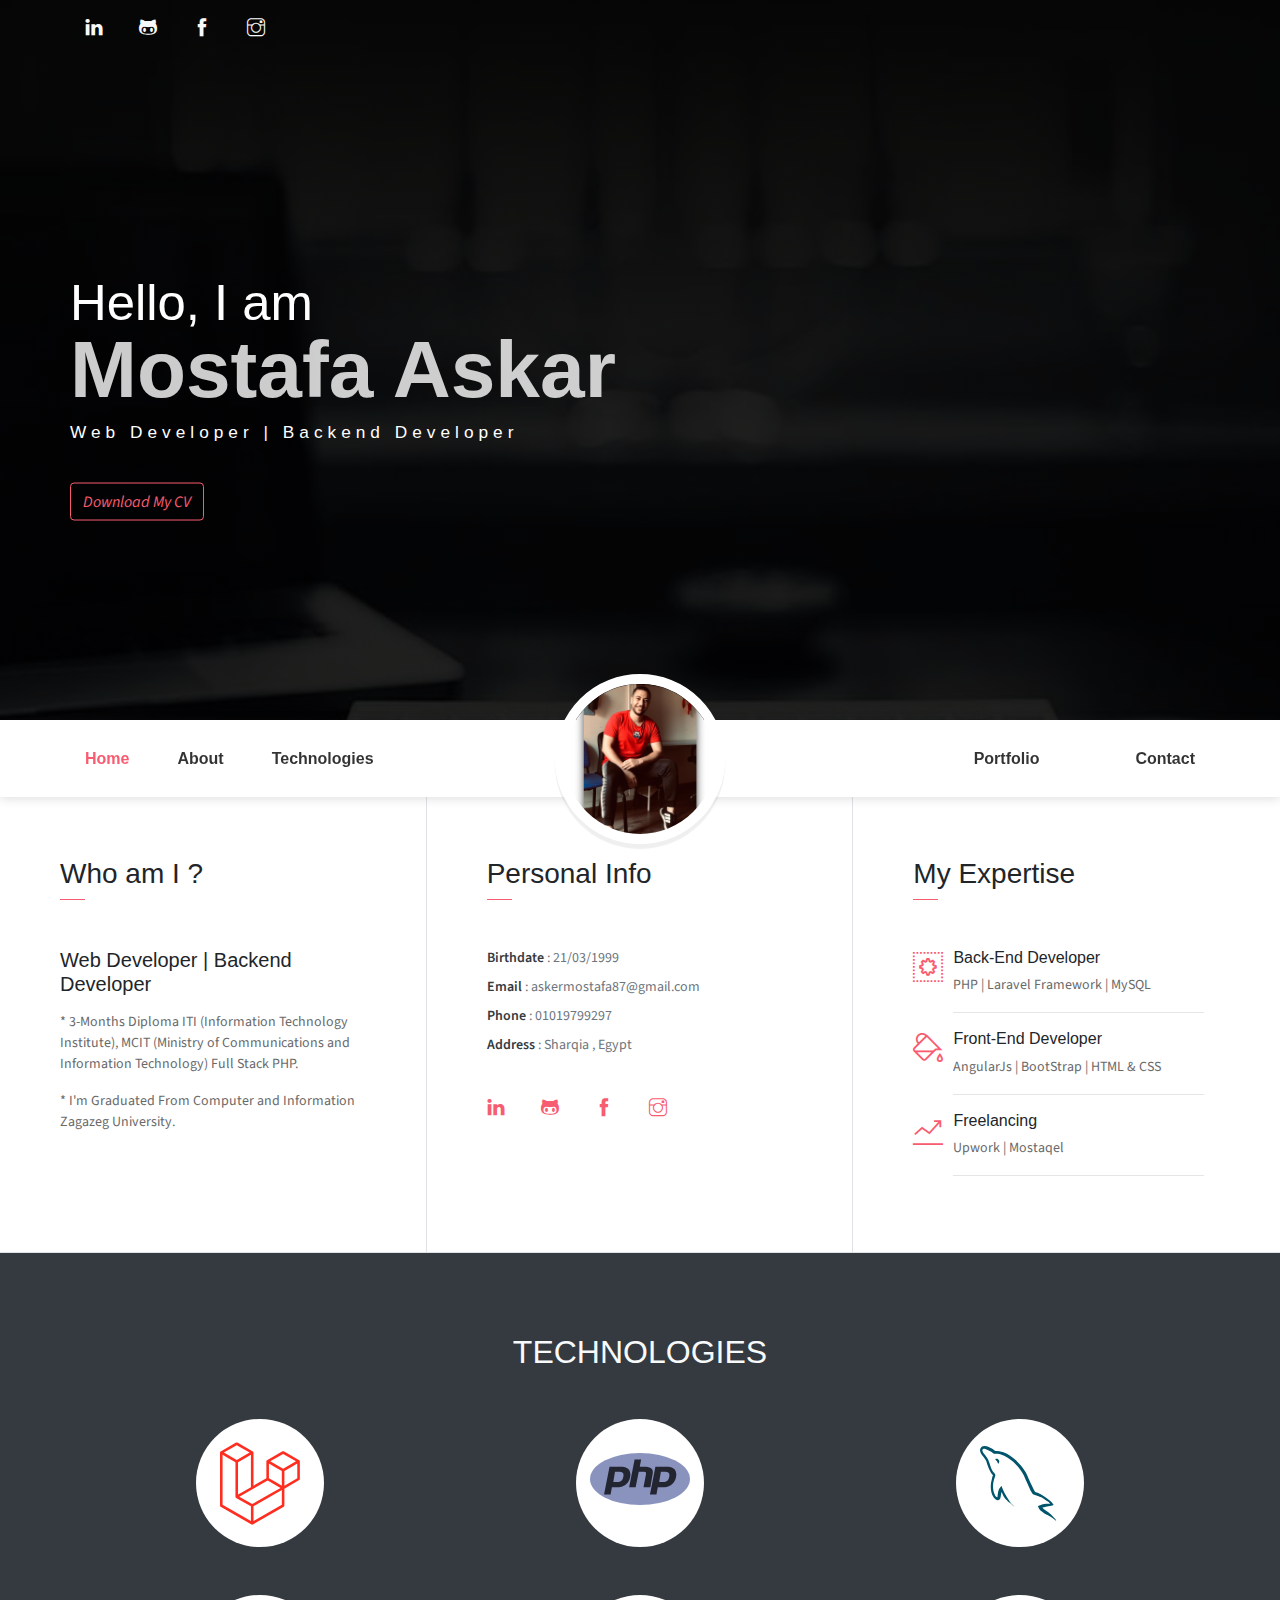
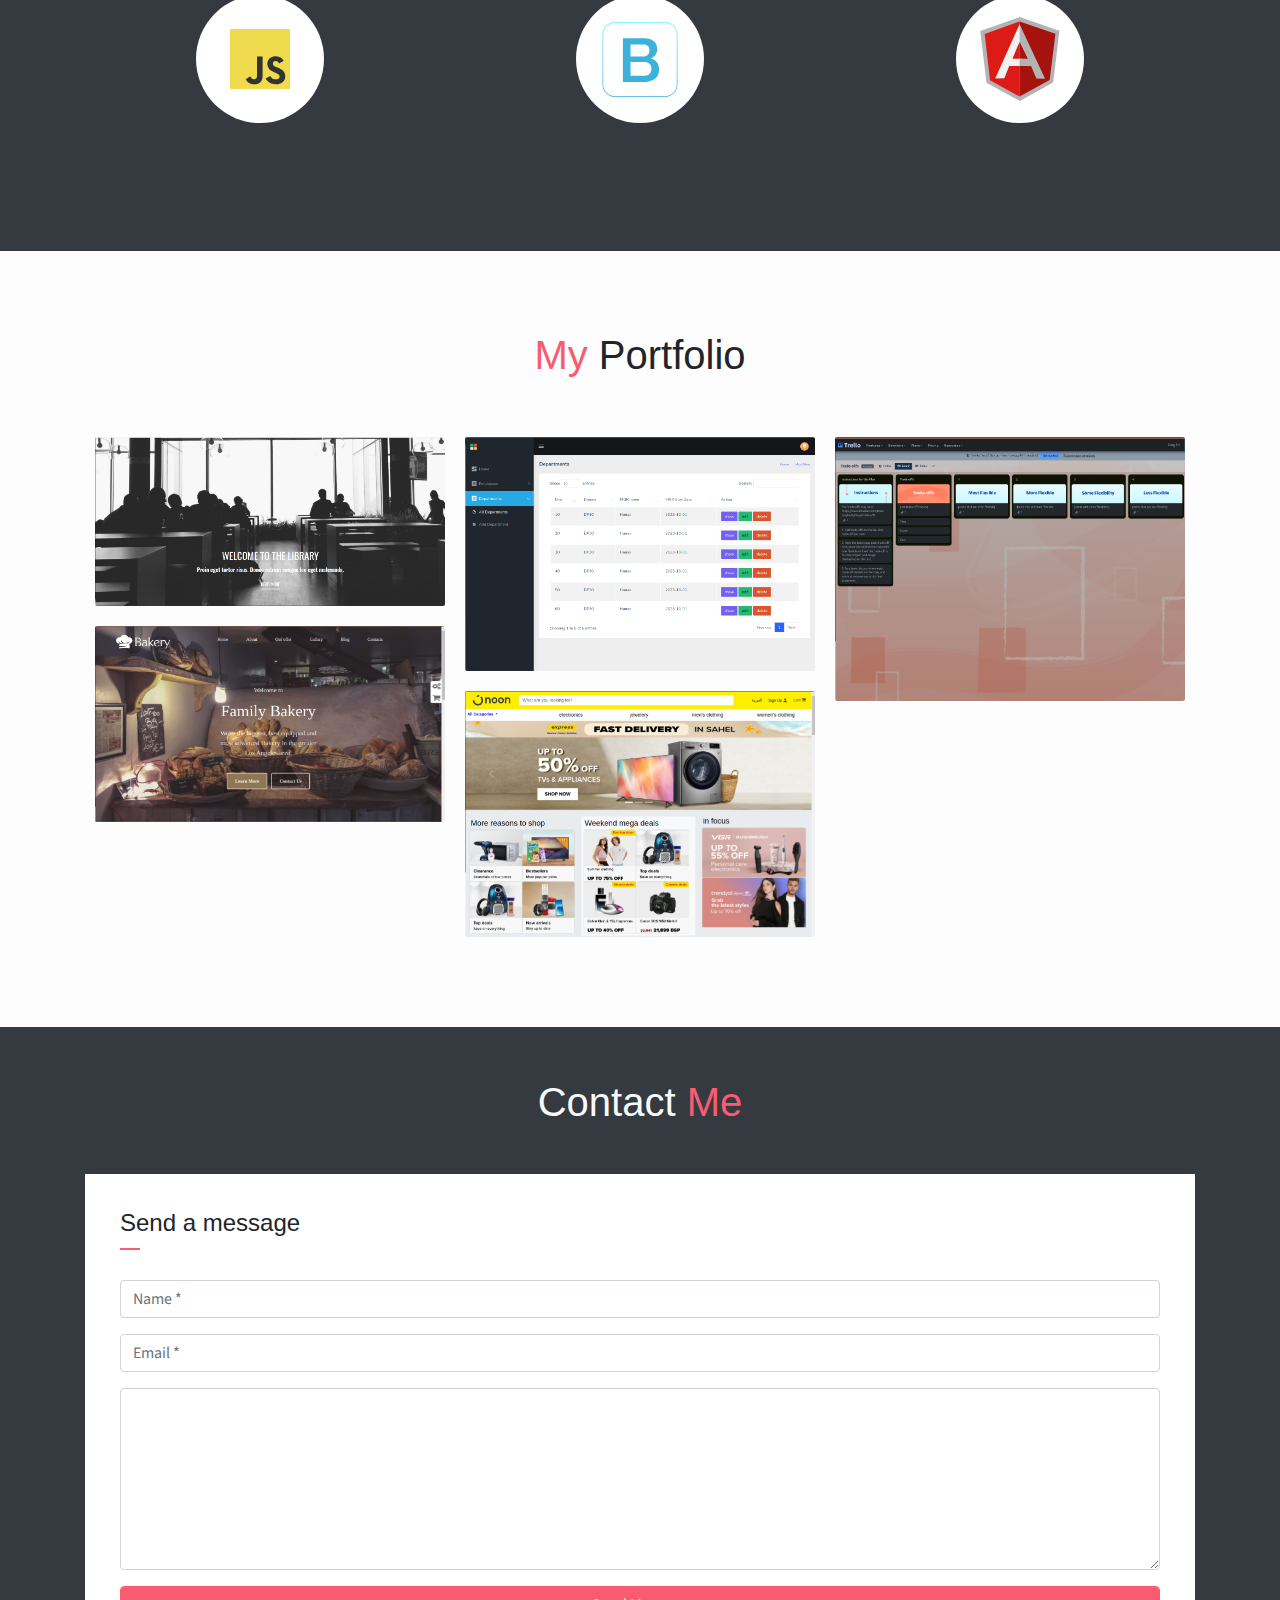
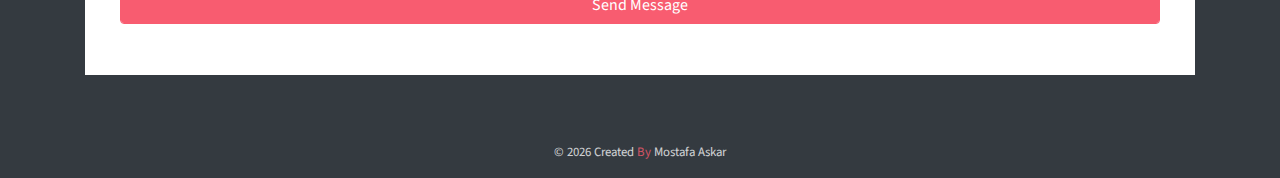
<file: index.html>
<!DOCTYPE html>
<html lang="en">
<head>
	<meta charset="utf-8">
    <meta name="viewport" content="width=device-width, initial-scale=1, shrink-to-fit=no">
    <meta name="description" content="protfolio Mostafa Askar">
    <meta name="author" content="Devcrud">
    <title>Mostafa Askar</title>
    <!-- font icons -->
    <link rel="stylesheet" href="assets/vendors/themify-icons/css/themify-icons.css">
    <link rel="icon" type="image/png" href="./assets/imgs/vector.png"/>
    
	<link rel="stylesheet" href="assets/css/style.css">
</head>
<body data-spy="scroll" data-target=".navbar" data-offset="40" id="home">
    <!-- <a href="components.html" class="btn btn-primary btn-component" data-spy="affix" data-offset-top="600"><i class="ti-shift-left-alt"></i> Components</a> -->
    <header class="header">
        <div class="container">
            <ul class="social-icons pt-3">
                <li class="social-item"><a class="social-link text-light" href="https://www.linkedin.com/in/mostafa-askar-55395921b" target="_blank"><i class="ti-linkedin" aria-hidden="true"></i></a></li>
                <li class="social-item"><a class="social-link text-light" href="https://github.com/MostafaAskar" target="_blank"><i class="ti-github" aria-hidden="true"></i></a></li>
                <li class="social-item"><a class="social-link text-light" href="https://www.facebook.com/sasa.asker2012302" target="_blank"><i class="ti-facebook" aria-hidden="true"></i></a></li>
                <li class="social-item"><a class="social-link text-light" href="https://instagram.com/mostafaaskar_12?igshid=OGQ5ZDc2ODk2ZA=="><i class="ti-instagram" aria-hidden="true"></i></a></li>
            </ul>  
            <div class="header-content">
                <h4 class="header-subtitle" >Hello, I am</h4>
                <h3 class="header-title">Mostafa Askar</h3>
                <h6 class="header-mono" >Web  Developer | Backend Developer</h6>
                <button class="btn btn-outline-danger"><i class="icon-down-circled2 "><a href="./assets/imgs/Mostafa Askar .pdf" download>Download My CV</a></i></button>
            </div>
        </div>
    </header>
    <nav class="navbar sticky-top navbar-expand-lg navbar-light bg-white" data-spy="affix" data-offset-top="510">
        <div class="container">
            <button class="navbar-toggler ml-auto" type="button" data-toggle="collapse" data-target="#navbarSupportedContent" aria-controls="navbarSupportedContent" aria-expanded="false" aria-label="Toggle navigation">
                <span class="navbar-toggler-icon"></span>
            </button>
            <div class="collapse mt-sm-20 navbar-collapse" id="navbarSupportedContent">
                <ul class="navbar-nav mr-auto">
                    <li class="nav-item">
                        <a href="#home" class="nav-link">Home</a>
                    </li>
                    <li class="nav-item">
                        <a href="#about" class="nav-link">About</a>
                    </li>
                    <li class="nav-item">
                        <a href="#technologies" class="nav-link">Technologies</a>
                    </li>
                </ul>
                <ul class="navbar-nav brand">
                    <img src="assets/imgs/my_photo.jpeg" alt="" class="brand-img">
                    <li class="brand-txt ps-5">
                        <h5 class="brand-title">Mostafa Askar</h5>
                        <div class="brand-subtitle">Web  Developer | Backend Developer</div>
                    </li>
                </ul>
                <ul class="navbar-nav ml-auto">
                    <li class="nav-item">
                        <a href="#portfolio" class="nav-link">Portfolio</a>
                    </li>
                    <li class="nav-item pe-5">
                        <a href="" class="nav-link"></a>
                    </li>
                  
                    <li class="nav-item last-item">
                        <a href="#contact" class="nav-link">Contact</a>
                    </li>
                </ul>
            </div>
        </div>
    </nav>
    <div class="container-fluid">
        <div id="about" class="row about-section">
            <div class="col-lg-4 about-card">
                <h3 class="font-weight-light">Who am I ?</h3>
                <span class="line mb-5"></span>
                <h5 class="mb-3">Web  Developer | Backend Developer </h5>
                <p class="mt-20">* 3-Months Diploma ITI (Information
                    Technology Institute), MCIT (Ministry of
                    Communications and Information
                    Technology) Full Stack PHP.</p>
                <p class="mt-20">* I'm Graduated From Computer and Information Zagazeg University.</p>
                <!-- <button class="btn btn-outline-danger"><i class="icon-down-circled2 "><a href=" ../assets/imgs/Mostafa Askar cv.pdf" download>Download My CV</a></i></button> -->
            </div>
            <div class="col-lg-4 about-card">
                <h3 class="font-weight-light">Personal Info</h3>
                <span class="line mb-5"></span>
                <ul class="mt40 info list-unstyled">
                    <li><span>Birthdate</span> :  21/03/1999</li>
                    <li><span>Email</span> : askermostafa87@gmail.com</li>
                    <li><span>Phone</span> : 01019799297</li>
                    <li><span>Address</span> :  Sharqia , Egypt</li>
                </ul>
                <ul class="social-icons pt-3">
                    <li class="social-item"><a class="social-link " href="https://www.linkedin.com/in/mostafa-askar-55395921b" target="_blank"><i class="ti-linkedin" aria-hidden="true"></i></a></li>
                    <li class="social-item"><a class="social-link " href="https://github.com/MostafaAskar" target="_blank"><i class="ti-github" aria-hidden="true"></i></a></li>
                    <li class="social-item"><a class="social-link " href="https://www.facebook.com/sasa.asker2012302" target="_blank"><i class="ti-facebook" aria-hidden="true"></i></a></li>
                    <li class="social-item"><a class="social-link " href="https://instagram.com/mostafaaskar_12?igshid=OGQ5ZDc2ODk2ZA=="><i class="ti-instagram" aria-hidden="true"></i></a></li>
                </ul>  
            </div>
            <div class="col-lg-4 about-card">
                <h3 class="font-weight-light">My Expertise</h3>
                <span class="line mb-5"></span>
                <div class="row">
                    <div class="col-1 text-danger pt-1"><i class="ti-widget icon-lg"></i></div>
                    <div class="col-10 ml-auto mr-3">
                        <h6>Back-End Developer</h6>
                        <p class="subtitle"> PHP | Laravel Framework | MySQL</p>
                        <hr>
                    </div>
                </div>
                <div class="row">
                    <div class="col-1 text-danger pt-1"><i class="ti-paint-bucket icon-lg"></i></div>
                    <div class="col-10 ml-auto mr-3">
                        <h6>Front-End Developer</h6>
                        <p class="subtitle">AngularJs | BootStrap | HTML & CSS </p>
                        <hr>
                    </div>
                </div>
                <div class="row">
                    <div class="col-1 text-danger pt-1"><i class="ti-stats-up icon-lg"></i></div>
                    <div class="col-10 ml-auto mr-3">
                        <h6>Freelancing</h6>
                        <p class="subtitle">Upwork | Mostaqel </p>
                        <hr>
                    </div>
                </div>
            </div>
        </div>
    </div>

    <section class="section bg-dark text-center" id="technologies">
        <div class="container"  >
            <h2 class="mb-5 text-center text-light"> TECHNOLOGIES</h2>
            <div class="row justify-content-center">
                
                <div class="col-sm-12 col-md-4 col-lg-4 mb-5">
                    <div class="icon-container">
                        <img src="./assets/imgs/laravel-2.svg" width="80px" height="83px" alt="">
                    </div>
                </div>
                <div class="col-sm-12 col-md-4 col-lg-4 mb-5">
                    <div class="icon-container">
                        <img src="./assets/imgs/php-1.svg" width="100px" height="60px" alt="">
                    </div>
                </div>
                <div class="col-sm-12 col-md-4 col-lg-4 mb-5">
                    <div class="icon-container">
                        <img src="./assets/imgs/mysql-6.svg" width="100px" height="75px" alt="">
                    </div>
                </div>
                <div class="col-sm-12 col-md-4 col-lg-4 mb-5">
                    <div class="icon-container">
                        <img src="./assets/imgs/logo-javascript.svg" width="100px" height="60px" alt="">
                    </div>
                </div>
                <div class="col-sm-12 col-md-4 col-lg-4 mb-5">
                    <div class="icon-container">
                        <img src="./assets/imgs/bootstrap-icon.svg" width="100px" height="75px" alt="">
                    </div>
                </div>
               
                <div class="col-sm-12 col-md-4 col-lg-4 mb-5">
                    <div class="icon-container">
                        <img src="./assets/imgs/angular.svg" width="80px" height="84px" alt="">
                    </div>
                </div>

            </div>
        </div>
    </section>

    <!-- Portfolio Section -->
    <section class="section bg-custom-gray" id="portfolio">
        <div class="container">
            <h1 class="mb-5 text-center"><span class="text-danger">My</span> Portfolio</h1>
            <div class="portfolio">
                <!-- <div class="filters">
                    <a href="#" data-filter=".new" class="active">
                        New
                    </a>
                    <a href="#" data-filter=".advertising">
                        Advertising
                    </a>
                    <a href="#" data-filter=".branding">
                        Branding
                    </a>
                    <a href="#" data-filter=".web">
                        Web
                    </a>
                </div> -->
                <div class="portfolio-container"> 
                    <div class="col-md-6 col-lg-4 advertising new">
                        <div class="portfolio-item">
                            <img src="assets/imgs/library.png" class="img-fluid" alt="Download free bootstrap 4 admin dashboard, free boootstrap 4 templates">                               
                           <div class="content-holder">
                                <a class="img-popup" href="assets/imgs/advertising-3.jpg"></a>
                                <div class="text-holder">
                                    <h6 class="title">Library</h6>
                                    <a class="social-link text-light" href="https://github.com/MostafaAskar/library/tree/mostafa" target="_blank"><i class="ti-github" aria-hidden="true"></i></a>

                                    <p class="subtitle">Using Laravel | MySQl | BootStrap | Api</p>
                                </div>
                            </div>
                        </div>                                                       
                    </div>
                    <div class="col-md-6 col-lg-4 advertising new">
                        <div class="portfolio-item">
                            <img src="assets/imgs/dashboard.png" class="img-fluid" alt="Download free bootstrap 4 admin dashboard, free boootstrap 4 templates">                         
                            <div class="content-holder">
                                <a class="img-popup" href="assets/imgs/advertising-2.jpg"></a>
                                <div class="text-holder">
                                    <h6 class="title">Dashboard</h6>
                                    <a class="social-link text-light" href="https://github.com/MostafaAskar/Dashboard/tree/mostafa" target="_blank"><i class="ti-github" aria-hidden="true"></i></a>

                                    <p class="subtitle">Using PHP | MySQL</p>
                                </div>
                            </div>    
                        </div>              
                    </div> 
                    <div class="col-md-6 col-lg-4 web new">
                        <div class="portfolio-item">
                            <img src="assets/imgs/trello.png" class="img-fluid" alt="Download free bootstrap 4 admin dashboard, free boootstrap 4 templates">
                           <div class="content-holder">
                                <a class="img-popup" href="assets/imgs/web-3.jpg"></a>
                                <div class="text-holder">
                                    <h6 class="title">Trello App</h6>
                                    <a class="social-link text-light" href="https://github.com/MostafaAskar/trellotask/tree/master" target="_blank"><i class="ti-github" aria-hidden="true"></i></a>
                                    <p class="subtitle">Using Node.Js | Express | Mongodb | Api</p>
                                </div>
                            </div>
                        </div>                                                     
                    </div>
                    <div class="col-md-6 col-lg-4 web new">
                        <div class="portfolio-item">
                            <img src="assets/imgs/bakery.png" class="img-fluid" alt="Download free bootstrap 4 admin dashboard, free boootstrap 4 templates">
                            <div class="content-holder">
                                <a class="img-popup" href="assets/imgs/web-1.jpg"></a>
                                <div class="text-holder">
                                    <h6 class="title">Family Bakery</h6>
                                    <a class="social-link text-light" href="https://mostafaaskar.github.io/Bakery-project/" target="_blank"><i class="ti-github" aria-hidden="true"></i></a>
                                    <p class="subtitle">Landing page HTML | CSS</p>
                                </div>
                            </div>   
                        </div>             
                    </div>
                    <div class="col-md-6 col-lg-4 web new">
                        <div class="portfolio-item">
                            <img src="assets/imgs/noon.png" class="img-fluid" alt="Download free bootstrap 4 admin dashboard, free boootstrap 4 templates">
                            <div class="content-holder">
                                <a class="img-popup" href="assets/imgs/web-2.jpg"></a>
                                <div class="text-holder">
                                    <h6 class="title">Noon Project</h6>
                                    <a class="social-link text-light" href="https://mostafaaskar.github.io/noonproject/" target="_blank"><i class="ti-github" aria-hidden="true"></i></a>
                                    <p class="subtitle">Using Bootstrap and Jquery</p>
                                </div>
                            </div> 
                        </div>                         
                    </div>
                   
                </div> 
            </div>  
        </div>            
    </section>
    <!-- End of portfolio section -->

    <div class="section contact bg-dark" id="contact">
        <!-- <div id="map" class="map"></div> -->
        <div class="container">
            <h1 class="mb-5 text-center text-light"> Contact <span class="text-danger">Me</span></h1>

            <div class="row">
                <div class="col-lg-12">
                    <div class="contact-form-card">
                        <h4 class="contact-title">Send a message</h4>
                        <form action="https://formspree.io/f/myyqbdon" method="POST">
                            <div class="form-group">
                                <input  class="form-control" name="name" type="text" placeholder="Name *" required>
                            </div>
                            <div class="form-group">
                                <input class="form-control" name="email"  type="email" placeholder="Email *" required>
                            </div>
                            <div class="form-group">
                                <textarea class="form-control" name="message" id=" placeholder="Message *" rows="7" required></textarea>
                            </div>
                            <div class="form-group ">
                                <button type="submit" class="form-control btn btn-primary" >Send Message</button>
                            </div>
                        </form>
                    </div>
                </div>
                <!-- <div class="col-lg-4"> -->
                    <!-- <div class="contact-info-card">
                        <h4 class="contact-title">Get in touch</h4>
                        <div class="row mb-2">
                            <div class="col-1 pt-1 mr-1">
                                <i class="ti-mobile icon-md"></i>
                            </div>
                            <div class="col-10 ">
                                <h6 class="d-inline">Phone : <br> <span class="text-muted">01019799297</span></h6>
                            </div>
                        </div>
                        <div class="row mb-2">
                            <div class="col-1 pt-1 mr-1">
                                <i class="ti-map-alt icon-md"></i>
                            </div>
                            <div class="col-10">
                                <h6 class="d-inline">Address :<br> <span class="text-muted">12345 Fake ST NoWhere AB Country.</span></h6>
                            </div>
                        </div>
                        <div class="row mb-2">
                            <div class="col-1 pt-1 mr-1">
                                <i class="ti-envelope icon-md"></i>
                            </div>
                            <div class="col-10">
                                <h6 class="d-inline">Email :<br> <span class="text-muted">info@website.com</span></h6>
                            </div>
                        </div>
                        <ul class="social-icons pt-4">
                            <li class="social-item"><a class="social-link text-dark" href="#"><i class="ti-facebook" aria-hidden="true"></i></a></li>
                            <li class="social-item"><a class="social-link text-dark" href="#"><i class="ti-twitter" aria-hidden="true"></i></a></li>
                            <li class="social-item"><a class="social-link text-dark" href="#"><i class="ti-google" aria-hidden="true"></i></a></li>
                            <li class="social-item"><a class="social-link text-dark" href="#"><i class="ti-instagram" aria-hidden="true"></i></a></li>
                            <li class="social-item"><a class="social-link text-dark" href="#"><i class="ti-github" aria-hidden="true"></i></a></li>
                        </ul> 
                    </div> -->
                <!-- </div> -->
            </div>

        </div>
    </div>
    <footer class="footer py-3 bg-dark" >
        <div class="container ">
            <p class="small mb-0 text-light text-center">
                &copy; <script>document.write(new Date().getFullYear())</script> Created <span class="text-danger">By </span>Mostafa Askar
            </p>
        </div>
    </footer>

	<!-- core  -->
    <script src="assets/vendors/jquery/jquery-3.4.1.js"></script>
    <script src="assets/vendors/bootstrap/bootstrap.bundle.js"></script>

    <!-- bootstrap 3 affix -->
    <script src="assets/vendors/bootstrap/bootstrap.affix.js"></script>

    <!-- Isotope  -->
    <script src="assets/vendors/isotope/isotope.pkgd.js"></script>
    
    <!-- Google mpas -->
    <!-- <script async defer src="https://maps.googleapis.com/maps/api/js?key=AIzaSyCtme10pzgKSPeJVJrG1O3tjR6lk98o4w8&callback=initMap"></script> -->

    <!-- JohnDoe js -->
    <script src="assets/js/protfolio.js"></script>

</body>
</html>
</file>
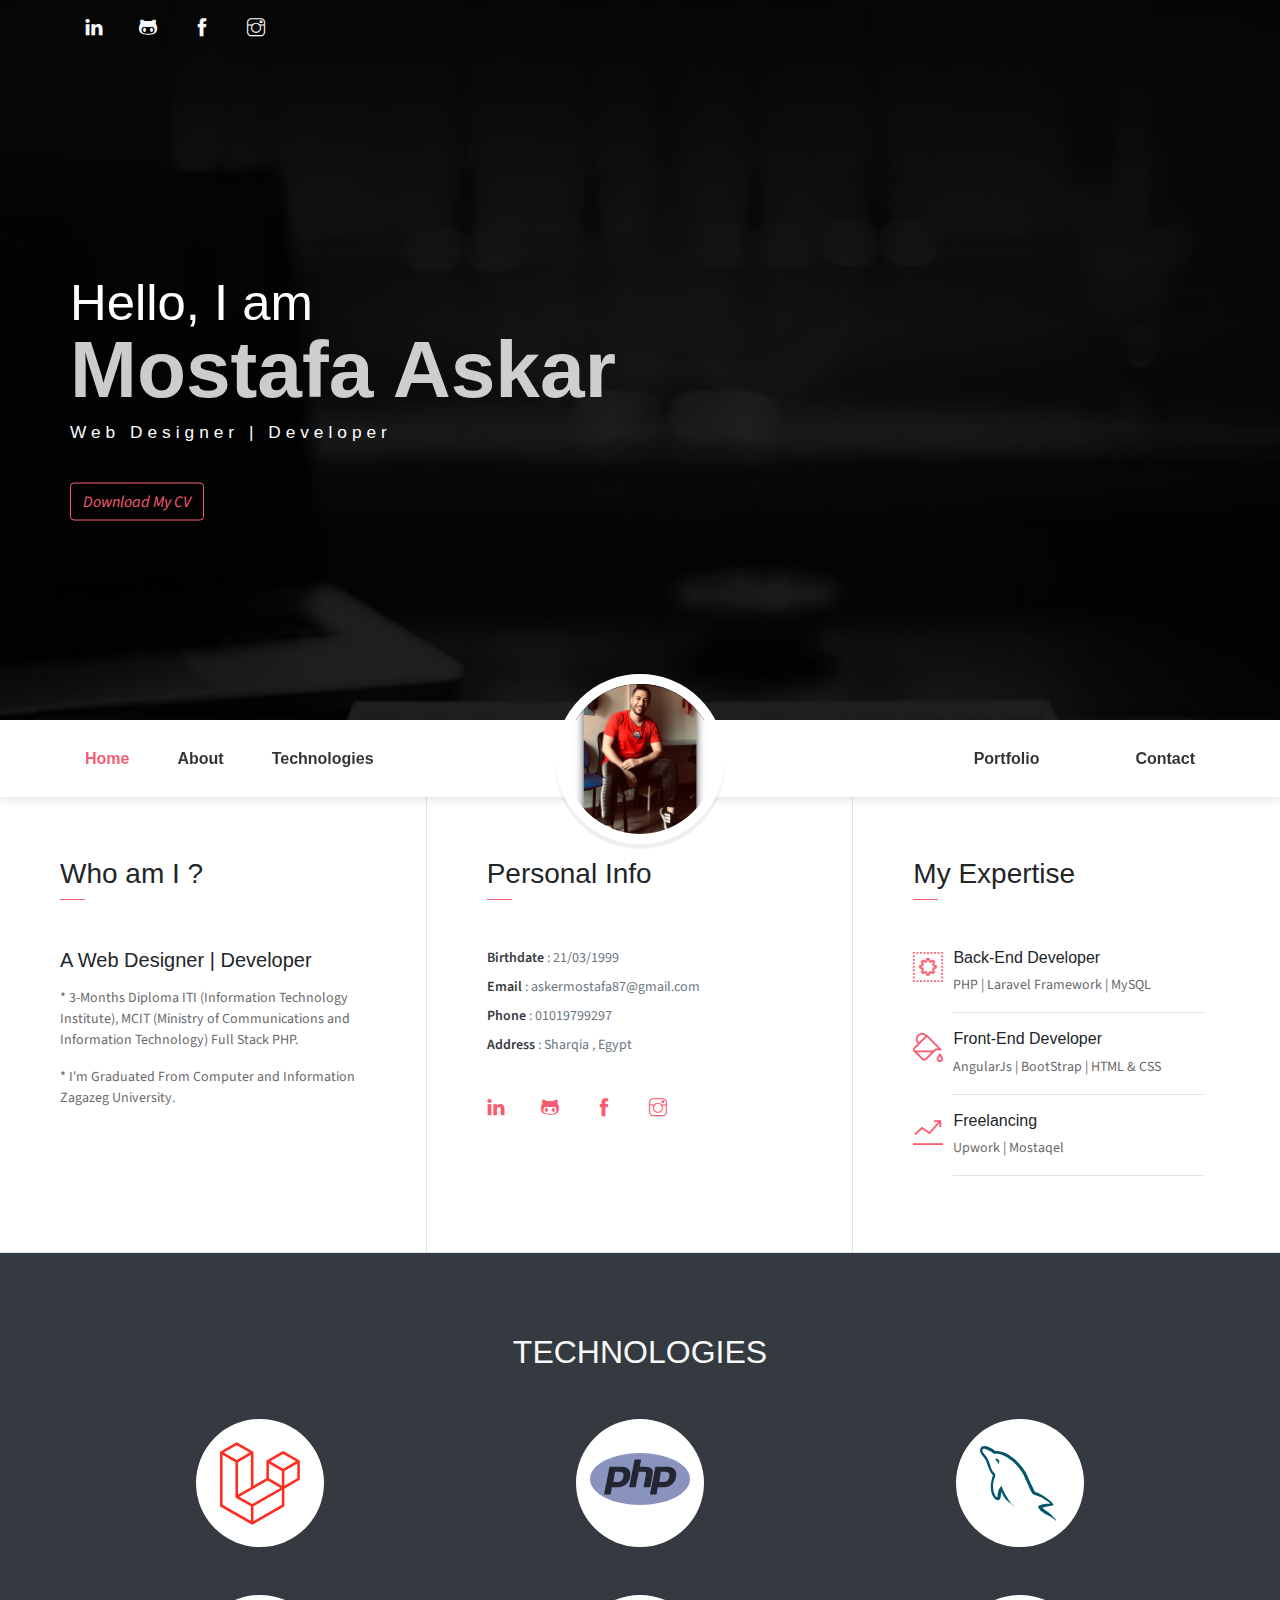
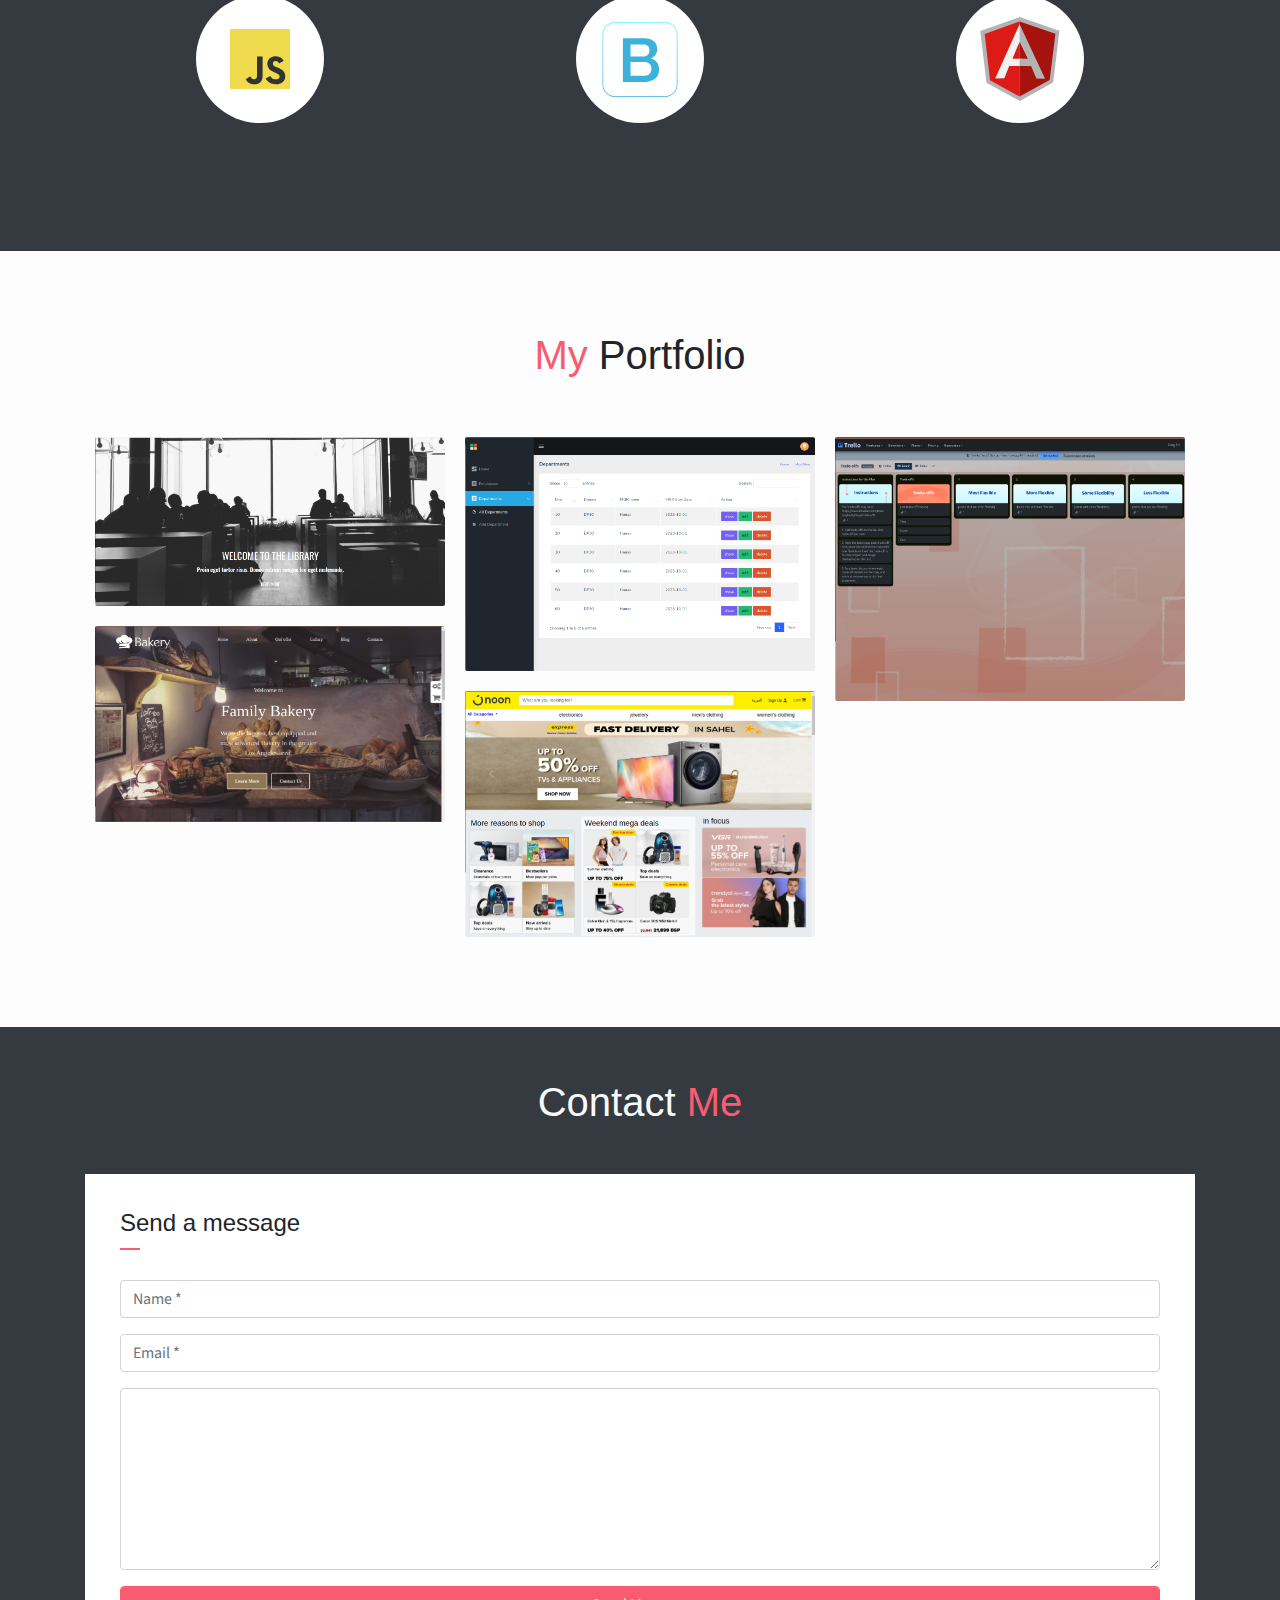
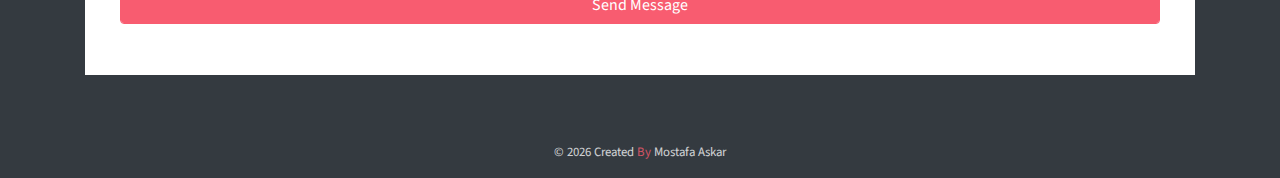
<file: public_html/index.html>
<!DOCTYPE html>
<html lang="en">
<head>
	<meta charset="utf-8">
    <meta name="viewport" content="width=device-width, initial-scale=1, shrink-to-fit=no">
    <meta name="description" content="protfolio Mostafa Askar">
    <meta name="author" content="Devcrud">
    <title>Mostafa Askar</title>
    <!-- font icons -->
    <link rel="stylesheet" href="assets/vendors/themify-icons/css/themify-icons.css">
    <link rel="icon" type="image/png" href="../public_html/assets/imgs/vector.png"/>
    
	<link rel="stylesheet" href="assets/css/style.css">
</head>
<body data-spy="scroll" data-target=".navbar" data-offset="40" id="home">
    <!-- <a href="components.html" class="btn btn-primary btn-component" data-spy="affix" data-offset-top="600"><i class="ti-shift-left-alt"></i> Components</a> -->
    <header class="header">
        <div class="container">
            <ul class="social-icons pt-3">
                <li class="social-item"><a class="social-link text-light" href="https://www.linkedin.com/in/mostafa-askar-55395921b" target="_blank"><i class="ti-linkedin" aria-hidden="true"></i></a></li>
                <li class="social-item"><a class="social-link text-light" href="https://github.com/MostafaAskar" target="_blank"><i class="ti-github" aria-hidden="true"></i></a></li>
                <li class="social-item"><a class="social-link text-light" href="https://www.facebook.com/sasa.asker2012302" target="_blank"><i class="ti-facebook" aria-hidden="true"></i></a></li>
                <li class="social-item"><a class="social-link text-light" href="https://instagram.com/mostafaaskar_12?igshid=OGQ5ZDc2ODk2ZA=="><i class="ti-instagram" aria-hidden="true"></i></a></li>
            </ul>  
            <div class="header-content">
                <h4 class="header-subtitle" >Hello, I am</h4>
                <h3 class="header-title">Mostafa Askar</h3>
                <h6 class="header-mono" >Web  Designer | Developer</h6>
                <button class="btn btn-outline-danger"><i class="icon-down-circled2 "><a href="../public_html/assets/imgs/Mostafa Askar cv.pdf" download>Download My CV</a></i></button>
            </div>
        </div>
    </header>
    <nav class="navbar sticky-top navbar-expand-lg navbar-light bg-white" data-spy="affix" data-offset-top="510">
        <div class="container">
            <button class="navbar-toggler ml-auto" type="button" data-toggle="collapse" data-target="#navbarSupportedContent" aria-controls="navbarSupportedContent" aria-expanded="false" aria-label="Toggle navigation">
                <span class="navbar-toggler-icon"></span>
            </button>
            <div class="collapse mt-sm-20 navbar-collapse" id="navbarSupportedContent">
                <ul class="navbar-nav mr-auto">
                    <li class="nav-item">
                        <a href="#home" class="nav-link">Home</a>
                    </li>
                    <li class="nav-item">
                        <a href="#about" class="nav-link">About</a>
                    </li>
                    <li class="nav-item">
                        <a href="#technologies" class="nav-link">Technologies</a>
                    </li>
                </ul>
                <ul class="navbar-nav brand">
                    <img src="assets/imgs/my_photo.jpeg" alt="" class="brand-img">
                    <li class="brand-txt ps-5">
                        <h5 class="brand-title">Mostafa Askar</h5>
                        <div class="brand-subtitle">Web Designer | Developer</div>
                    </li>
                </ul>
                <ul class="navbar-nav ml-auto">
                    <li class="nav-item">
                        <a href="#portfolio" class="nav-link">Portfolio</a>
                    </li>
                    <li class="nav-item pe-5">
                        <a href="" class="nav-link"></a>
                    </li>
                  
                    <li class="nav-item last-item">
                        <a href="#contact" class="nav-link">Contact</a>
                    </li>
                </ul>
            </div>
        </div>
    </nav>
    <div class="container-fluid">
        <div id="about" class="row about-section">
            <div class="col-lg-4 about-card">
                <h3 class="font-weight-light">Who am I ?</h3>
                <span class="line mb-5"></span>
                <h5 class="mb-3">A Web Designer | Developer </h5>
                <p class="mt-20">* 3-Months Diploma ITI (Information
                    Technology Institute), MCIT (Ministry of
                    Communications and Information
                    Technology) Full Stack PHP.</p>
                <p class="mt-20">* I'm Graduated From Computer and Information Zagazeg University.</p>
                <!-- <button class="btn btn-outline-danger"><i class="icon-down-circled2 "><a href="../public_html/assets/imgs/Mostafa Askar cv.pdf" download>Download My CV</a></i></button> -->
            </div>
            <div class="col-lg-4 about-card">
                <h3 class="font-weight-light">Personal Info</h3>
                <span class="line mb-5"></span>
                <ul class="mt40 info list-unstyled">
                    <li><span>Birthdate</span> :  21/03/1999</li>
                    <li><span>Email</span> : askermostafa87@gmail.com</li>
                    <li><span>Phone</span> : 01019799297</li>
                    <li><span>Address</span> :  Sharqia , Egypt</li>
                </ul>
                <ul class="social-icons pt-3">
                    <li class="social-item"><a class="social-link " href="https://www.linkedin.com/in/mostafa-askar-55395921b" target="_blank"><i class="ti-linkedin" aria-hidden="true"></i></a></li>
                    <li class="social-item"><a class="social-link " href="https://github.com/MostafaAskar" target="_blank"><i class="ti-github" aria-hidden="true"></i></a></li>
                    <li class="social-item"><a class="social-link " href="https://www.facebook.com/sasa.asker2012302" target="_blank"><i class="ti-facebook" aria-hidden="true"></i></a></li>
                    <li class="social-item"><a class="social-link " href="https://instagram.com/mostafaaskar_12?igshid=OGQ5ZDc2ODk2ZA=="><i class="ti-instagram" aria-hidden="true"></i></a></li>
                </ul>  
            </div>
            <div class="col-lg-4 about-card">
                <h3 class="font-weight-light">My Expertise</h3>
                <span class="line mb-5"></span>
                <div class="row">
                    <div class="col-1 text-danger pt-1"><i class="ti-widget icon-lg"></i></div>
                    <div class="col-10 ml-auto mr-3">
                        <h6>Back-End Developer</h6>
                        <p class="subtitle"> PHP | Laravel Framework | MySQL</p>
                        <hr>
                    </div>
                </div>
                <div class="row">
                    <div class="col-1 text-danger pt-1"><i class="ti-paint-bucket icon-lg"></i></div>
                    <div class="col-10 ml-auto mr-3">
                        <h6>Front-End Developer</h6>
                        <p class="subtitle">AngularJs | BootStrap | HTML & CSS </p>
                        <hr>
                    </div>
                </div>
                <div class="row">
                    <div class="col-1 text-danger pt-1"><i class="ti-stats-up icon-lg"></i></div>
                    <div class="col-10 ml-auto mr-3">
                        <h6>Freelancing</h6>
                        <p class="subtitle">Upwork | Mostaqel </p>
                        <hr>
                    </div>
                </div>
            </div>
        </div>
    </div>

    <section class="section bg-dark text-center" id="technologies">
        <div class="container"  >
            <h2 class="mb-5 text-center text-light"> TECHNOLOGIES</h2>
            <div class="row justify-content-center">
                
                <div class="col-sm-12 col-md-4 col-lg-4 mb-5">
                    <div class="icon-container">
                        <img src="../public_html/assets/imgs/laravel-2.svg" width="80px" height="83px" alt="">
                    </div>
                </div>
                <div class="col-sm-12 col-md-4 col-lg-4 mb-5">
                    <div class="icon-container">
                        <img src="../public_html/assets/imgs/php-1.svg" width="100px" height="60px" alt="">
                    </div>
                </div>
                <div class="col-sm-12 col-md-4 col-lg-4 mb-5">
                    <div class="icon-container">
                        <img src="../public_html/assets/imgs/mysql-6.svg" width="100px" height="75px" alt="">
                    </div>
                </div>
                <div class="col-sm-12 col-md-4 col-lg-4 mb-5">
                    <div class="icon-container">
                        <img src="../public_html/assets/imgs/logo-javascript.svg" width="100px" height="60px" alt="">
                    </div>
                </div>
                <div class="col-sm-12 col-md-4 col-lg-4 mb-5">
                    <div class="icon-container">
                        <img src="../public_html/assets/imgs/bootstrap-icon.svg" width="100px" height="75px" alt="">
                    </div>
                </div>
               
                <div class="col-sm-12 col-md-4 col-lg-4 mb-5">
                    <div class="icon-container">
                        <img src="../public_html/assets/imgs/angular.svg" width="80px" height="84px" alt="">
                    </div>
                </div>

                <!-- <div class="col-md-6 col-lg-4">
                    <div class="card">
                       <div class="card-header">
                            <div class="mt-2">
                                <h4>Expertise</h4>
                                <span class="line"></span>  
                            </div>
                        </div>
                        <div class="card-body">
                            <h6 class="title text-danger">2017 - Present</h6>
                            <P>UX Developer</P>
                            <P class="subtitle">Lorem ipsum dolor sit amet, consectetur adipisicing elit. Nostrum recusandae, cupiditate ullam dolor ratione repellendus.aliquid repudiandae saepe!.</P>
                            <hr>
                            <h6 class="title text-danger">2016 - 2017</h6>
                            <P>Front-end Developer</P>
                            <P class="subtitle">Lorem ipsum dolor sit amet, consectetur adipisicing elit. Nostrum recusandae, cupiditate ullam dolor ratione repellendus.aliquid repudiandae saepe!.</P>
                            <hr>
                            <h6 class="title text-danger">2015 - 2016</h6>
                            <P>UX Designer</P>
                            <P class="subtitle">Lorem ipsum dolor sit amet, consectetur adipisicing elit. Nostrum recusandae, cupiditate ullam dolor ratione repellendus.aliquid repudiandae saepe!.</P>
                        </div>
                    </div>
                </div>
                <div class="col-md-6 col-lg-4">
                    <div class="card">
                       <div class="card-header">
                            <div class="mt-2">
                                <h4>Education</h4>
                                <span class="line"></span>  
                            </div>
                        </div>
                        <div class="card-body">
                            <h6 class="title text-danger">2017 - Present</h6>
                            <P>B.E Computer Engineering</P>
                            <P class="subtitle">Lorem ipsum dolor sit amet, consectetur adipisicing elit. Error corrupti recusandae obcaecati odit repellat ducimus cum, minus tempora aperiam at.</P>
                            <hr>
                            <h6 class="title text-danger">2016 - 2017</h6>
                            <P>Diploma in Computer Engineering</P>
                            <P class="subtitle">Lorem ipsum dolor sit amet, consectetur adipisicing elit. Eos, id officiis quas placeat quia voluptas dolorum rem animi nostrum quae.aliquid repudiandae saepe!.</P>
                            <hr>
                            <h6 class="title text-danger">2015 - 2016</h6>
                            <P>High School Degree</P>
                            <P class="subtitle">Lorem ipsum dolor sit amet, consectetur adipisicing elit. Nostrum recusandae, cupiditate ullam dolor ratione repellendus.aliquid repudiandae saepe!.</P>
                            
                        </div>
                    </div>
                </div>
                <div class="col-lg-4">
                    <div class="card">
                       <div class="card-header">
                            <div class="pull-left">
                                <h4 class="mt-2">Skills</h4>
                                <span class="line"></span>  
                            </div>
                        </div>
                        <div class="card-body pb-2">
                           <h6>hTML5 &amp; CSS3</h6>
                            <div class="progress mb-3">
                                <div class="progress-bar bg-danger" role="progressbar" style="width: 97%" aria-valuenow="25" aria-valuemin="0" aria-valuemax="100"></div>
                            </div>
                            <h6>Bootstrap</h6>
                            <div class="progress mb-3">
                                <div class="progress-bar bg-danger" role="progressbar" style="width: 90%" aria-valuenow="25" aria-valuemin="0" aria-valuemax="100"></div>
                            </div>
                            <h6>JavaScript</h6>
                            <div class="progress mb-3">
                                <div class="progress-bar bg-danger" role="progressbar" style="width: 80%" aria-valuenow="50" aria-valuemin="0" aria-valuemax="100"></div>
                            </div>
                            <h6>PHP</h6>
                            <div class="progress mb-3">
                                <div class="progress-bar bg-danger" role="progressbar" style="width: 90%" aria-valuenow="75" aria-valuemin="0" aria-valuemax="100"></div>
                            </div>
                            <h6>SQL &amp; MySQL </h6>
                            <div class="progress mb-3">
                                <div class="progress-bar bg-danger" role="progressbar" style="width: 85%" aria-valuenow="75" aria-valuemin="0" aria-valuemax="100"></div>
                            </div>
                            <h6>Laravel</h6>
                            <div class="progress mb-3">
                                <div class="progress-bar bg-danger" role="progressbar" style="width: 90%" aria-valuenow="75" aria-valuemin="0" aria-valuemax="100"></div>
                            </div>
                        </div>
                    </div>
                    <div class="card">
                       <div class="card-header">
                            <div class="pull-left">
                                <h4 class="mt-2">Languages</h4>
                                <span class="line"></span>  
                            </div>
                        </div>
                        <div class="card-body pb-2">
                           <h6>English</h6>
                            <div class="progress mb-3">
                                <div class="progress-bar bg-danger" role="progressbar" style="width: 80%" aria-valuenow="25" aria-valuemin="0" aria-valuemax="100"></div>
                            </div>
                            <h6>French</h6>
                            <div class="progress mb-3">
                                <div class="progress-bar bg-danger" role="progressbar" style="width: 45%" aria-valuenow="25" aria-valuemin="0" aria-valuemax="100"></div>
                            </div>
                            <h6>Spanish</h6>
                            <div class="progress mb-3">
                                <div class="progress-bar bg-danger" role="progressbar" style="width: 67%" aria-valuenow="50" aria-valuemin="0" aria-valuemax="100"></div>
                            </div>
                        </div>
                    </div>
                </div> -->
            </div>
        </div>
    </section>

    <!-- Portfolio Section -->
    <section class="section bg-custom-gray" id="portfolio">
        <div class="container">
            <h1 class="mb-5 text-center"><span class="text-danger">My</span> Portfolio</h1>
            <div class="portfolio">
                <!-- <div class="filters">
                    <a href="#" data-filter=".new" class="active">
                        New
                    </a>
                    <a href="#" data-filter=".advertising">
                        Advertising
                    </a>
                    <a href="#" data-filter=".branding">
                        Branding
                    </a>
                    <a href="#" data-filter=".web">
                        Web
                    </a>
                </div> -->
                <div class="portfolio-container"> 
                    <div class="col-md-6 col-lg-4 advertising new">
                        <div class="portfolio-item">
                            <img src="assets/imgs/library.png" class="img-fluid" alt="Download free bootstrap 4 admin dashboard, free boootstrap 4 templates">                               
                           <div class="content-holder">
                                <a class="img-popup" href="assets/imgs/advertising-3.jpg"></a>
                                <div class="text-holder">
                                    <h6 class="title">Library</h6>
                                    <a class="social-link text-light" href="https://github.com/MostafaAskar/library/tree/mostafa" target="_blank"><i class="ti-github" aria-hidden="true"></i></a>

                                    <p class="subtitle">Using Laravel | MySQl | BootStrap | Api</p>
                                </div>
                            </div>
                        </div>                                                       
                    </div>
                    <div class="col-md-6 col-lg-4 advertising new">
                        <div class="portfolio-item">
                            <img src="assets/imgs/dashboard.png" class="img-fluid" alt="Download free bootstrap 4 admin dashboard, free boootstrap 4 templates">                         
                            <div class="content-holder">
                                <a class="img-popup" href="assets/imgs/advertising-2.jpg"></a>
                                <div class="text-holder">
                                    <h6 class="title">Dashboard</h6>
                                    <a class="social-link text-light" href="https://github.com/MostafaAskar/Dashboard/tree/mostafa" target="_blank"><i class="ti-github" aria-hidden="true"></i></a>

                                    <p class="subtitle">Using PHP | MySQL</p>
                                </div>
                            </div>    
                        </div>              
                    </div> 
                    <div class="col-md-6 col-lg-4 web new">
                        <div class="portfolio-item">
                            <img src="assets/imgs/trello.png" class="img-fluid" alt="Download free bootstrap 4 admin dashboard, free boootstrap 4 templates">
                           <div class="content-holder">
                                <a class="img-popup" href="assets/imgs/web-3.jpg"></a>
                                <div class="text-holder">
                                    <h6 class="title">Trello App</h6>
                                    <a class="social-link text-light" href="https://github.com/MostafaAskar/trellotask/tree/master" target="_blank"><i class="ti-github" aria-hidden="true"></i></a>
                                    <p class="subtitle">Using Node.Js | Express | Mongodb | Api</p>
                                </div>
                            </div>
                        </div>                                                     
                    </div>
                    <div class="col-md-6 col-lg-4 web new">
                        <div class="portfolio-item">
                            <img src="assets/imgs/bakery.png" class="img-fluid" alt="Download free bootstrap 4 admin dashboard, free boootstrap 4 templates">
                            <div class="content-holder">
                                <a class="img-popup" href="assets/imgs/web-1.jpg"></a>
                                <div class="text-holder">
                                    <h6 class="title">Family Bakery</h6>
                                    <a class="social-link text-light" href="https://mostafaaskar.github.io/Bakery-project/" target="_blank"><i class="ti-github" aria-hidden="true"></i></a>
                                    <p class="subtitle">Landing page HTML | CSS</p>
                                </div>
                            </div>   
                        </div>             
                    </div>
                    <div class="col-md-6 col-lg-4 web new">
                        <div class="portfolio-item">
                            <img src="assets/imgs/noon.png" class="img-fluid" alt="Download free bootstrap 4 admin dashboard, free boootstrap 4 templates">
                            <div class="content-holder">
                                <a class="img-popup" href="assets/imgs/web-2.jpg"></a>
                                <div class="text-holder">
                                    <h6 class="title">Noon Project</h6>
                                    <a class="social-link text-light" href="https://mostafaaskar.github.io/noonproject/" target="_blank"><i class="ti-github" aria-hidden="true"></i></a>
                                    <p class="subtitle">Using Bootstrap and Jquery</p>
                                </div>
                            </div> 
                        </div>                         
                    </div>
                   
                </div> 
            </div>  
        </div>            
    </section>
    <!-- End of portfolio section -->

    <div class="section contact bg-dark" id="contact">
        <!-- <div id="map" class="map"></div> -->
        <div class="container">
            <h1 class="mb-5 text-center text-light"> Contact <span class="text-danger">Me</span></h1>

            <div class="row">
                <div class="col-lg-12">
                    <div class="contact-form-card">
                        <h4 class="contact-title">Send a message</h4>
                        <form action="https://formspree.io/f/myyqbdon" method="POST">
                            <div class="form-group">
                                <input  class="form-control" name="name" type="text" placeholder="Name *" required>
                            </div>
                            <div class="form-group">
                                <input class="form-control" name="email"  type="email" placeholder="Email *" required>
                            </div>
                            <div class="form-group">
                                <textarea class="form-control" name="message" id=" placeholder="Message *" rows="7" required></textarea>
                            </div>
                            <div class="form-group ">
                                <button type="submit" class="form-control btn btn-primary" >Send Message</button>
                            </div>
                        </form>
                    </div>
                </div>
                <!-- <div class="col-lg-4"> -->
                    <!-- <div class="contact-info-card">
                        <h4 class="contact-title">Get in touch</h4>
                        <div class="row mb-2">
                            <div class="col-1 pt-1 mr-1">
                                <i class="ti-mobile icon-md"></i>
                            </div>
                            <div class="col-10 ">
                                <h6 class="d-inline">Phone : <br> <span class="text-muted">01019799297</span></h6>
                            </div>
                        </div>
                        <div class="row mb-2">
                            <div class="col-1 pt-1 mr-1">
                                <i class="ti-map-alt icon-md"></i>
                            </div>
                            <div class="col-10">
                                <h6 class="d-inline">Address :<br> <span class="text-muted">12345 Fake ST NoWhere AB Country.</span></h6>
                            </div>
                        </div>
                        <div class="row mb-2">
                            <div class="col-1 pt-1 mr-1">
                                <i class="ti-envelope icon-md"></i>
                            </div>
                            <div class="col-10">
                                <h6 class="d-inline">Email :<br> <span class="text-muted">info@website.com</span></h6>
                            </div>
                        </div>
                        <ul class="social-icons pt-4">
                            <li class="social-item"><a class="social-link text-dark" href="#"><i class="ti-facebook" aria-hidden="true"></i></a></li>
                            <li class="social-item"><a class="social-link text-dark" href="#"><i class="ti-twitter" aria-hidden="true"></i></a></li>
                            <li class="social-item"><a class="social-link text-dark" href="#"><i class="ti-google" aria-hidden="true"></i></a></li>
                            <li class="social-item"><a class="social-link text-dark" href="#"><i class="ti-instagram" aria-hidden="true"></i></a></li>
                            <li class="social-item"><a class="social-link text-dark" href="#"><i class="ti-github" aria-hidden="true"></i></a></li>
                        </ul> 
                    </div> -->
                <!-- </div> -->
            </div>

        </div>
    </div>
    <footer class="footer py-3 bg-dark" >
        <div class="container ">
            <p class="small mb-0 text-light text-center">
                &copy; <script>document.write(new Date().getFullYear())</script> Created <span class="text-danger">By </span>Mostafa Askar
            </p>
        </div>
    </footer>

	<!-- core  -->
    <script src="assets/vendors/jquery/jquery-3.4.1.js"></script>
    <script src="assets/vendors/bootstrap/bootstrap.bundle.js"></script>

    <!-- bootstrap 3 affix -->
    <script src="assets/vendors/bootstrap/bootstrap.affix.js"></script>

    <!-- Isotope  -->
    <script src="assets/vendors/isotope/isotope.pkgd.js"></script>
    
    <!-- Google mpas -->
    <!-- <script async defer src="https://maps.googleapis.com/maps/api/js?key=AIzaSyCtme10pzgKSPeJVJrG1O3tjR6lk98o4w8&callback=initMap"></script> -->

    <!-- JohnDoe js -->
    <script src="assets/js/protfolio.js"></script>

</body>
</html>
</file>
<file: assets/vendors/themify-icons/css/themify-icons.css>
@font-face {
	font-family: 'themify';
	src:url("../fonts/themify.eot?-fvbane");
	src:url("../fonts/themify.eot?#iefix-fvbane") format("embedded-opentype"),
		url("../fonts/themify.woff?-fvbane") format("woff"),
		url("../fonts/themify.ttf?-fvbane") format("truetype"),
		url("../fonts/themify.svg?-fvbane#themify") format("svg");
	font-weight: normal;
	font-style: normal;
}

[class^="ti-"], [class*=" ti-"] {
	font-family: 'themify';
	speak: none;
	font-style: normal;
	font-weight: normal;
	font-variant: normal;
	text-transform: none;
	line-height: 1;

	/* Better Font Rendering =========== */
	-webkit-font-smoothing: antialiased;
	-moz-osx-font-smoothing: grayscale;
}

.ti-wand:before {
	content: "\e600";
}
.ti-volume:before {
	content: "\e601";
}
.ti-user:before {
	content: "\e602";
}
.ti-unlock:before {
	content: "\e603";
}
.ti-unlink:before {
	content: "\e604";
}
.ti-trash:before {
	content: "\e605";
}
.ti-thought:before {
	content: "\e606";
}
.ti-target:before {
	content: "\e607";
}
.ti-tag:before {
	content: "\e608";
}
.ti-tablet:before {
	content: "\e609";
}
.ti-star:before {
	content: "\e60a";
}
.ti-spray:before {
	content: "\e60b";
}
.ti-signal:before {
	content: "\e60c";
}
.ti-shopping-cart:before {
	content: "\e60d";
}
.ti-shopping-cart-full:before {
	content: "\e60e";
}
.ti-settings:before {
	content: "\e60f";
}
.ti-search:before {
	content: "\e610";
}
.ti-zoom-in:before {
	content: "\e611";
}
.ti-zoom-out:before {
	content: "\e612";
}
.ti-cut:before {
	content: "\e613";
}
.ti-ruler:before {
	content: "\e614";
}
.ti-ruler-pencil:before {
	content: "\e615";
}
.ti-ruler-alt:before {
	content: "\e616";
}
.ti-bookmark:before {
	content: "\e617";
}
.ti-bookmark-alt:before {
	content: "\e618";
}
.ti-reload:before {
	content: "\e619";
}
.ti-plus:before {
	content: "\e61a";
}
.ti-pin:before {
	content: "\e61b";
}
.ti-pencil:before {
	content: "\e61c";
}
.ti-pencil-alt:before {
	content: "\e61d";
}
.ti-paint-roller:before {
	content: "\e61e";
}
.ti-paint-bucket:before {
	content: "\e61f";
}
.ti-na:before {
	content: "\e620";
}
.ti-mobile:before {
	content: "\e621";
}
.ti-minus:before {
	content: "\e622";
}
.ti-medall:before {
	content: "\e623";
}
.ti-medall-alt:before {
	content: "\e624";
}
.ti-marker:before {
	content: "\e625";
}
.ti-marker-alt:before {
	content: "\e626";
}
.ti-arrow-up:before {
	content: "\e627";
}
.ti-arrow-right:before {
	content: "\e628";
}
.ti-arrow-left:before {
	content: "\e629";
}
.ti-arrow-down:before {
	content: "\e62a";
}
.ti-lock:before {
	content: "\e62b";
}
.ti-location-arrow:before {
	content: "\e62c";
}
.ti-link:before {
	content: "\e62d";
}
.ti-layout:before {
	content: "\e62e";
}
.ti-layers:before {
	content: "\e62f";
}
.ti-layers-alt:before {
	content: "\e630";
}
.ti-key:before {
	content: "\e631";
}
.ti-import:before {
	content: "\e632";
}
.ti-image:before {
	content: "\e633";
}
.ti-heart:before {
	content: "\e634";
}
.ti-heart-broken:before {
	content: "\e635";
}
.ti-hand-stop:before {
	content: "\e636";
}
.ti-hand-open:before {
	content: "\e637";
}
.ti-hand-drag:before {
	content: "\e638";
}
.ti-folder:before {
	content: "\e639";
}
.ti-flag:before {
	content: "\e63a";
}
.ti-flag-alt:before {
	content: "\e63b";
}
.ti-flag-alt-2:before {
	content: "\e63c";
}
.ti-eye:before {
	content: "\e63d";
}
.ti-export:before {
	content: "\e63e";
}
.ti-exchange-vertical:before {
	content: "\e63f";
}
.ti-desktop:before {
	content: "\e640";
}
.ti-cup:before {
	content: "\e641";
}
.ti-crown:before {
	content: "\e642";
}
.ti-comments:before {
	content: "\e643";
}
.ti-comment:before {
	content: "\e644";
}
.ti-comment-alt:before {
	content: "\e645";
}
.ti-close:before {
	content: "\e646";
}
.ti-clip:before {
	content: "\e647";
}
.ti-angle-up:before {
	content: "\e648";
}
.ti-angle-right:before {
	content: "\e649";
}
.ti-angle-left:before {
	content: "\e64a";
}
.ti-angle-down:before {
	content: "\e64b";
}
.ti-check:before {
	content: "\e64c";
}
.ti-check-box:before {
	content: "\e64d";
}
.ti-camera:before {
	content: "\e64e";
}
.ti-announcement:before {
	content: "\e64f";
}
.ti-brush:before {
	content: "\e650";
}
.ti-briefcase:before {
	content: "\e651";
}
.ti-bolt:before {
	content: "\e652";
}
.ti-bolt-alt:before {
	content: "\e653";
}
.ti-blackboard:before {
	content: "\e654";
}
.ti-bag:before {
	content: "\e655";
}
.ti-move:before {
	content: "\e656";
}
.ti-arrows-vertical:before {
	content: "\e657";
}
.ti-arrows-horizontal:before {
	content: "\e658";
}
.ti-fullscreen:before {
	content: "\e659";
}
.ti-arrow-top-right:before {
	content: "\e65a";
}
.ti-arrow-top-left:before {
	content: "\e65b";
}
.ti-arrow-circle-up:before {
	content: "\e65c";
}
.ti-arrow-circle-right:before {
	content: "\e65d";
}
.ti-arrow-circle-left:before {
	content: "\e65e";
}
.ti-arrow-circle-down:before {
	content: "\e65f";
}
.ti-angle-double-up:before {
	content: "\e660";
}
.ti-angle-double-right:before {
	content: "\e661";
}
.ti-angle-double-left:before {
	content: "\e662";
}
.ti-angle-double-down:before {
	content: "\e663";
}
.ti-zip:before {
	content: "\e664";
}
.ti-world:before {
	content: "\e665";
}
.ti-wheelchair:before {
	content: "\e666";
}
.ti-view-list:before {
	content: "\e667";
}
.ti-view-list-alt:before {
	content: "\e668";
}
.ti-view-grid:before {
	content: "\e669";
}
.ti-uppercase:before {
	content: "\e66a";
}
.ti-upload:before {
	content: "\e66b";
}
.ti-underline:before {
	content: "\e66c";
}
.ti-truck:before {
	content: "\e66d";
}
.ti-timer:before {
	content: "\e66e";
}
.ti-ticket:before {
	content: "\e66f";
}
.ti-thumb-up:before {
	content: "\e670";
}
.ti-thumb-down:before {
	content: "\e671";
}
.ti-text:before {
	content: "\e672";
}
.ti-stats-up:before {
	content: "\e673";
}
.ti-stats-down:before {
	content: "\e674";
}
.ti-split-v:before {
	content: "\e675";
}
.ti-split-h:before {
	content: "\e676";
}
.ti-smallcap:before {
	content: "\e677";
}
.ti-shine:before {
	content: "\e678";
}
.ti-shift-right:before {
	content: "\e679";
}
.ti-shift-left:before {
	content: "\e67a";
}
.ti-shield:before {
	content: "\e67b";
}
.ti-notepad:before {
	content: "\e67c";
}
.ti-server:before {
	content: "\e67d";
}
.ti-quote-right:before {
	content: "\e67e";
}
.ti-quote-left:before {
	content: "\e67f";
}
.ti-pulse:before {
	content: "\e680";
}
.ti-printer:before {
	content: "\e681";
}
.ti-power-off:before {
	content: "\e682";
}
.ti-plug:before {
	content: "\e683";
}
.ti-pie-chart:before {
	content: "\e684";
}
.ti-paragraph:before {
	content: "\e685";
}
.ti-panel:before {
	content: "\e686";
}
.ti-package:before {
	content: "\e687";
}
.ti-music:before {
	content: "\e688";
}
.ti-music-alt:before {
	content: "\e689";
}
.ti-mouse:before {
	content: "\e68a";
}
.ti-mouse-alt:before {
	content: "\e68b";
}
.ti-money:before {
	content: "\e68c";
}
.ti-microphone:before {
	content: "\e68d";
}
.ti-menu:before {
	content: "\e68e";
}
.ti-menu-alt:before {
	content: "\e68f";
}
.ti-map:before {
	content: "\e690";
}
.ti-map-alt:before {
	content: "\e691";
}
.ti-loop:before {
	content: "\e692";
}
.ti-location-pin:before {
	content: "\e693";
}
.ti-list:before {
	content: "\e694";
}
.ti-light-bulb:before {
	content: "\e695";
}
.ti-Italic:before {
	content: "\e696";
}
.ti-info:before {
	content: "\e697";
}
.ti-infinite:before {
	content: "\e698";
}
.ti-id-badge:before {
	content: "\e699";
}
.ti-hummer:before {
	content: "\e69a";
}
.ti-home:before {
	content: "\e69b";
}
.ti-help:before {
	content: "\e69c";
}
.ti-headphone:before {
	content: "\e69d";
}
.ti-harddrives:before {
	content: "\e69e";
}
.ti-harddrive:before {
	content: "\e69f";
}
.ti-gift:before {
	content: "\e6a0";
}
.ti-game:before {
	content: "\e6a1";
}
.ti-filter:before {
	content: "\e6a2";
}
.ti-files:before {
	content: "\e6a3";
}
.ti-file:before {
	content: "\e6a4";
}
.ti-eraser:before {
	content: "\e6a5";
}
.ti-envelope:before {
	content: "\e6a6";
}
.ti-download:before {
	content: "\e6a7";
}
.ti-direction:before {
	content: "\e6a8";
}
.ti-direction-alt:before {
	content: "\e6a9";
}
.ti-dashboard:before {
	content: "\e6aa";
}
.ti-control-stop:before {
	content: "\e6ab";
}
.ti-control-shuffle:before {
	content: "\e6ac";
}
.ti-control-play:before {
	content: "\e6ad";
}
.ti-control-pause:before {
	content: "\e6ae";
}
.ti-control-forward:before {
	content: "\e6af";
}
.ti-control-backward:before {
	content: "\e6b0";
}
.ti-cloud:before {
	content: "\e6b1";
}
.ti-cloud-up:before {
	content: "\e6b2";
}
.ti-cloud-down:before {
	content: "\e6b3";
}
.ti-clipboard:before {
	content: "\e6b4";
}
.ti-car:before {
	content: "\e6b5";
}
.ti-calendar:before {
	content: "\e6b6";
}
.ti-book:before {
	content: "\e6b7";
}
.ti-bell:before {
	content: "\e6b8";
}
.ti-basketball:before {
	content: "\e6b9";
}
.ti-bar-chart:before {
	content: "\e6ba";
}
.ti-bar-chart-alt:before {
	content: "\e6bb";
}
.ti-back-right:before {
	content: "\e6bc";
}
.ti-back-left:before {
	content: "\e6bd";
}
.ti-arrows-corner:before {
	content: "\e6be";
}
.ti-archive:before {
	content: "\e6bf";
}
.ti-anchor:before {
	content: "\e6c0";
}
.ti-align-right:before {
	content: "\e6c1";
}
.ti-align-left:before {
	content: "\e6c2";
}
.ti-align-justify:before {
	content: "\e6c3";
}
.ti-align-center:before {
	content: "\e6c4";
}
.ti-alert:before {
	content: "\e6c5";
}
.ti-alarm-clock:before {
	content: "\e6c6";
}
.ti-agenda:before {
	content: "\e6c7";
}
.ti-write:before {
	content: "\e6c8";
}
.ti-window:before {
	content: "\e6c9";
}
.ti-widgetized:before {
	content: "\e6ca";
}
.ti-widget:before {
	content: "\e6cb";
}
.ti-widget-alt:before {
	content: "\e6cc";
}
.ti-wallet:before {
	content: "\e6cd";
}
.ti-video-clapper:before {
	content: "\e6ce";
}
.ti-video-camera:before {
	content: "\e6cf";
}
.ti-vector:before {
	content: "\e6d0";
}
.ti-themify-logo:before {
	content: "\e6d1";
}
.ti-themify-favicon:before {
	content: "\e6d2";
}
.ti-themify-favicon-alt:before {
	content: "\e6d3";
}
.ti-support:before {
	content: "\e6d4";
}
.ti-stamp:before {
	content: "\e6d5";
}
.ti-split-v-alt:before {
	content: "\e6d6";
}
.ti-slice:before {
	content: "\e6d7";
}
.ti-shortcode:before {
	content: "\e6d8";
}
.ti-shift-right-alt:before {
	content: "\e6d9";
}
.ti-shift-left-alt:before {
	content: "\e6da";
}
.ti-ruler-alt-2:before {
	content: "\e6db";
}
.ti-receipt:before {
	content: "\e6dc";
}
.ti-pin2:before {
	content: "\e6dd";
}
.ti-pin-alt:before {
	content: "\e6de";
}
.ti-pencil-alt2:before {
	content: "\e6df";
}
.ti-palette:before {
	content: "\e6e0";
}
.ti-more:before {
	content: "\e6e1";
}
.ti-more-alt:before {
	content: "\e6e2";
}
.ti-microphone-alt:before {
	content: "\e6e3";
}
.ti-magnet:before {
	content: "\e6e4";
}
.ti-line-double:before {
	content: "\e6e5";
}
.ti-line-dotted:before {
	content: "\e6e6";
}
.ti-line-dashed:before {
	content: "\e6e7";
}
.ti-layout-width-full:before {
	content: "\e6e8";
}
.ti-layout-width-default:before {
	content: "\e6e9";
}
.ti-layout-width-default-alt:before {
	content: "\e6ea";
}
.ti-layout-tab:before {
	content: "\e6eb";
}
.ti-layout-tab-window:before {
	content: "\e6ec";
}
.ti-layout-tab-v:before {
	content: "\e6ed";
}
.ti-layout-tab-min:before {
	content: "\e6ee";
}
.ti-layout-slider:before {
	content: "\e6ef";
}
.ti-layout-slider-alt:before {
	content: "\e6f0";
}
.ti-layout-sidebar-right:before {
	content: "\e6f1";
}
.ti-layout-sidebar-none:before {
	content: "\e6f2";
}
.ti-layout-sidebar-left:before {
	content: "\e6f3";
}
.ti-layout-placeholder:before {
	content: "\e6f4";
}
.ti-layout-menu:before {
	content: "\e6f5";
}
.ti-layout-menu-v:before {
	content: "\e6f6";
}
.ti-layout-menu-separated:before {
	content: "\e6f7";
}
.ti-layout-menu-full:before {
	content: "\e6f8";
}
.ti-layout-media-right-alt:before {
	content: "\e6f9";
}
.ti-layout-media-right:before {
	content: "\e6fa";
}
.ti-layout-media-overlay:before {
	content: "\e6fb";
}
.ti-layout-media-overlay-alt:before {
	content: "\e6fc";
}
.ti-layout-media-overlay-alt-2:before {
	content: "\e6fd";
}
.ti-layout-media-left-alt:before {
	content: "\e6fe";
}
.ti-layout-media-left:before {
	content: "\e6ff";
}
.ti-layout-media-center-alt:before {
	content: "\e700";
}
.ti-layout-media-center:before {
	content: "\e701";
}
.ti-layout-list-thumb:before {
	content: "\e702";
}
.ti-layout-list-thumb-alt:before {
	content: "\e703";
}
.ti-layout-list-post:before {
	content: "\e704";
}
.ti-layout-list-large-image:before {
	content: "\e705";
}
.ti-layout-line-solid:before {
	content: "\e706";
}
.ti-layout-grid4:before {
	content: "\e707";
}
.ti-layout-grid3:before {
	content: "\e708";
}
.ti-layout-grid2:before {
	content: "\e709";
}
.ti-layout-grid2-thumb:before {
	content: "\e70a";
}
.ti-layout-cta-right:before {
	content: "\e70b";
}
.ti-layout-cta-left:before {
	content: "\e70c";
}
.ti-layout-cta-center:before {
	content: "\e70d";
}
.ti-layout-cta-btn-right:before {
	content: "\e70e";
}
.ti-layout-cta-btn-left:before {
	content: "\e70f";
}
.ti-layout-column4:before {
	content: "\e710";
}
.ti-layout-column3:before {
	content: "\e711";
}
.ti-layout-column2:before {
	content: "\e712";
}
.ti-layout-accordion-separated:before {
	content: "\e713";
}
.ti-layout-accordion-merged:before {
	content: "\e714";
}
.ti-layout-accordion-list:before {
	content: "\e715";
}
.ti-ink-pen:before {
	content: "\e716";
}
.ti-info-alt:before {
	content: "\e717";
}
.ti-help-alt:before {
	content: "\e718";
}
.ti-headphone-alt:before {
	content: "\e719";
}
.ti-hand-point-up:before {
	content: "\e71a";
}
.ti-hand-point-right:before {
	content: "\e71b";
}
.ti-hand-point-left:before {
	content: "\e71c";
}
.ti-hand-point-down:before {
	content: "\e71d";
}
.ti-gallery:before {
	content: "\e71e";
}
.ti-face-smile:before {
	content: "\e71f";
}
.ti-face-sad:before {
	content: "\e720";
}
.ti-credit-card:before {
	content: "\e721";
}
.ti-control-skip-forward:before {
	content: "\e722";
}
.ti-control-skip-backward:before {
	content: "\e723";
}
.ti-control-record:before {
	content: "\e724";
}
.ti-control-eject:before {
	content: "\e725";
}
.ti-comments-smiley:before {
	content: "\e726";
}
.ti-brush-alt:before {
	content: "\e727";
}
.ti-youtube:before {
	content: "\e728";
}
.ti-vimeo:before {
	content: "\e729";
}
.ti-twitter:before {
	content: "\e72a";
}
.ti-time:before {
	content: "\e72b";
}
.ti-tumblr:before {
	content: "\e72c";
}
.ti-skype:before {
	content: "\e72d";
}
.ti-share:before {
	content: "\e72e";
}
.ti-share-alt:before {
	content: "\e72f";
}
.ti-rocket:before {
	content: "\e730";
}
.ti-pinterest:before {
	content: "\e731";
}
.ti-new-window:before {
	content: "\e732";
}
.ti-microsoft:before {
	content: "\e733";
}
.ti-list-ol:before {
	content: "\e734";
}
.ti-linkedin:before {
	content: "\e735";
}
.ti-layout-sidebar-2:before {
	content: "\e736";
}
.ti-layout-grid4-alt:before {
	content: "\e737";
}
.ti-layout-grid3-alt:before {
	content: "\e738";
}
.ti-layout-grid2-alt:before {
	content: "\e739";
}
.ti-layout-column4-alt:before {
	content: "\e73a";
}
.ti-layout-column3-alt:before {
	content: "\e73b";
}
.ti-layout-column2-alt:before {
	content: "\e73c";
}
.ti-instagram:before {
	content: "\e73d";
}
.ti-google:before {
	content: "\e73e";
}
.ti-github:before {
	content: "\e73f";
}
.ti-flickr:before {
	content: "\e740";
}
.ti-facebook:before {
	content: "\e741";
}
.ti-dropbox:before {
	content: "\e742";
}
.ti-dribbble:before {
	content: "\e743";
}
.ti-apple:before {
	content: "\e744";
}
.ti-android:before {
	content: "\e745";
}
.ti-save:before {
	content: "\e746";
}
.ti-save-alt:before {
	content: "\e747";
}
.ti-yahoo:before {
	content: "\e748";
}
.ti-wordpress:before {
	content: "\e749";
}
.ti-vimeo-alt:before {
	content: "\e74a";
}
.ti-twitter-alt:before {
	content: "\e74b";
}
.ti-tumblr-alt:before {
	content: "\e74c";
}
.ti-trello:before {
	content: "\e74d";
}
.ti-stack-overflow:before {
	content: "\e74e";
}
.ti-soundcloud:before {
	content: "\e74f";
}
.ti-sharethis:before {
	content: "\e750";
}
.ti-sharethis-alt:before {
	content: "\e751";
}
.ti-reddit:before {
	content: "\e752";
}
.ti-pinterest-alt:before {
	content: "\e753";
}
.ti-microsoft-alt:before {
	content: "\e754";
}
.ti-linux:before {
	content: "\e755";
}
.ti-jsfiddle:before {
	content: "\e756";
}
.ti-joomla:before {
	content: "\e757";
}
.ti-html5:before {
	content: "\e758";
}
.ti-flickr-alt:before {
	content: "\e759";
}
.ti-email:before {
	content: "\e75a";
}
.ti-drupal:before {
	content: "\e75b";
}
.ti-dropbox-alt:before {
	content: "\e75c";
}
.ti-css3:before {
	content: "\e75d";
}
.ti-rss:before {
	content: "\e75e";
}
.ti-rss-alt:before {
	content: "\e75f";
}
</file>
<file: assets/css/style.css>
@charset "UTF-8";
/*!
=========================================================
* JohnDoe Landing page
=========================================================

* Copyright: 2019 DevCRUD (https://devcrud.com)
* Licensed: (https://devcrud.com/licenses)
* Coded by www.devcrud.com

=========================================================

* The above copyright notice and this permission notice shall be included in all copies or substantial portions of the Software.
*/
@import url("https://fonts.googleapis.com/css?family=Source+Sans+Pro:200,200i,300,300i,400,400i,600,600i,700,700i,900,900i&display=swap");
:root {
  --blue: #79A9F5;
  --indigo: #C45F90;
  --purple: #A16AE8;
  --pink: #FC8BC0;
  --red: #F85C70;
  --orange: #FF8882;
  --yellow: #FAD02C;
  --green: #A3C14A;
  --teal: #20c997;
  --cyan: #47D8E0;
  --white: #fff;
  --gray: #6c757d;
  --gray-dark: #343a40;
  --primary: #F85C70;
  --secondary: #6c757d;
  --success: #A3C14A;
  --info: #47D8E0;
  --warning: #FF8882;
  --danger: #F85C70;
  --light: #f8f9fa;
  --dark: #343a40;
  --breakpoint-xs: 0;
  --breakpoint-sm: 576px;
  --breakpoint-md: 768px;
  --breakpoint-lg: 992px;
  --breakpoint-xl: 1200px;
  --font-family-sans-serif: "Source Sans Pro", sans-serif;
  --font-family-monospace: SFMono-Regular, Menlo, Monaco, Consolas, "Liberation Mono", "Courier New", monospace;
}

*,
*::before,
*::after {
  box-sizing: border-box;
}

html {
  font-family: sans-serif;
  line-height: 1.15;
  -webkit-text-size-adjust: 100%;
  -webkit-tap-highlight-color: rgba(0, 0, 0, 0);
}

article, aside, figcaption, figure, footer, header, hgroup, main, nav, section {
  display: block;
}

body {
  margin: 0;
  font-family: "Source Sans Pro", sans-serif;
  font-size: 1rem;
  font-weight: 400;
  line-height: 1.5;
  color: #212529;
  text-align: left;
  background-color: #fff;
}

[tabindex="-1"]:focus {
  outline: 0 !important;
}

hr {
  box-sizing: content-box;
  height: 0;
  overflow: visible;
}

h1, h2, h3, h4, h5, h6 {
  margin-top: 0;
  margin-bottom: 0.5rem;
}

p {
  margin-top: 0;
  margin-bottom: 1rem;
}

abbr[title],
abbr[data-original-title] {
  text-decoration: underline;
  -webkit-text-decoration: underline dotted;
          text-decoration: underline dotted;
  cursor: help;
  border-bottom: 0;
  -webkit-text-decoration-skip-ink: none;
          text-decoration-skip-ink: none;
}

address {
  margin-bottom: 1rem;
  font-style: normal;
  line-height: inherit;
}

ol,
ul,
dl {
  margin-top: 0;
  margin-bottom: 1rem;
}

ol ol,
ul ul,
ol ul,
ul ol {
  margin-bottom: 0;
}

dt {
  font-weight: 700;
}

dd {
  margin-bottom: .5rem;
  margin-left: 0;
}

blockquote {
  margin: 0 0 1rem;
}

b,
strong {
  font-weight: bolder;
}

small {
  font-size: 80%;
}

sub,
sup {
  position: relative;
  font-size: 75%;
  line-height: 0;
  vertical-align: baseline;
}

sub {
  bottom: -.25em;
}

sup {
  top: -.5em;
}

a {
  color: #F85C70;
  text-decoration: none;
  background-color: transparent;
}

a:hover {
  color: #f51330;
  text-decoration: none;
}

a:not([href]):not([tabindex]) {
  color: inherit;
  text-decoration: none;
}

a:not([href]):not([tabindex]):hover, a:not([href]):not([tabindex]):focus {
  color: inherit;
  text-decoration: none;
}

a:not([href]):not([tabindex]):focus {
  outline: 0;
}

pre,
code,
kbd,
samp {
  font-family: SFMono-Regular, Menlo, Monaco, Consolas, "Liberation Mono", "Courier New", monospace;
  font-size: 1em;
}

pre {
  margin-top: 0;
  margin-bottom: 1rem;
  overflow: auto;
}

figure {
  margin: 0 0 1rem;
}

img {
  vertical-align: middle;
  border-style: none;
}

svg {
  overflow: hidden;
  vertical-align: middle;
}

table {
  border-collapse: collapse;
}

caption {
  padding-top: 0.75rem;
  padding-bottom: 0.75rem;
  color: #6c757d;
  text-align: left;
  caption-side: bottom;
}

th {
  text-align: inherit;
}

label {
  display: inline-block;
  margin-bottom: 0.5rem;
}

button {
  border-radius: 0;
}

button:focus {
  outline: 1px dotted;
  outline: 5px auto -webkit-focus-ring-color;
}

input,
button,
select,
optgroup,
textarea {
  margin: 0;
  font-family: inherit;
  font-size: inherit;
  line-height: inherit;
}

button,
input {
  overflow: visible;
}

button,
select {
  text-transform: none;
}

select {
  word-wrap: normal;
}

button,
[type="button"],
[type="reset"],
[type="submit"] {
  -webkit-appearance: button;
}

button:not(:disabled),
[type="button"]:not(:disabled),
[type="reset"]:not(:disabled),
[type="submit"]:not(:disabled) {
  cursor: pointer;
}

button::-moz-focus-inner,
[type="button"]::-moz-focus-inner,
[type="reset"]::-moz-focus-inner,
[type="submit"]::-moz-focus-inner {
  padding: 0;
  border-style: none;
}

input[type="radio"],
input[type="checkbox"] {
  box-sizing: border-box;
  padding: 0;
}

input[type="date"],
input[type="time"],
input[type="datetime-local"],
input[type="month"] {
  -webkit-appearance: listbox;
}

textarea {
  overflow: auto;
  resize: vertical;
}

fieldset {
  min-width: 0;
  padding: 0;
  margin: 0;
  border: 0;
}

legend {
  display: block;
  width: 100%;
  max-width: 100%;
  padding: 0;
  margin-bottom: .5rem;
  font-size: 1.5rem;
  line-height: inherit;
  color: inherit;
  white-space: normal;
}

progress {
  vertical-align: baseline;
}

[type="number"]::-webkit-inner-spin-button,
[type="number"]::-webkit-outer-spin-button {
  height: auto;
}

[type="search"] {
  outline-offset: -2px;
  -webkit-appearance: none;
}

[type="search"]::-webkit-search-decoration {
  -webkit-appearance: none;
}

::-webkit-file-upload-button {
  font: inherit;
  -webkit-appearance: button;
}

output {
  display: inline-block;
}

summary {
  display: list-item;
  cursor: pointer;
}

template {
  display: none;
}

[hidden] {
  display: none !important;
}

h1, h2, h3, h4, h5, h6,
.h1, .h2, .h3, .h4, .h5, .h6 {
  margin-bottom: 0.5rem;
  font-family: "Dosis", sans-serif;
  font-weight: 500;
  line-height: 1.2;
}

h1, .h1 {
  font-size: 2.5rem;
}

h2, .h2 {
  font-size: 2rem;
}

h3, .h3 {
  font-size: 1.75rem;
}

h4, .h4 {
  font-size: 1.5rem;
}

h5, .h5 {
  font-size: 1.25rem;
}

h6, .h6 {
  font-size: 1rem;
}

.lead {
  font-size: 1.25rem;
  font-weight: 300;
}

.display-1 {
  font-size: 6rem;
  font-weight: 300;
  line-height: 1.2;
}

.display-2 {
  font-size: 5.5rem;
  font-weight: 300;
  line-height: 1.2;
}

.display-3 {
  font-size: 4.5rem;
  font-weight: 300;
  line-height: 1.2;
}

.display-4 {
  font-size: 3.5rem;
  font-weight: 300;
  line-height: 1.2;
}

hr {
  margin-top: 1rem;
  margin-bottom: 1rem;
  border: 0;
  border-top: 1px solid rgba(0, 0, 0, 0.1);
}

small,
.small {
  font-size: 80%;
  font-weight: 400;
}

mark,
.mark {
  padding: 0.2em;
  background-color: #fcf8e3;
}

.list-unstyled {
  padding-left: 0;
  list-style: none;
}

.list-inline {
  padding-left: 0;
  list-style: none;
}

.list-inline-item {
  display: inline-block;
}

.list-inline-item:not(:last-child) {
  margin-right: 0.5rem;
}

.initialism {
  font-size: 90%;
  text-transform: uppercase;
}

.blockquote {
  margin-bottom: 1rem;
  font-size: 1.25rem;
}

.blockquote-footer {
  display: block;
  font-size: 80%;
  color: #6c757d;
}

.blockquote-footer::before {
  content: "\2014\00A0";
}

.img-fluid {
  max-width: 100%;
  height: auto;
}

.img-thumbnail {
  padding: 0.25rem;
  background-color: #fff;
  border: 1px solid #dee2e6;
  border-radius: 0.25rem;
  max-width: 100%;
  height: auto;
}

.figure {
  display: inline-block;
}

.figure-img {
  margin-bottom: 0.5rem;
  line-height: 1;
}

.figure-caption {
  font-size: 90%;
  color: #6c757d;
}

code {
  font-size: 87.5%;
  color: #FC8BC0;
  word-break: break-word;
}

a > code {
  color: inherit;
}

kbd {
  padding: 0.2rem 0.4rem;
  font-size: 87.5%;
  color: #fff;
  background-color: #212529;
  border-radius: 0.2rem;
}

kbd kbd {
  padding: 0;
  font-size: 100%;
  font-weight: 700;
}

pre {
  display: block;
  font-size: 87.5%;
  color: #212529;
}

pre code {
  font-size: inherit;
  color: inherit;
  word-break: normal;
}

.pre-scrollable {
  max-height: 340px;
  overflow-y: scroll;
}

.container {
  width: 100%;
  padding-right: 15px;
  padding-left: 15px;
  margin-right: auto;
  margin-left: auto;
}

@media (min-width: 576px) {
  .container {
    max-width: 540px;
  }
}

@media (min-width: 768px) {
  .container {
    max-width: 720px;
  }
}

@media (min-width: 992px) {
  .container {
    max-width: 960px;
  }
}

@media (min-width: 1200px) {
  .container {
    max-width: 1140px;
  }
}

.container-fluid {
  width: 100%;
  padding-right: 15px;
  padding-left: 15px;
  margin-right: auto;
  margin-left: auto;
}

.row {
  display: -webkit-box;
  display: -webkit-flex;
  display: -ms-flexbox;
  display: flex;
  -webkit-flex-wrap: wrap;
      -ms-flex-wrap: wrap;
          flex-wrap: wrap;
  margin-right: -15px;
  margin-left: -15px;
}

.no-gutters {
  margin-right: 0;
  margin-left: 0;
}

.no-gutters > .col,
.no-gutters > [class*="col-"] {
  padding-right: 0;
  padding-left: 0;
}

.col-1, .col-2, .col-3, .col-4, .col-5, .col-6, .col-7, .col-8, .col-9, .col-10, .col-11, .col-12, .col,
.col-auto, .col-sm-1, .col-sm-2, .col-sm-3, .col-sm-4, .col-sm-5, .col-sm-6, .col-sm-7, .col-sm-8, .col-sm-9, .col-sm-10, .col-sm-11, .col-sm-12, .col-sm,
.col-sm-auto, .col-md-1, .col-md-2, .col-md-3, .col-md-4, .col-md-5, .col-md-6, .col-md-7, .col-md-8, .col-md-9, .col-md-10, .col-md-11, .col-md-12, .col-md,
.col-md-auto, .col-lg-1, .col-lg-2, .col-lg-3, .col-lg-4, .col-lg-5, .col-lg-6, .col-lg-7, .col-lg-8, .col-lg-9, .col-lg-10, .col-lg-11, .col-lg-12, .col-lg,
.col-lg-auto, .col-xl-1, .col-xl-2, .col-xl-3, .col-xl-4, .col-xl-5, .col-xl-6, .col-xl-7, .col-xl-8, .col-xl-9, .col-xl-10, .col-xl-11, .col-xl-12, .col-xl,
.col-xl-auto {
  position: relative;
  width: 100%;
  padding-right: 15px;
  padding-left: 15px;
}

.col {
  -webkit-flex-basis: 0;
      -ms-flex-preferred-size: 0;
          flex-basis: 0;
  -webkit-box-flex: 1;
  -webkit-flex-grow: 1;
      -ms-flex-positive: 1;
          flex-grow: 1;
  max-width: 100%;
}

.col-auto {
  -webkit-box-flex: 0;
  -webkit-flex: 0 0 auto;
      -ms-flex: 0 0 auto;
          flex: 0 0 auto;
  width: auto;
  max-width: 100%;
}

.col-1 {
  -webkit-box-flex: 0;
  -webkit-flex: 0 0 8.33333%;
      -ms-flex: 0 0 8.33333%;
          flex: 0 0 8.33333%;
  max-width: 8.33333%;
}

.col-2 {
  -webkit-box-flex: 0;
  -webkit-flex: 0 0 16.66667%;
      -ms-flex: 0 0 16.66667%;
          flex: 0 0 16.66667%;
  max-width: 16.66667%;
}

.col-3 {
  -webkit-box-flex: 0;
  -webkit-flex: 0 0 25%;
      -ms-flex: 0 0 25%;
          flex: 0 0 25%;
  max-width: 25%;
}

.col-4 {
  -webkit-box-flex: 0;
  -webkit-flex: 0 0 33.33333%;
      -ms-flex: 0 0 33.33333%;
          flex: 0 0 33.33333%;
  max-width: 33.33333%;
}

.col-5 {
  -webkit-box-flex: 0;
  -webkit-flex: 0 0 41.66667%;
      -ms-flex: 0 0 41.66667%;
          flex: 0 0 41.66667%;
  max-width: 41.66667%;
}

.col-6 {
  -webkit-box-flex: 0;
  -webkit-flex: 0 0 50%;
      -ms-flex: 0 0 50%;
          flex: 0 0 50%;
  max-width: 50%;
}

.col-7 {
  -webkit-box-flex: 0;
  -webkit-flex: 0 0 58.33333%;
      -ms-flex: 0 0 58.33333%;
          flex: 0 0 58.33333%;
  max-width: 58.33333%;
}

.col-8 {
  -webkit-box-flex: 0;
  -webkit-flex: 0 0 66.66667%;
      -ms-flex: 0 0 66.66667%;
          flex: 0 0 66.66667%;
  max-width: 66.66667%;
}

.col-9 {
  -webkit-box-flex: 0;
  -webkit-flex: 0 0 75%;
      -ms-flex: 0 0 75%;
          flex: 0 0 75%;
  max-width: 75%;
}

.col-10 {
  -webkit-box-flex: 0;
  -webkit-flex: 0 0 83.33333%;
      -ms-flex: 0 0 83.33333%;
          flex: 0 0 83.33333%;
  max-width: 83.33333%;
}

.col-11 {
  -webkit-box-flex: 0;
  -webkit-flex: 0 0 91.66667%;
      -ms-flex: 0 0 91.66667%;
          flex: 0 0 91.66667%;
  max-width: 91.66667%;
}

.col-12 {
  -webkit-box-flex: 0;
  -webkit-flex: 0 0 100%;
      -ms-flex: 0 0 100%;
          flex: 0 0 100%;
  max-width: 100%;
}

.order-first {
  -webkit-box-ordinal-group: 0;
  -webkit-order: -1;
      -ms-flex-order: -1;
          order: -1;
}

.order-last {
  -webkit-box-ordinal-group: 14;
  -webkit-order: 13;
      -ms-flex-order: 13;
          order: 13;
}

.order-0 {
  -webkit-box-ordinal-group: 1;
  -webkit-order: 0;
      -ms-flex-order: 0;
          order: 0;
}

.order-1 {
  -webkit-box-ordinal-group: 2;
  -webkit-order: 1;
      -ms-flex-order: 1;
          order: 1;
}

.order-2 {
  -webkit-box-ordinal-group: 3;
  -webkit-order: 2;
      -ms-flex-order: 2;
          order: 2;
}

.order-3 {
  -webkit-box-ordinal-group: 4;
  -webkit-order: 3;
      -ms-flex-order: 3;
          order: 3;
}

.order-4 {
  -webkit-box-ordinal-group: 5;
  -webkit-order: 4;
      -ms-flex-order: 4;
          order: 4;
}

.order-5 {
  -webkit-box-ordinal-group: 6;
  -webkit-order: 5;
      -ms-flex-order: 5;
          order: 5;
}

.order-6 {
  -webkit-box-ordinal-group: 7;
  -webkit-order: 6;
      -ms-flex-order: 6;
          order: 6;
}

.order-7 {
  -webkit-box-ordinal-group: 8;
  -webkit-order: 7;
      -ms-flex-order: 7;
          order: 7;
}

.order-8 {
  -webkit-box-ordinal-group: 9;
  -webkit-order: 8;
      -ms-flex-order: 8;
          order: 8;
}

.order-9 {
  -webkit-box-ordinal-group: 10;
  -webkit-order: 9;
      -ms-flex-order: 9;
          order: 9;
}

.order-10 {
  -webkit-box-ordinal-group: 11;
  -webkit-order: 10;
      -ms-flex-order: 10;
          order: 10;
}

.order-11 {
  -webkit-box-ordinal-group: 12;
  -webkit-order: 11;
      -ms-flex-order: 11;
          order: 11;
}

.order-12 {
  -webkit-box-ordinal-group: 13;
  -webkit-order: 12;
      -ms-flex-order: 12;
          order: 12;
}

.offset-1 {
  margin-left: 8.33333%;
}

.offset-2 {
  margin-left: 16.66667%;
}

.offset-3 {
  margin-left: 25%;
}

.offset-4 {
  margin-left: 33.33333%;
}

.offset-5 {
  margin-left: 41.66667%;
}

.offset-6 {
  margin-left: 50%;
}

.offset-7 {
  margin-left: 58.33333%;
}

.offset-8 {
  margin-left: 66.66667%;
}

.offset-9 {
  margin-left: 75%;
}

.offset-10 {
  margin-left: 83.33333%;
}

.offset-11 {
  margin-left: 91.66667%;
}

@media (min-width: 576px) {
  .col-sm {
    -webkit-flex-basis: 0;
        -ms-flex-preferred-size: 0;
            flex-basis: 0;
    -webkit-box-flex: 1;
    -webkit-flex-grow: 1;
        -ms-flex-positive: 1;
            flex-grow: 1;
    max-width: 100%;
  }
  .col-sm-auto {
    -webkit-box-flex: 0;
    -webkit-flex: 0 0 auto;
        -ms-flex: 0 0 auto;
            flex: 0 0 auto;
    width: auto;
    max-width: 100%;
  }
  .col-sm-1 {
    -webkit-box-flex: 0;
    -webkit-flex: 0 0 8.33333%;
        -ms-flex: 0 0 8.33333%;
            flex: 0 0 8.33333%;
    max-width: 8.33333%;
  }
  .col-sm-2 {
    -webkit-box-flex: 0;
    -webkit-flex: 0 0 16.66667%;
        -ms-flex: 0 0 16.66667%;
            flex: 0 0 16.66667%;
    max-width: 16.66667%;
  }
  .col-sm-3 {
    -webkit-box-flex: 0;
    -webkit-flex: 0 0 25%;
        -ms-flex: 0 0 25%;
            flex: 0 0 25%;
    max-width: 25%;
  }
  .col-sm-4 {
    -webkit-box-flex: 0;
    -webkit-flex: 0 0 33.33333%;
        -ms-flex: 0 0 33.33333%;
            flex: 0 0 33.33333%;
    max-width: 33.33333%;
  }
  .col-sm-5 {
    -webkit-box-flex: 0;
    -webkit-flex: 0 0 41.66667%;
        -ms-flex: 0 0 41.66667%;
            flex: 0 0 41.66667%;
    max-width: 41.66667%;
  }
  .col-sm-6 {
    -webkit-box-flex: 0;
    -webkit-flex: 0 0 50%;
        -ms-flex: 0 0 50%;
            flex: 0 0 50%;
    max-width: 50%;
  }
  .col-sm-7 {
    -webkit-box-flex: 0;
    -webkit-flex: 0 0 58.33333%;
        -ms-flex: 0 0 58.33333%;
            flex: 0 0 58.33333%;
    max-width: 58.33333%;
  }
  .col-sm-8 {
    -webkit-box-flex: 0;
    -webkit-flex: 0 0 66.66667%;
        -ms-flex: 0 0 66.66667%;
            flex: 0 0 66.66667%;
    max-width: 66.66667%;
  }
  .col-sm-9 {
    -webkit-box-flex: 0;
    -webkit-flex: 0 0 75%;
        -ms-flex: 0 0 75%;
            flex: 0 0 75%;
    max-width: 75%;
  }
  .col-sm-10 {
    -webkit-box-flex: 0;
    -webkit-flex: 0 0 83.33333%;
        -ms-flex: 0 0 83.33333%;
            flex: 0 0 83.33333%;
    max-width: 83.33333%;
  }
  .col-sm-11 {
    -webkit-box-flex: 0;
    -webkit-flex: 0 0 91.66667%;
        -ms-flex: 0 0 91.66667%;
            flex: 0 0 91.66667%;
    max-width: 91.66667%;
  }
  .col-sm-12 {
    -webkit-box-flex: 0;
    -webkit-flex: 0 0 100%;
        -ms-flex: 0 0 100%;
            flex: 0 0 100%;
    max-width: 100%;
  }
  .order-sm-first {
    -webkit-box-ordinal-group: 0;
    -webkit-order: -1;
        -ms-flex-order: -1;
            order: -1;
  }
  .order-sm-last {
    -webkit-box-ordinal-group: 14;
    -webkit-order: 13;
        -ms-flex-order: 13;
            order: 13;
  }
  .order-sm-0 {
    -webkit-box-ordinal-group: 1;
    -webkit-order: 0;
        -ms-flex-order: 0;
            order: 0;
  }
  .order-sm-1 {
    -webkit-box-ordinal-group: 2;
    -webkit-order: 1;
        -ms-flex-order: 1;
            order: 1;
  }
  .order-sm-2 {
    -webkit-box-ordinal-group: 3;
    -webkit-order: 2;
        -ms-flex-order: 2;
            order: 2;
  }
  .order-sm-3 {
    -webkit-box-ordinal-group: 4;
    -webkit-order: 3;
        -ms-flex-order: 3;
            order: 3;
  }
  .order-sm-4 {
    -webkit-box-ordinal-group: 5;
    -webkit-order: 4;
        -ms-flex-order: 4;
            order: 4;
  }
  .order-sm-5 {
    -webkit-box-ordinal-group: 6;
    -webkit-order: 5;
        -ms-flex-order: 5;
            order: 5;
  }
  .order-sm-6 {
    -webkit-box-ordinal-group: 7;
    -webkit-order: 6;
        -ms-flex-order: 6;
            order: 6;
  }
  .order-sm-7 {
    -webkit-box-ordinal-group: 8;
    -webkit-order: 7;
        -ms-flex-order: 7;
            order: 7;
  }
  .order-sm-8 {
    -webkit-box-ordinal-group: 9;
    -webkit-order: 8;
        -ms-flex-order: 8;
            order: 8;
  }
  .order-sm-9 {
    -webkit-box-ordinal-group: 10;
    -webkit-order: 9;
        -ms-flex-order: 9;
            order: 9;
  }
  .order-sm-10 {
    -webkit-box-ordinal-group: 11;
    -webkit-order: 10;
        -ms-flex-order: 10;
            order: 10;
  }
  .order-sm-11 {
    -webkit-box-ordinal-group: 12;
    -webkit-order: 11;
        -ms-flex-order: 11;
            order: 11;
  }
  .order-sm-12 {
    -webkit-box-ordinal-group: 13;
    -webkit-order: 12;
        -ms-flex-order: 12;
            order: 12;
  }
  .offset-sm-0 {
    margin-left: 0;
  }
  .offset-sm-1 {
    margin-left: 8.33333%;
  }
  .offset-sm-2 {
    margin-left: 16.66667%;
  }
  .offset-sm-3 {
    margin-left: 25%;
  }
  .offset-sm-4 {
    margin-left: 33.33333%;
  }
  .offset-sm-5 {
    margin-left: 41.66667%;
  }
  .offset-sm-6 {
    margin-left: 50%;
  }
  .offset-sm-7 {
    margin-left: 58.33333%;
  }
  .offset-sm-8 {
    margin-left: 66.66667%;
  }
  .offset-sm-9 {
    margin-left: 75%;
  }
  .offset-sm-10 {
    margin-left: 83.33333%;
  }
  .offset-sm-11 {
    margin-left: 91.66667%;
  }
}

@media (min-width: 768px) {
  .col-md {
    -webkit-flex-basis: 0;
        -ms-flex-preferred-size: 0;
            flex-basis: 0;
    -webkit-box-flex: 1;
    -webkit-flex-grow: 1;
        -ms-flex-positive: 1;
            flex-grow: 1;
    max-width: 100%;
  }
  .col-md-auto {
    -webkit-box-flex: 0;
    -webkit-flex: 0 0 auto;
        -ms-flex: 0 0 auto;
            flex: 0 0 auto;
    width: auto;
    max-width: 100%;
  }
  .col-md-1 {
    -webkit-box-flex: 0;
    -webkit-flex: 0 0 8.33333%;
        -ms-flex: 0 0 8.33333%;
            flex: 0 0 8.33333%;
    max-width: 8.33333%;
  }
  .col-md-2 {
    -webkit-box-flex: 0;
    -webkit-flex: 0 0 16.66667%;
        -ms-flex: 0 0 16.66667%;
            flex: 0 0 16.66667%;
    max-width: 16.66667%;
  }
  .col-md-3 {
    -webkit-box-flex: 0;
    -webkit-flex: 0 0 25%;
        -ms-flex: 0 0 25%;
            flex: 0 0 25%;
    max-width: 25%;
  }
  .col-md-4 {
    -webkit-box-flex: 0;
    -webkit-flex: 0 0 33.33333%;
        -ms-flex: 0 0 33.33333%;
            flex: 0 0 33.33333%;
    max-width: 33.33333%;
  }
  .col-md-5 {
    -webkit-box-flex: 0;
    -webkit-flex: 0 0 41.66667%;
        -ms-flex: 0 0 41.66667%;
            flex: 0 0 41.66667%;
    max-width: 41.66667%;
  }
  .col-md-6 {
    -webkit-box-flex: 0;
    -webkit-flex: 0 0 50%;
        -ms-flex: 0 0 50%;
            flex: 0 0 50%;
    max-width: 50%;
  }
  .col-md-7 {
    -webkit-box-flex: 0;
    -webkit-flex: 0 0 58.33333%;
        -ms-flex: 0 0 58.33333%;
            flex: 0 0 58.33333%;
    max-width: 58.33333%;
  }
  .col-md-8 {
    -webkit-box-flex: 0;
    -webkit-flex: 0 0 66.66667%;
        -ms-flex: 0 0 66.66667%;
            flex: 0 0 66.66667%;
    max-width: 66.66667%;
  }
  .col-md-9 {
    -webkit-box-flex: 0;
    -webkit-flex: 0 0 75%;
        -ms-flex: 0 0 75%;
            flex: 0 0 75%;
    max-width: 75%;
  }
  .col-md-10 {
    -webkit-box-flex: 0;
    -webkit-flex: 0 0 83.33333%;
        -ms-flex: 0 0 83.33333%;
            flex: 0 0 83.33333%;
    max-width: 83.33333%;
  }
  .col-md-11 {
    -webkit-box-flex: 0;
    -webkit-flex: 0 0 91.66667%;
        -ms-flex: 0 0 91.66667%;
            flex: 0 0 91.66667%;
    max-width: 91.66667%;
  }
  .col-md-12 {
    -webkit-box-flex: 0;
    -webkit-flex: 0 0 100%;
        -ms-flex: 0 0 100%;
            flex: 0 0 100%;
    max-width: 100%;
  }
  .order-md-first {
    -webkit-box-ordinal-group: 0;
    -webkit-order: -1;
        -ms-flex-order: -1;
            order: -1;
  }
  .order-md-last {
    -webkit-box-ordinal-group: 14;
    -webkit-order: 13;
        -ms-flex-order: 13;
            order: 13;
  }
  .order-md-0 {
    -webkit-box-ordinal-group: 1;
    -webkit-order: 0;
        -ms-flex-order: 0;
            order: 0;
  }
  .order-md-1 {
    -webkit-box-ordinal-group: 2;
    -webkit-order: 1;
        -ms-flex-order: 1;
            order: 1;
  }
  .order-md-2 {
    -webkit-box-ordinal-group: 3;
    -webkit-order: 2;
        -ms-flex-order: 2;
            order: 2;
  }
  .order-md-3 {
    -webkit-box-ordinal-group: 4;
    -webkit-order: 3;
        -ms-flex-order: 3;
            order: 3;
  }
  .order-md-4 {
    -webkit-box-ordinal-group: 5;
    -webkit-order: 4;
        -ms-flex-order: 4;
            order: 4;
  }
  .order-md-5 {
    -webkit-box-ordinal-group: 6;
    -webkit-order: 5;
        -ms-flex-order: 5;
            order: 5;
  }
  .order-md-6 {
    -webkit-box-ordinal-group: 7;
    -webkit-order: 6;
        -ms-flex-order: 6;
            order: 6;
  }
  .order-md-7 {
    -webkit-box-ordinal-group: 8;
    -webkit-order: 7;
        -ms-flex-order: 7;
            order: 7;
  }
  .order-md-8 {
    -webkit-box-ordinal-group: 9;
    -webkit-order: 8;
        -ms-flex-order: 8;
            order: 8;
  }
  .order-md-9 {
    -webkit-box-ordinal-group: 10;
    -webkit-order: 9;
        -ms-flex-order: 9;
            order: 9;
  }
  .order-md-10 {
    -webkit-box-ordinal-group: 11;
    -webkit-order: 10;
        -ms-flex-order: 10;
            order: 10;
  }
  .order-md-11 {
    -webkit-box-ordinal-group: 12;
    -webkit-order: 11;
        -ms-flex-order: 11;
            order: 11;
  }
  .order-md-12 {
    -webkit-box-ordinal-group: 13;
    -webkit-order: 12;
        -ms-flex-order: 12;
            order: 12;
  }
  .offset-md-0 {
    margin-left: 0;
  }
  .offset-md-1 {
    margin-left: 8.33333%;
  }
  .offset-md-2 {
    margin-left: 16.66667%;
  }
  .offset-md-3 {
    margin-left: 25%;
  }
  .offset-md-4 {
    margin-left: 33.33333%;
  }
  .offset-md-5 {
    margin-left: 41.66667%;
  }
  .offset-md-6 {
    margin-left: 50%;
  }
  .offset-md-7 {
    margin-left: 58.33333%;
  }
  .offset-md-8 {
    margin-left: 66.66667%;
  }
  .offset-md-9 {
    margin-left: 75%;
  }
  .offset-md-10 {
    margin-left: 83.33333%;
  }
  .offset-md-11 {
    margin-left: 91.66667%;
  }
}

@media (min-width: 992px) {
  .col-lg {
    -webkit-flex-basis: 0;
        -ms-flex-preferred-size: 0;
            flex-basis: 0;
    -webkit-box-flex: 1;
    -webkit-flex-grow: 1;
        -ms-flex-positive: 1;
            flex-grow: 1;
    max-width: 100%;
  }
  .col-lg-auto {
    -webkit-box-flex: 0;
    -webkit-flex: 0 0 auto;
        -ms-flex: 0 0 auto;
            flex: 0 0 auto;
    width: auto;
    max-width: 100%;
  }
  .col-lg-1 {
    -webkit-box-flex: 0;
    -webkit-flex: 0 0 8.33333%;
        -ms-flex: 0 0 8.33333%;
            flex: 0 0 8.33333%;
    max-width: 8.33333%;
  }
  .col-lg-2 {
    -webkit-box-flex: 0;
    -webkit-flex: 0 0 16.66667%;
        -ms-flex: 0 0 16.66667%;
            flex: 0 0 16.66667%;
    max-width: 16.66667%;
  }
  .col-lg-3 {
    -webkit-box-flex: 0;
    -webkit-flex: 0 0 25%;
        -ms-flex: 0 0 25%;
            flex: 0 0 25%;
    max-width: 25%;
  }
  .col-lg-4 {
    -webkit-box-flex: 0;
    -webkit-flex: 0 0 33.33333%;
        -ms-flex: 0 0 33.33333%;
            flex: 0 0 33.33333%;
    max-width: 33.33333%;
  }
  .col-lg-5 {
    -webkit-box-flex: 0;
    -webkit-flex: 0 0 41.66667%;
        -ms-flex: 0 0 41.66667%;
            flex: 0 0 41.66667%;
    max-width: 41.66667%;
  }
  .col-lg-6 {
    -webkit-box-flex: 0;
    -webkit-flex: 0 0 50%;
        -ms-flex: 0 0 50%;
            flex: 0 0 50%;
    max-width: 50%;
  }
  .col-lg-7 {
    -webkit-box-flex: 0;
    -webkit-flex: 0 0 58.33333%;
        -ms-flex: 0 0 58.33333%;
            flex: 0 0 58.33333%;
    max-width: 58.33333%;
  }
  .col-lg-8 {
    -webkit-box-flex: 0;
    -webkit-flex: 0 0 66.66667%;
        -ms-flex: 0 0 66.66667%;
            flex: 0 0 66.66667%;
    max-width: 66.66667%;
  }
  .col-lg-9 {
    -webkit-box-flex: 0;
    -webkit-flex: 0 0 75%;
        -ms-flex: 0 0 75%;
            flex: 0 0 75%;
    max-width: 75%;
  }
  .col-lg-10 {
    -webkit-box-flex: 0;
    -webkit-flex: 0 0 83.33333%;
        -ms-flex: 0 0 83.33333%;
            flex: 0 0 83.33333%;
    max-width: 83.33333%;
  }
  .col-lg-11 {
    -webkit-box-flex: 0;
    -webkit-flex: 0 0 91.66667%;
        -ms-flex: 0 0 91.66667%;
            flex: 0 0 91.66667%;
    max-width: 91.66667%;
  }
  .col-lg-12 {
    -webkit-box-flex: 0;
    -webkit-flex: 0 0 100%;
        -ms-flex: 0 0 100%;
            flex: 0 0 100%;
    max-width: 100%;
  }
  .order-lg-first {
    -webkit-box-ordinal-group: 0;
    -webkit-order: -1;
        -ms-flex-order: -1;
            order: -1;
  }
  .order-lg-last {
    -webkit-box-ordinal-group: 14;
    -webkit-order: 13;
        -ms-flex-order: 13;
            order: 13;
  }
  .order-lg-0 {
    -webkit-box-ordinal-group: 1;
    -webkit-order: 0;
        -ms-flex-order: 0;
            order: 0;
  }
  .order-lg-1 {
    -webkit-box-ordinal-group: 2;
    -webkit-order: 1;
        -ms-flex-order: 1;
            order: 1;
  }
  .order-lg-2 {
    -webkit-box-ordinal-group: 3;
    -webkit-order: 2;
        -ms-flex-order: 2;
            order: 2;
  }
  .order-lg-3 {
    -webkit-box-ordinal-group: 4;
    -webkit-order: 3;
        -ms-flex-order: 3;
            order: 3;
  }
  .order-lg-4 {
    -webkit-box-ordinal-group: 5;
    -webkit-order: 4;
        -ms-flex-order: 4;
            order: 4;
  }
  .order-lg-5 {
    -webkit-box-ordinal-group: 6;
    -webkit-order: 5;
        -ms-flex-order: 5;
            order: 5;
  }
  .order-lg-6 {
    -webkit-box-ordinal-group: 7;
    -webkit-order: 6;
        -ms-flex-order: 6;
            order: 6;
  }
  .order-lg-7 {
    -webkit-box-ordinal-group: 8;
    -webkit-order: 7;
        -ms-flex-order: 7;
            order: 7;
  }
  .order-lg-8 {
    -webkit-box-ordinal-group: 9;
    -webkit-order: 8;
        -ms-flex-order: 8;
            order: 8;
  }
  .order-lg-9 {
    -webkit-box-ordinal-group: 10;
    -webkit-order: 9;
        -ms-flex-order: 9;
            order: 9;
  }
  .order-lg-10 {
    -webkit-box-ordinal-group: 11;
    -webkit-order: 10;
        -ms-flex-order: 10;
            order: 10;
  }
  .order-lg-11 {
    -webkit-box-ordinal-group: 12;
    -webkit-order: 11;
        -ms-flex-order: 11;
            order: 11;
  }
  .order-lg-12 {
    -webkit-box-ordinal-group: 13;
    -webkit-order: 12;
        -ms-flex-order: 12;
            order: 12;
  }
  .offset-lg-0 {
    margin-left: 0;
  }
  .offset-lg-1 {
    margin-left: 8.33333%;
  }
  .offset-lg-2 {
    margin-left: 16.66667%;
  }
  .offset-lg-3 {
    margin-left: 25%;
  }
  .offset-lg-4 {
    margin-left: 33.33333%;
  }
  .offset-lg-5 {
    margin-left: 41.66667%;
  }
  .offset-lg-6 {
    margin-left: 50%;
  }
  .offset-lg-7 {
    margin-left: 58.33333%;
  }
  .offset-lg-8 {
    margin-left: 66.66667%;
  }
  .offset-lg-9 {
    margin-left: 75%;
  }
  .offset-lg-10 {
    margin-left: 83.33333%;
  }
  .offset-lg-11 {
    margin-left: 91.66667%;
  }
}

@media (min-width: 1200px) {
  .col-xl {
    -webkit-flex-basis: 0;
        -ms-flex-preferred-size: 0;
            flex-basis: 0;
    -webkit-box-flex: 1;
    -webkit-flex-grow: 1;
        -ms-flex-positive: 1;
            flex-grow: 1;
    max-width: 100%;
  }
  .col-xl-auto {
    -webkit-box-flex: 0;
    -webkit-flex: 0 0 auto;
        -ms-flex: 0 0 auto;
            flex: 0 0 auto;
    width: auto;
    max-width: 100%;
  }
  .col-xl-1 {
    -webkit-box-flex: 0;
    -webkit-flex: 0 0 8.33333%;
        -ms-flex: 0 0 8.33333%;
            flex: 0 0 8.33333%;
    max-width: 8.33333%;
  }
  .col-xl-2 {
    -webkit-box-flex: 0;
    -webkit-flex: 0 0 16.66667%;
        -ms-flex: 0 0 16.66667%;
            flex: 0 0 16.66667%;
    max-width: 16.66667%;
  }
  .col-xl-3 {
    -webkit-box-flex: 0;
    -webkit-flex: 0 0 25%;
        -ms-flex: 0 0 25%;
            flex: 0 0 25%;
    max-width: 25%;
  }
  .col-xl-4 {
    -webkit-box-flex: 0;
    -webkit-flex: 0 0 33.33333%;
        -ms-flex: 0 0 33.33333%;
            flex: 0 0 33.33333%;
    max-width: 33.33333%;
  }
  .col-xl-5 {
    -webkit-box-flex: 0;
    -webkit-flex: 0 0 41.66667%;
        -ms-flex: 0 0 41.66667%;
            flex: 0 0 41.66667%;
    max-width: 41.66667%;
  }
  .col-xl-6 {
    -webkit-box-flex: 0;
    -webkit-flex: 0 0 50%;
        -ms-flex: 0 0 50%;
            flex: 0 0 50%;
    max-width: 50%;
  }
  .col-xl-7 {
    -webkit-box-flex: 0;
    -webkit-flex: 0 0 58.33333%;
        -ms-flex: 0 0 58.33333%;
            flex: 0 0 58.33333%;
    max-width: 58.33333%;
  }
  .col-xl-8 {
    -webkit-box-flex: 0;
    -webkit-flex: 0 0 66.66667%;
        -ms-flex: 0 0 66.66667%;
            flex: 0 0 66.66667%;
    max-width: 66.66667%;
  }
  .col-xl-9 {
    -webkit-box-flex: 0;
    -webkit-flex: 0 0 75%;
        -ms-flex: 0 0 75%;
            flex: 0 0 75%;
    max-width: 75%;
  }
  .col-xl-10 {
    -webkit-box-flex: 0;
    -webkit-flex: 0 0 83.33333%;
        -ms-flex: 0 0 83.33333%;
            flex: 0 0 83.33333%;
    max-width: 83.33333%;
  }
  .col-xl-11 {
    -webkit-box-flex: 0;
    -webkit-flex: 0 0 91.66667%;
        -ms-flex: 0 0 91.66667%;
            flex: 0 0 91.66667%;
    max-width: 91.66667%;
  }
  .col-xl-12 {
    -webkit-box-flex: 0;
    -webkit-flex: 0 0 100%;
        -ms-flex: 0 0 100%;
            flex: 0 0 100%;
    max-width: 100%;
  }
  .order-xl-first {
    -webkit-box-ordinal-group: 0;
    -webkit-order: -1;
        -ms-flex-order: -1;
            order: -1;
  }
  .order-xl-last {
    -webkit-box-ordinal-group: 14;
    -webkit-order: 13;
        -ms-flex-order: 13;
            order: 13;
  }
  .order-xl-0 {
    -webkit-box-ordinal-group: 1;
    -webkit-order: 0;
        -ms-flex-order: 0;
            order: 0;
  }
  .order-xl-1 {
    -webkit-box-ordinal-group: 2;
    -webkit-order: 1;
        -ms-flex-order: 1;
            order: 1;
  }
  .order-xl-2 {
    -webkit-box-ordinal-group: 3;
    -webkit-order: 2;
        -ms-flex-order: 2;
            order: 2;
  }
  .order-xl-3 {
    -webkit-box-ordinal-group: 4;
    -webkit-order: 3;
        -ms-flex-order: 3;
            order: 3;
  }
  .order-xl-4 {
    -webkit-box-ordinal-group: 5;
    -webkit-order: 4;
        -ms-flex-order: 4;
            order: 4;
  }
  .order-xl-5 {
    -webkit-box-ordinal-group: 6;
    -webkit-order: 5;
        -ms-flex-order: 5;
            order: 5;
  }
  .order-xl-6 {
    -webkit-box-ordinal-group: 7;
    -webkit-order: 6;
        -ms-flex-order: 6;
            order: 6;
  }
  .order-xl-7 {
    -webkit-box-ordinal-group: 8;
    -webkit-order: 7;
        -ms-flex-order: 7;
            order: 7;
  }
  .order-xl-8 {
    -webkit-box-ordinal-group: 9;
    -webkit-order: 8;
        -ms-flex-order: 8;
            order: 8;
  }
  .order-xl-9 {
    -webkit-box-ordinal-group: 10;
    -webkit-order: 9;
        -ms-flex-order: 9;
            order: 9;
  }
  .order-xl-10 {
    -webkit-box-ordinal-group: 11;
    -webkit-order: 10;
        -ms-flex-order: 10;
            order: 10;
  }
  .order-xl-11 {
    -webkit-box-ordinal-group: 12;
    -webkit-order: 11;
        -ms-flex-order: 11;
            order: 11;
  }
  .order-xl-12 {
    -webkit-box-ordinal-group: 13;
    -webkit-order: 12;
        -ms-flex-order: 12;
            order: 12;
  }
  .offset-xl-0 {
    margin-left: 0;
  }
  .offset-xl-1 {
    margin-left: 8.33333%;
  }
  .offset-xl-2 {
    margin-left: 16.66667%;
  }
  .offset-xl-3 {
    margin-left: 25%;
  }
  .offset-xl-4 {
    margin-left: 33.33333%;
  }
  .offset-xl-5 {
    margin-left: 41.66667%;
  }
  .offset-xl-6 {
    margin-left: 50%;
  }
  .offset-xl-7 {
    margin-left: 58.33333%;
  }
  .offset-xl-8 {
    margin-left: 66.66667%;
  }
  .offset-xl-9 {
    margin-left: 75%;
  }
  .offset-xl-10 {
    margin-left: 83.33333%;
  }
  .offset-xl-11 {
    margin-left: 91.66667%;
  }
}

.table {
  width: 100%;
  margin-bottom: 1rem;
  color: #212529;
}

.table th,
.table td {
  padding: 0.75rem;
  vertical-align: top;
  border-top: 1px solid #dee2e6;
}

.table thead th {
  vertical-align: bottom;
  border-bottom: 2px solid #dee2e6;
}

.table tbody + tbody {
  border-top: 2px solid #dee2e6;
}

.table-sm th,
.table-sm td {
  padding: 0.3rem;
}

.table-bordered {
  border: 1px solid #dee2e6;
}

.table-bordered th,
.table-bordered td {
  border: 1px solid #dee2e6;
}

.table-bordered thead th,
.table-bordered thead td {
  border-bottom-width: 2px;
}

.table-borderless th,
.table-borderless td,
.table-borderless thead th,
.table-borderless tbody + tbody {
  border: 0;
}

.table-striped tbody tr:nth-of-type(odd) {
  background-color: rgba(0, 0, 0, 0.05);
}

.table-hover tbody tr:hover {
  color: #212529;
  background-color: rgba(0, 0, 0, 0.075);
}

.table-primary,
.table-primary > th,
.table-primary > td {
  background-color: #fdd1d7;
}

.table-primary th,
.table-primary td,
.table-primary thead th,
.table-primary tbody + tbody {
  border-color: #fbaab5;
}

.table-hover .table-primary:hover {
  background-color: #fcb9c2;
}

.table-hover .table-primary:hover > td,
.table-hover .table-primary:hover > th {
  background-color: #fcb9c2;
}

.table-secondary,
.table-secondary > th,
.table-secondary > td {
  background-color: #d6d8db;
}

.table-secondary th,
.table-secondary td,
.table-secondary thead th,
.table-secondary tbody + tbody {
  border-color: #b3b7bb;
}

.table-hover .table-secondary:hover {
  background-color: #c8cbcf;
}

.table-hover .table-secondary:hover > td,
.table-hover .table-secondary:hover > th {
  background-color: #c8cbcf;
}

.table-success,
.table-success > th,
.table-success > td {
  background-color: #e5eecc;
}

.table-success th,
.table-success td,
.table-success thead th,
.table-success tbody + tbody {
  border-color: #cfdfa1;
}

.table-hover .table-success:hover {
  background-color: #dbe8b9;
}

.table-hover .table-success:hover > td,
.table-hover .table-success:hover > th {
  background-color: #dbe8b9;
}

.table-info,
.table-info > th,
.table-info > td {
  background-color: #cbf4f6;
}

.table-info th,
.table-info td,
.table-info thead th,
.table-info tbody + tbody {
  border-color: #9febef;
}

.table-hover .table-info:hover {
  background-color: #b5eff2;
}

.table-hover .table-info:hover > td,
.table-hover .table-info:hover > th {
  background-color: #b5eff2;
}

.table-warning,
.table-warning > th,
.table-warning > td {
  background-color: #ffdedc;
}

.table-warning th,
.table-warning td,
.table-warning thead th,
.table-warning tbody + tbody {
  border-color: #ffc1be;
}

.table-hover .table-warning:hover {
  background-color: #ffc6c3;
}

.table-hover .table-warning:hover > td,
.table-hover .table-warning:hover > th {
  background-color: #ffc6c3;
}

.table-danger,
.table-danger > th,
.table-danger > td {
  background-color: #fdd1d7;
}

.table-danger th,
.table-danger td,
.table-danger thead th,
.table-danger tbody + tbody {
  border-color: #fbaab5;
}

.table-hover .table-danger:hover {
  background-color: #fcb9c2;
}

.table-hover .table-danger:hover > td,
.table-hover .table-danger:hover > th {
  background-color: #fcb9c2;
}

.table-light,
.table-light > th,
.table-light > td {
  background-color: #fdfdfe;
}

.table-light th,
.table-light td,
.table-light thead th,
.table-light tbody + tbody {
  border-color: #fbfcfc;
}

.table-hover .table-light:hover {
  background-color: #ececf6;
}

.table-hover .table-light:hover > td,
.table-hover .table-light:hover > th {
  background-color: #ececf6;
}

.table-dark,
.table-dark > th,
.table-dark > td {
  background-color: #c6c8ca;
}

.table-dark th,
.table-dark td,
.table-dark thead th,
.table-dark tbody + tbody {
  border-color: #95999c;
}

.table-hover .table-dark:hover {
  background-color: #b9bbbe;
}

.table-hover .table-dark:hover > td,
.table-hover .table-dark:hover > th {
  background-color: #b9bbbe;
}

.table-active,
.table-active > th,
.table-active > td {
  background-color: rgba(0, 0, 0, 0.075);
}

.table-hover .table-active:hover {
  background-color: rgba(0, 0, 0, 0.075);
}

.table-hover .table-active:hover > td,
.table-hover .table-active:hover > th {
  background-color: rgba(0, 0, 0, 0.075);
}

.table .thead-dark th {
  color: #fff;
  background-color: #343a40;
  border-color: #454d55;
}

.table .thead-light th {
  color: #495057;
  background-color: #eaf0fc;
  border-color: #dee2e6;
}

.table-dark {
  color: #fff;
  background-color: #343a40;
}

.table-dark th,
.table-dark td,
.table-dark thead th {
  border-color: #454d55;
}

.table-dark.table-bordered {
  border: 0;
}

.table-dark.table-striped tbody tr:nth-of-type(odd) {
  background-color: rgba(255, 255, 255, 0.05);
}

.table-dark.table-hover tbody tr:hover {
  color: #fff;
  background-color: rgba(255, 255, 255, 0.075);
}

@media (max-width: 575.98px) {
  .table-responsive-sm {
    display: block;
    width: 100%;
    overflow-x: auto;
    -webkit-overflow-scrolling: touch;
  }
  .table-responsive-sm > .table-bordered {
    border: 0;
  }
}

@media (max-width: 767.98px) {
  .table-responsive-md {
    display: block;
    width: 100%;
    overflow-x: auto;
    -webkit-overflow-scrolling: touch;
  }
  .table-responsive-md > .table-bordered {
    border: 0;
  }
}

@media (max-width: 991.98px) {
  .table-responsive-lg {
    display: block;
    width: 100%;
    overflow-x: auto;
    -webkit-overflow-scrolling: touch;
  }
  .table-responsive-lg > .table-bordered {
    border: 0;
  }
}

@media (max-width: 1199.98px) {
  .table-responsive-xl {
    display: block;
    width: 100%;
    overflow-x: auto;
    -webkit-overflow-scrolling: touch;
  }
  .table-responsive-xl > .table-bordered {
    border: 0;
  }
}

.table-responsive {
  display: block;
  width: 100%;
  overflow-x: auto;
  -webkit-overflow-scrolling: touch;
}

.table-responsive > .table-bordered {
  border: 0;
}

.form-control {
  display: block;
  width: 100%;
  height: calc(1.5em + 0.75rem + 2px);
  padding: 0.375rem 0.75rem;
  font-size: 1rem;
  font-weight: 400;
  line-height: 1.5;
  color: #495057;
  background-color: #fff;
  background-clip: padding-box;
  border: 1px solid #ced4da;
  border-radius: 0.25rem;
  -webkit-transition: border-color 0.15s ease-in-out, box-shadow 0.15s ease-in-out;
  transition: border-color 0.15s ease-in-out, box-shadow 0.15s ease-in-out;
}

@media (prefers-reduced-motion: reduce) {
  .form-control {
    -webkit-transition: none;
    transition: none;
  }
}

.form-control::-ms-expand {
  background-color: transparent;
  border: 0;
}

.form-control:focus {
  color: #495057;
  background-color: #fff;
  border-color: #fdd6db;
  outline: 0;
  box-shadow: 0 0 0 0.2rem rgba(248, 92, 112, 0.25);
}

.form-control::-webkit-input-placeholder {
  color: #6c757d;
  opacity: 1;
}

.form-control::-moz-placeholder {
  color: #6c757d;
  opacity: 1;
}

.form-control:-ms-input-placeholder {
  color: #6c757d;
  opacity: 1;
}

.form-control::-ms-input-placeholder {
  color: #6c757d;
  opacity: 1;
}

.form-control::placeholder {
  color: #6c757d;
  opacity: 1;
}

.form-control:disabled, .form-control[readonly] {
  background-color: #eaf0fc;
  opacity: 1;
}

select.form-control:focus::-ms-value {
  color: #495057;
  background-color: #fff;
}

.form-control-file,
.form-control-range {
  display: block;
  width: 100%;
}

.col-form-label {
  padding-top: calc(0.375rem + 1px);
  padding-bottom: calc(0.375rem + 1px);
  margin-bottom: 0;
  font-size: inherit;
  line-height: 1.5;
}

.col-form-label-lg {
  padding-top: calc(0.5rem + 1px);
  padding-bottom: calc(0.5rem + 1px);
  font-size: 1.25rem;
  line-height: 1.5;
}

.col-form-label-sm {
  padding-top: calc(0.25rem + 1px);
  padding-bottom: calc(0.25rem + 1px);
  font-size: 0.875rem;
  line-height: 1.5;
}

.form-control-plaintext {
  display: block;
  width: 100%;
  padding-top: 0.375rem;
  padding-bottom: 0.375rem;
  margin-bottom: 0;
  line-height: 1.5;
  color: #212529;
  background-color: transparent;
  border: solid transparent;
  border-width: 1px 0;
}

.form-control-plaintext.form-control-sm, .form-control-plaintext.form-control-lg {
  padding-right: 0;
  padding-left: 0;
}

.form-control-sm {
  height: calc(1.5em + 0.5rem + 2px);
  padding: 0.25rem 0.5rem;
  font-size: 0.875rem;
  line-height: 1.5;
  border-radius: 0.2rem;
}

.form-control-lg {
  height: calc(1.5em + 1rem + 2px);
  padding: 0.5rem 1rem;
  font-size: 1.25rem;
  line-height: 1.5;
  border-radius: 0.3rem;
}

select.form-control[size], select.form-control[multiple] {
  height: auto;
}

textarea.form-control {
  height: auto;
}

.form-group {
  margin-bottom: 1rem;
}

.form-text {
  display: block;
  margin-top: 0.25rem;
}

.form-row {
  display: -webkit-box;
  display: -webkit-flex;
  display: -ms-flexbox;
  display: flex;
  -webkit-flex-wrap: wrap;
      -ms-flex-wrap: wrap;
          flex-wrap: wrap;
  margin-right: -5px;
  margin-left: -5px;
}

.form-row > .col,
.form-row > [class*="col-"] {
  padding-right: 5px;
  padding-left: 5px;
}

.form-check {
  position: relative;
  display: block;
  padding-left: 1.25rem;
}

.form-check-input {
  position: absolute;
  margin-top: 0.3rem;
  margin-left: -1.25rem;
}

.form-check-input:disabled ~ .form-check-label {
  color: #6c757d;
}

.form-check-label {
  margin-bottom: 0;
}

.form-check-inline {
  display: -webkit-inline-box;
  display: -webkit-inline-flex;
  display: -ms-inline-flexbox;
  display: inline-flex;
  -webkit-box-align: center;
  -webkit-align-items: center;
      -ms-flex-align: center;
          align-items: center;
  padding-left: 0;
  margin-right: 0.75rem;
}

.form-check-inline .form-check-input {
  position: static;
  margin-top: 0;
  margin-right: 0.3125rem;
  margin-left: 0;
}

.valid-feedback {
  display: none;
  width: 100%;
  margin-top: 0.25rem;
  font-size: 80%;
  color: #A3C14A;
}

.valid-tooltip {
  position: absolute;
  top: 100%;
  z-index: 5;
  display: none;
  max-width: 100%;
  padding: 0.25rem 0.5rem;
  margin-top: .1rem;
  font-size: 0.875rem;
  line-height: 1.5;
  color: #212529;
  background-color: rgba(163, 193, 74, 0.9);
  border-radius: 0.25rem;
}

.was-validated .form-control:valid, .form-control.is-valid {
  border-color: #A3C14A;
  padding-right: calc(1.5em + 0.75rem);
  background-image: url("data:image/svg+xml,%3csvg xmlns='http://www.w3.org/2000/svg' viewBox='0 0 8 8'%3e%3cpath fill='%23A3C14A' d='M2.3 6.73L.6 4.53c-.4-1.04.46-1.4 1.1-.8l1.1 1.4 3.4-3.8c.6-.63 1.6-.27 1.2.7l-4 4.6c-.43.5-.8.4-1.1.1z'/%3e%3c/svg%3e");
  background-repeat: no-repeat;
  background-position: center right calc(0.375em + 0.1875rem);
  background-size: calc(0.75em + 0.375rem) calc(0.75em + 0.375rem);
}

.was-validated .form-control:valid:focus, .form-control.is-valid:focus {
  border-color: #A3C14A;
  box-shadow: 0 0 0 0.2rem rgba(163, 193, 74, 0.25);
}

.was-validated .form-control:valid ~ .valid-feedback,
.was-validated .form-control:valid ~ .valid-tooltip, .form-control.is-valid ~ .valid-feedback,
.form-control.is-valid ~ .valid-tooltip {
  display: block;
}

.was-validated textarea.form-control:valid, textarea.form-control.is-valid {
  padding-right: calc(1.5em + 0.75rem);
  background-position: top calc(0.375em + 0.1875rem) right calc(0.375em + 0.1875rem);
}

.was-validated .custom-select:valid, .custom-select.is-valid {
  border-color: #A3C14A;
  padding-right: calc((1em + 0.75rem) * 3 / 4 + 1.75rem);
  background: url("data:image/svg+xml,%3csvg xmlns='http://www.w3.org/2000/svg' viewBox='0 0 4 5'%3e%3cpath fill='%23343a40' d='M2 0L0 2h4zm0 5L0 3h4z'/%3e%3c/svg%3e") no-repeat right 0.75rem center/8px 10px, url("data:image/svg+xml,%3csvg xmlns='http://www.w3.org/2000/svg' viewBox='0 0 8 8'%3e%3cpath fill='%23A3C14A' d='M2.3 6.73L.6 4.53c-.4-1.04.46-1.4 1.1-.8l1.1 1.4 3.4-3.8c.6-.63 1.6-.27 1.2.7l-4 4.6c-.43.5-.8.4-1.1.1z'/%3e%3c/svg%3e") #fff no-repeat center right 1.75rem/calc(0.75em + 0.375rem) calc(0.75em + 0.375rem);
}

.was-validated .custom-select:valid:focus, .custom-select.is-valid:focus {
  border-color: #A3C14A;
  box-shadow: 0 0 0 0.2rem rgba(163, 193, 74, 0.25);
}

.was-validated .custom-select:valid ~ .valid-feedback,
.was-validated .custom-select:valid ~ .valid-tooltip, .custom-select.is-valid ~ .valid-feedback,
.custom-select.is-valid ~ .valid-tooltip {
  display: block;
}

.was-validated .form-control-file:valid ~ .valid-feedback,
.was-validated .form-control-file:valid ~ .valid-tooltip, .form-control-file.is-valid ~ .valid-feedback,
.form-control-file.is-valid ~ .valid-tooltip {
  display: block;
}

.was-validated .form-check-input:valid ~ .form-check-label, .form-check-input.is-valid ~ .form-check-label {
  color: #A3C14A;
}

.was-validated .form-check-input:valid ~ .valid-feedback,
.was-validated .form-check-input:valid ~ .valid-tooltip, .form-check-input.is-valid ~ .valid-feedback,
.form-check-input.is-valid ~ .valid-tooltip {
  display: block;
}

.was-validated .custom-control-input:valid ~ .custom-control-label, .custom-control-input.is-valid ~ .custom-control-label {
  color: #A3C14A;
}

.was-validated .custom-control-input:valid ~ .custom-control-label::before, .custom-control-input.is-valid ~ .custom-control-label::before {
  border-color: #A3C14A;
}

.was-validated .custom-control-input:valid ~ .valid-feedback,
.was-validated .custom-control-input:valid ~ .valid-tooltip, .custom-control-input.is-valid ~ .valid-feedback,
.custom-control-input.is-valid ~ .valid-tooltip {
  display: block;
}

.was-validated .custom-control-input:valid:checked ~ .custom-control-label::before, .custom-control-input.is-valid:checked ~ .custom-control-label::before {
  border-color: #b6ce70;
  background-color: #b6ce70;
}

.was-validated .custom-control-input:valid:focus ~ .custom-control-label::before, .custom-control-input.is-valid:focus ~ .custom-control-label::before {
  box-shadow: 0 0 0 0.2rem rgba(163, 193, 74, 0.25);
}

.was-validated .custom-control-input:valid:focus:not(:checked) ~ .custom-control-label::before, .custom-control-input.is-valid:focus:not(:checked) ~ .custom-control-label::before {
  border-color: #A3C14A;
}

.was-validated .custom-file-input:valid ~ .custom-file-label, .custom-file-input.is-valid ~ .custom-file-label {
  border-color: #A3C14A;
}

.was-validated .custom-file-input:valid ~ .valid-feedback,
.was-validated .custom-file-input:valid ~ .valid-tooltip, .custom-file-input.is-valid ~ .valid-feedback,
.custom-file-input.is-valid ~ .valid-tooltip {
  display: block;
}

.was-validated .custom-file-input:valid:focus ~ .custom-file-label, .custom-file-input.is-valid:focus ~ .custom-file-label {
  border-color: #A3C14A;
  box-shadow: 0 0 0 0.2rem rgba(163, 193, 74, 0.25);
}

.invalid-feedback {
  display: none;
  width: 100%;
  margin-top: 0.25rem;
  font-size: 80%;
  color: #F85C70;
}

.invalid-tooltip {
  position: absolute;
  top: 100%;
  z-index: 5;
  display: none;
  max-width: 100%;
  padding: 0.25rem 0.5rem;
  margin-top: .1rem;
  font-size: 0.875rem;
  line-height: 1.5;
  color: #fff;
  background-color: rgba(248, 92, 112, 0.9);
  border-radius: 0.25rem;
}

.was-validated .form-control:invalid, .form-control.is-invalid {
  border-color: #F85C70;
  padding-right: calc(1.5em + 0.75rem);
  background-image: url("data:image/svg+xml,%3csvg xmlns='http://www.w3.org/2000/svg' fill='%23F85C70' viewBox='-2 -2 7 7'%3e%3cpath stroke='%23F85C70' d='M0 0l3 3m0-3L0 3'/%3e%3ccircle r='.5'/%3e%3ccircle cx='3' r='.5'/%3e%3ccircle cy='3' r='.5'/%3e%3ccircle cx='3' cy='3' r='.5'/%3e%3c/svg%3E");
  background-repeat: no-repeat;
  background-position: center right calc(0.375em + 0.1875rem);
  background-size: calc(0.75em + 0.375rem) calc(0.75em + 0.375rem);
}

.was-validated .form-control:invalid:focus, .form-control.is-invalid:focus {
  border-color: #F85C70;
  box-shadow: 0 0 0 0.2rem rgba(248, 92, 112, 0.25);
}

.was-validated .form-control:invalid ~ .invalid-feedback,
.was-validated .form-control:invalid ~ .invalid-tooltip, .form-control.is-invalid ~ .invalid-feedback,
.form-control.is-invalid ~ .invalid-tooltip {
  display: block;
}

.was-validated textarea.form-control:invalid, textarea.form-control.is-invalid {
  padding-right: calc(1.5em + 0.75rem);
  background-position: top calc(0.375em + 0.1875rem) right calc(0.375em + 0.1875rem);
}

.was-validated .custom-select:invalid, .custom-select.is-invalid {
  border-color: #F85C70;
  padding-right: calc((1em + 0.75rem) * 3 / 4 + 1.75rem);
  background: url("data:image/svg+xml,%3csvg xmlns='http://www.w3.org/2000/svg' viewBox='0 0 4 5'%3e%3cpath fill='%23343a40' d='M2 0L0 2h4zm0 5L0 3h4z'/%3e%3c/svg%3e") no-repeat right 0.75rem center/8px 10px, url("data:image/svg+xml,%3csvg xmlns='http://www.w3.org/2000/svg' fill='%23F85C70' viewBox='-2 -2 7 7'%3e%3cpath stroke='%23F85C70' d='M0 0l3 3m0-3L0 3'/%3e%3ccircle r='.5'/%3e%3ccircle cx='3' r='.5'/%3e%3ccircle cy='3' r='.5'/%3e%3ccircle cx='3' cy='3' r='.5'/%3e%3c/svg%3E") #fff no-repeat center right 1.75rem/calc(0.75em + 0.375rem) calc(0.75em + 0.375rem);
}

.was-validated .custom-select:invalid:focus, .custom-select.is-invalid:focus {
  border-color: #F85C70;
  box-shadow: 0 0 0 0.2rem rgba(248, 92, 112, 0.25);
}

.was-validated .custom-select:invalid ~ .invalid-feedback,
.was-validated .custom-select:invalid ~ .invalid-tooltip, .custom-select.is-invalid ~ .invalid-feedback,
.custom-select.is-invalid ~ .invalid-tooltip {
  display: block;
}

.was-validated .form-control-file:invalid ~ .invalid-feedback,
.was-validated .form-control-file:invalid ~ .invalid-tooltip, .form-control-file.is-invalid ~ .invalid-feedback,
.form-control-file.is-invalid ~ .invalid-tooltip {
  display: block;
}

.was-validated .form-check-input:invalid ~ .form-check-label, .form-check-input.is-invalid ~ .form-check-label {
  color: #F85C70;
}

.was-validated .form-check-input:invalid ~ .invalid-feedback,
.was-validated .form-check-input:invalid ~ .invalid-tooltip, .form-check-input.is-invalid ~ .invalid-feedback,
.form-check-input.is-invalid ~ .invalid-tooltip {
  display: block;
}

.was-validated .custom-control-input:invalid ~ .custom-control-label, .custom-control-input.is-invalid ~ .custom-control-label {
  color: #F85C70;
}

.was-validated .custom-control-input:invalid ~ .custom-control-label::before, .custom-control-input.is-invalid ~ .custom-control-label::before {
  border-color: #F85C70;
}

.was-validated .custom-control-input:invalid ~ .invalid-feedback,
.was-validated .custom-control-input:invalid ~ .invalid-tooltip, .custom-control-input.is-invalid ~ .invalid-feedback,
.custom-control-input.is-invalid ~ .invalid-tooltip {
  display: block;
}

.was-validated .custom-control-input:invalid:checked ~ .custom-control-label::before, .custom-control-input.is-invalid:checked ~ .custom-control-label::before {
  border-color: #fa8d9b;
  background-color: #fa8d9b;
}

.was-validated .custom-control-input:invalid:focus ~ .custom-control-label::before, .custom-control-input.is-invalid:focus ~ .custom-control-label::before {
  box-shadow: 0 0 0 0.2rem rgba(248, 92, 112, 0.25);
}

.was-validated .custom-control-input:invalid:focus:not(:checked) ~ .custom-control-label::before, .custom-control-input.is-invalid:focus:not(:checked) ~ .custom-control-label::before {
  border-color: #F85C70;
}

.was-validated .custom-file-input:invalid ~ .custom-file-label, .custom-file-input.is-invalid ~ .custom-file-label {
  border-color: #F85C70;
}

.was-validated .custom-file-input:invalid ~ .invalid-feedback,
.was-validated .custom-file-input:invalid ~ .invalid-tooltip, .custom-file-input.is-invalid ~ .invalid-feedback,
.custom-file-input.is-invalid ~ .invalid-tooltip {
  display: block;
}

.was-validated .custom-file-input:invalid:focus ~ .custom-file-label, .custom-file-input.is-invalid:focus ~ .custom-file-label {
  border-color: #F85C70;
  box-shadow: 0 0 0 0.2rem rgba(248, 92, 112, 0.25);
}

.form-inline {
  display: -webkit-box;
  display: -webkit-flex;
  display: -ms-flexbox;
  display: flex;
  -webkit-box-orient: horizontal;
  -webkit-box-direction: normal;
  -webkit-flex-flow: row wrap;
      -ms-flex-flow: row wrap;
          flex-flow: row wrap;
  -webkit-box-align: center;
  -webkit-align-items: center;
      -ms-flex-align: center;
          align-items: center;
}

.form-inline .form-check {
  width: 100%;
}

@media (min-width: 576px) {
  .form-inline label {
    display: -webkit-box;
    display: -webkit-flex;
    display: -ms-flexbox;
    display: flex;
    -webkit-box-align: center;
    -webkit-align-items: center;
        -ms-flex-align: center;
            align-items: center;
    -webkit-box-pack: center;
    -webkit-justify-content: center;
        -ms-flex-pack: center;
            justify-content: center;
    margin-bottom: 0;
  }
  .form-inline .form-group {
    display: -webkit-box;
    display: -webkit-flex;
    display: -ms-flexbox;
    display: flex;
    -webkit-box-flex: 0;
    -webkit-flex: 0 0 auto;
        -ms-flex: 0 0 auto;
            flex: 0 0 auto;
    -webkit-box-orient: horizontal;
    -webkit-box-direction: normal;
    -webkit-flex-flow: row wrap;
        -ms-flex-flow: row wrap;
            flex-flow: row wrap;
    -webkit-box-align: center;
    -webkit-align-items: center;
        -ms-flex-align: center;
            align-items: center;
    margin-bottom: 0;
  }
  .form-inline .form-control {
    display: inline-block;
    width: auto;
    vertical-align: middle;
  }
  .form-inline .form-control-plaintext {
    display: inline-block;
  }
  .form-inline .input-group,
  .form-inline .custom-select {
    width: auto;
  }
  .form-inline .form-check {
    display: -webkit-box;
    display: -webkit-flex;
    display: -ms-flexbox;
    display: flex;
    -webkit-box-align: center;
    -webkit-align-items: center;
        -ms-flex-align: center;
            align-items: center;
    -webkit-box-pack: center;
    -webkit-justify-content: center;
        -ms-flex-pack: center;
            justify-content: center;
    width: auto;
    padding-left: 0;
  }
  .form-inline .form-check-input {
    position: relative;
    -webkit-flex-shrink: 0;
        -ms-flex-negative: 0;
            flex-shrink: 0;
    margin-top: 0;
    margin-right: 0.25rem;
    margin-left: 0;
  }
  .form-inline .custom-control {
    -webkit-box-align: center;
    -webkit-align-items: center;
        -ms-flex-align: center;
            align-items: center;
    -webkit-box-pack: center;
    -webkit-justify-content: center;
        -ms-flex-pack: center;
            justify-content: center;
  }
  .form-inline .custom-control-label {
    margin-bottom: 0;
  }
}

.btn {
  display: inline-block;
  font-weight: 400;
  color: #212529;
  text-align: center;
  vertical-align: middle;
  -webkit-user-select: none;
     -moz-user-select: none;
      -ms-user-select: none;
          user-select: none;
  background-color: transparent;
  border: 1px solid transparent;
  padding: 0.375rem 0.75rem;
  font-size: 1rem;
  line-height: 1.5;
  border-radius: 0.25rem;
  -webkit-transition: color 0.15s ease-in-out, background-color 0.15s ease-in-out, border-color 0.15s ease-in-out, box-shadow 0.15s ease-in-out;
  transition: color 0.15s ease-in-out, background-color 0.15s ease-in-out, border-color 0.15s ease-in-out, box-shadow 0.15s ease-in-out;
}

@media (prefers-reduced-motion: reduce) {
  .btn {
    -webkit-transition: none;
    transition: none;
  }
}

.btn:hover {
  color: #212529;
  text-decoration: none;
}

.btn:focus, .btn.focus {
  outline: 0;
  box-shadow: 0 0 0 0.2rem rgba(248, 92, 112, 0.25);
}

.btn.disabled, .btn:disabled {
  opacity: 0.65;
}

a.btn.disabled,
fieldset:disabled a.btn {
  pointer-events: none;
}

.btn-primary {
  color: #fff;
  background-color: #F85C70;
  border-color: #F85C70;
}

.btn-primary:hover {
  color: #fff;
  background-color: #f63750;
  border-color: #f62b45;
}

.btn-primary:focus, .btn-primary.focus {
  box-shadow: 0 0 0 0.2rem rgba(249, 116, 133, 0.5);
}

.btn-primary.disabled, .btn-primary:disabled {
  color: #fff;
  background-color: #F85C70;
  border-color: #F85C70;
}

.btn-primary:not(:disabled):not(.disabled):active, .btn-primary:not(:disabled):not(.disabled).active,
.show > .btn-primary.dropdown-toggle {
  color: #fff;
  background-color: #f62b45;
  border-color: #f51f3a;
}

.btn-primary:not(:disabled):not(.disabled):active:focus, .btn-primary:not(:disabled):not(.disabled).active:focus,
.show > .btn-primary.dropdown-toggle:focus {
  box-shadow: 0 0 0 0.2rem rgba(249, 116, 133, 0.5);
}

.btn-secondary {
  color: #fff;
  background-color: #6c757d;
  border-color: #6c757d;
}

.btn-secondary:hover {
  color: #fff;
  background-color: #5a6268;
  border-color: #545b62;
}

.btn-secondary:focus, .btn-secondary.focus {
  box-shadow: 0 0 0 0.2rem rgba(130, 138, 145, 0.5);
}

.btn-secondary.disabled, .btn-secondary:disabled {
  color: #fff;
  background-color: #6c757d;
  border-color: #6c757d;
}

.btn-secondary:not(:disabled):not(.disabled):active, .btn-secondary:not(:disabled):not(.disabled).active,
.show > .btn-secondary.dropdown-toggle {
  color: #fff;
  background-color: #545b62;
  border-color: #4e555b;
}

.btn-secondary:not(:disabled):not(.disabled):active:focus, .btn-secondary:not(:disabled):not(.disabled).active:focus,
.show > .btn-secondary.dropdown-toggle:focus {
  box-shadow: 0 0 0 0.2rem rgba(130, 138, 145, 0.5);
}

.btn-success {
  color: #212529;
  background-color: #A3C14A;
  border-color: #A3C14A;
}

.btn-success:hover {
  color: #fff;
  background-color: #8eaa3a;
  border-color: #86a137;
}

.btn-success:focus, .btn-success.focus {
  box-shadow: 0 0 0 0.2rem rgba(144, 170, 69, 0.5);
}

.btn-success.disabled, .btn-success:disabled {
  color: #212529;
  background-color: #A3C14A;
  border-color: #A3C14A;
}

.btn-success:not(:disabled):not(.disabled):active, .btn-success:not(:disabled):not(.disabled).active,
.show > .btn-success.dropdown-toggle {
  color: #fff;
  background-color: #86a137;
  border-color: #7e9734;
}

.btn-success:not(:disabled):not(.disabled):active:focus, .btn-success:not(:disabled):not(.disabled).active:focus,
.show > .btn-success.dropdown-toggle:focus {
  box-shadow: 0 0 0 0.2rem rgba(144, 170, 69, 0.5);
}

.btn-info {
  color: #212529;
  background-color: #47D8E0;
  border-color: #47D8E0;
}

.btn-info:hover {
  color: #212529;
  background-color: #26d1da;
  border-color: #23c8d1;
}

.btn-info:focus, .btn-info.focus {
  box-shadow: 0 0 0 0.2rem rgba(65, 189, 197, 0.5);
}

.btn-info.disabled, .btn-info:disabled {
  color: #212529;
  background-color: #47D8E0;
  border-color: #47D8E0;
}

.btn-info:not(:disabled):not(.disabled):active, .btn-info:not(:disabled):not(.disabled).active,
.show > .btn-info.dropdown-toggle {
  color: #212529;
  background-color: #23c8d1;
  border-color: #21bdc6;
}

.btn-info:not(:disabled):not(.disabled):active:focus, .btn-info:not(:disabled):not(.disabled).active:focus,
.show > .btn-info.dropdown-toggle:focus {
  box-shadow: 0 0 0 0.2rem rgba(65, 189, 197, 0.5);
}

.btn-warning {
  color: #212529;
  background-color: #FF8882;
  border-color: #FF8882;
}

.btn-warning:hover {
  color: #fff;
  background-color: #ff645c;
  border-color: #ff574f;
}

.btn-warning:focus, .btn-warning.focus {
  box-shadow: 0 0 0 0.2rem rgba(222, 121, 117, 0.5);
}

.btn-warning.disabled, .btn-warning:disabled {
  color: #212529;
  background-color: #FF8882;
  border-color: #FF8882;
}

.btn-warning:not(:disabled):not(.disabled):active, .btn-warning:not(:disabled):not(.disabled).active,
.show > .btn-warning.dropdown-toggle {
  color: #fff;
  background-color: #ff574f;
  border-color: #ff4b42;
}

.btn-warning:not(:disabled):not(.disabled):active:focus, .btn-warning:not(:disabled):not(.disabled).active:focus,
.show > .btn-warning.dropdown-toggle:focus {
  box-shadow: 0 0 0 0.2rem rgba(222, 121, 117, 0.5);
}

.btn-danger {
  color: #fff;
  background-color: #F85C70;
  border-color: #F85C70;
}

.btn-danger:hover {
  color: #fff;
  background-color: #f63750;
  border-color: #f62b45;
}

.btn-danger:focus, .btn-danger.focus {
  box-shadow: 0 0 0 0.2rem rgba(249, 116, 133, 0.5);
}

.btn-danger.disabled, .btn-danger:disabled {
  color: #fff;
  background-color: #F85C70;
  border-color: #F85C70;
}

.btn-danger:not(:disabled):not(.disabled):active, .btn-danger:not(:disabled):not(.disabled).active,
.show > .btn-danger.dropdown-toggle {
  color: #fff;
  background-color: #f62b45;
  border-color: #f51f3a;
}

.btn-danger:not(:disabled):not(.disabled):active:focus, .btn-danger:not(:disabled):not(.disabled).active:focus,
.show > .btn-danger.dropdown-toggle:focus {
  box-shadow: 0 0 0 0.2rem rgba(249, 116, 133, 0.5);
}

.btn-light {
  color: #212529;
  background-color: #f8f9fa;
  border-color: #f8f9fa;
}

.btn-light:hover {
  color: #212529;
  background-color: #e2e6ea;
  border-color: #dae0e5;
}

.btn-light:focus, .btn-light.focus {
  box-shadow: 0 0 0 0.2rem rgba(216, 217, 219, 0.5);
}

.btn-light.disabled, .btn-light:disabled {
  color: #212529;
  background-color: #f8f9fa;
  border-color: #f8f9fa;
}

.btn-light:not(:disabled):not(.disabled):active, .btn-light:not(:disabled):not(.disabled).active,
.show > .btn-light.dropdown-toggle {
  color: #212529;
  background-color: #dae0e5;
  border-color: #d3d9df;
}

.btn-light:not(:disabled):not(.disabled):active:focus, .btn-light:not(:disabled):not(.disabled).active:focus,
.show > .btn-light.dropdown-toggle:focus {
  box-shadow: 0 0 0 0.2rem rgba(216, 217, 219, 0.5);
}

.btn-dark {
  color: #fff;
  background-color: #343a40;
  border-color: #343a40;
}

.btn-dark:hover {
  color: #fff;
  background-color: #23272b;
  border-color: #1d2124;
}

.btn-dark:focus, .btn-dark.focus {
  box-shadow: 0 0 0 0.2rem rgba(82, 88, 93, 0.5);
}

.btn-dark.disabled, .btn-dark:disabled {
  color: #fff;
  background-color: #343a40;
  border-color: #343a40;
}

.btn-dark:not(:disabled):not(.disabled):active, .btn-dark:not(:disabled):not(.disabled).active,
.show > .btn-dark.dropdown-toggle {
  color: #fff;
  background-color: #1d2124;
  border-color: #171a1d;
}

.btn-dark:not(:disabled):not(.disabled):active:focus, .btn-dark:not(:disabled):not(.disabled).active:focus,
.show > .btn-dark.dropdown-toggle:focus {
  box-shadow: 0 0 0 0.2rem rgba(82, 88, 93, 0.5);
}

.btn-outline-primary {
  color: #F85C70;
  border-color: #F85C70;
}

.btn-outline-primary:hover {
  color: #fff;
  background-color: #F85C70;
  border-color: #F85C70;
}

.btn-outline-primary:focus, .btn-outline-primary.focus {
  box-shadow: 0 0 0 0.2rem rgba(248, 92, 112, 0.5);
}

.btn-outline-primary.disabled, .btn-outline-primary:disabled {
  color: #F85C70;
  background-color: transparent;
}

.btn-outline-primary:not(:disabled):not(.disabled):active, .btn-outline-primary:not(:disabled):not(.disabled).active,
.show > .btn-outline-primary.dropdown-toggle {
  color: #fff;
  background-color: #F85C70;
  border-color: #F85C70;
}

.btn-outline-primary:not(:disabled):not(.disabled):active:focus, .btn-outline-primary:not(:disabled):not(.disabled).active:focus,
.show > .btn-outline-primary.dropdown-toggle:focus {
  box-shadow: 0 0 0 0.2rem rgba(248, 92, 112, 0.5);
}

.btn-outline-secondary {
  color: #6c757d;
  border-color: #6c757d;
}

.btn-outline-secondary:hover {
  color: #fff;
  background-color: #6c757d;
  border-color: #6c757d;
}

.btn-outline-secondary:focus, .btn-outline-secondary.focus {
  box-shadow: 0 0 0 0.2rem rgba(108, 117, 125, 0.5);
}

.btn-outline-secondary.disabled, .btn-outline-secondary:disabled {
  color: #6c757d;
  background-color: transparent;
}

.btn-outline-secondary:not(:disabled):not(.disabled):active, .btn-outline-secondary:not(:disabled):not(.disabled).active,
.show > .btn-outline-secondary.dropdown-toggle {
  color: #fff;
  background-color: #6c757d;
  border-color: #6c757d;
}

.btn-outline-secondary:not(:disabled):not(.disabled):active:focus, .btn-outline-secondary:not(:disabled):not(.disabled).active:focus,
.show > .btn-outline-secondary.dropdown-toggle:focus {
  box-shadow: 0 0 0 0.2rem rgba(108, 117, 125, 0.5);
}

.btn-outline-success {
  color: #A3C14A;
  border-color: #A3C14A;
}

.btn-outline-success:hover {
  color: #212529;
  background-color: #A3C14A;
  border-color: #A3C14A;
}

.btn-outline-success:focus, .btn-outline-success.focus {
  box-shadow: 0 0 0 0.2rem rgba(163, 193, 74, 0.5);
}

.btn-outline-success.disabled, .btn-outline-success:disabled {
  color: #A3C14A;
  background-color: transparent;
}

.btn-outline-success:not(:disabled):not(.disabled):active, .btn-outline-success:not(:disabled):not(.disabled).active,
.show > .btn-outline-success.dropdown-toggle {
  color: #212529;
  background-color: #A3C14A;
  border-color: #A3C14A;
}

.btn-outline-success:not(:disabled):not(.disabled):active:focus, .btn-outline-success:not(:disabled):not(.disabled).active:focus,
.show > .btn-outline-success.dropdown-toggle:focus {
  box-shadow: 0 0 0 0.2rem rgba(163, 193, 74, 0.5);
}

.btn-outline-info {
  color: #47D8E0;
  border-color: #47D8E0;
}

.btn-outline-info:hover {
  color: #212529;
  background-color: #47D8E0;
  border-color: #47D8E0;
}

.btn-outline-info:focus, .btn-outline-info.focus {
  box-shadow: 0 0 0 0.2rem rgba(71, 216, 224, 0.5);
}

.btn-outline-info.disabled, .btn-outline-info:disabled {
  color: #47D8E0;
  background-color: transparent;
}

.btn-outline-info:not(:disabled):not(.disabled):active, .btn-outline-info:not(:disabled):not(.disabled).active,
.show > .btn-outline-info.dropdown-toggle {
  color: #212529;
  background-color: #47D8E0;
  border-color: #47D8E0;
}

.btn-outline-info:not(:disabled):not(.disabled):active:focus, .btn-outline-info:not(:disabled):not(.disabled).active:focus,
.show > .btn-outline-info.dropdown-toggle:focus {
  box-shadow: 0 0 0 0.2rem rgba(71, 216, 224, 0.5);
}

.btn-outline-warning {
  color: #FF8882;
  border-color: #FF8882;
}

.btn-outline-warning:hover {
  color: #212529;
  background-color: #FF8882;
  border-color: #FF8882;
}

.btn-outline-warning:focus, .btn-outline-warning.focus {
  box-shadow: 0 0 0 0.2rem rgba(255, 136, 130, 0.5);
}

.btn-outline-warning.disabled, .btn-outline-warning:disabled {
  color: #FF8882;
  background-color: transparent;
}

.btn-outline-warning:not(:disabled):not(.disabled):active, .btn-outline-warning:not(:disabled):not(.disabled).active,
.show > .btn-outline-warning.dropdown-toggle {
  color: #212529;
  background-color: #FF8882;
  border-color: #FF8882;
}

.btn-outline-warning:not(:disabled):not(.disabled):active:focus, .btn-outline-warning:not(:disabled):not(.disabled).active:focus,
.show > .btn-outline-warning.dropdown-toggle:focus {
  box-shadow: 0 0 0 0.2rem rgba(255, 136, 130, 0.5);
}

.btn-outline-danger {
  color: #F85C70;
  border-color: #F85C70;
}

.btn-outline-danger:hover {
  color: #fff;
  /* background-color: rgba(230, 238, 230, 0.644); */
  /* border-color: #F85C70; */
}

.btn-outline-danger:focus, .btn-outline-danger.focus {
  box-shadow: 0 0 0 0.2rem rgba(248, 92, 112, 0.5);
}

.btn-outline-danger.disabled, .btn-outline-danger:disabled {
  color: #F85C70;
  background-color: transparent;
}

.btn-outline-danger:not(:disabled):not(.disabled):active, .btn-outline-danger:not(:disabled):not(.disabled).active,
.show > .btn-outline-danger.dropdown-toggle {
  color: #fff;
  background-color: #F85C70;
  border-color: #F85C70;
}

.btn-outline-danger:not(:disabled):not(.disabled):active:focus, .btn-outline-danger:not(:disabled):not(.disabled).active:focus,
.show > .btn-outline-danger.dropdown-toggle:focus {
  box-shadow: 0 0 0 0.2rem rgba(248, 92, 112, 0.5);
}

.btn-outline-light {
  color: #f8f9fa;
  border-color: #f8f9fa;
}

.btn-outline-light:hover {
  color: #212529;
  background-color: #f8f9fa;
  border-color: #f8f9fa;
}

.btn-outline-light:focus, .btn-outline-light.focus {
  box-shadow: 0 0 0 0.2rem rgba(248, 249, 250, 0.5);
}

.btn-outline-light.disabled, .btn-outline-light:disabled {
  color: #f8f9fa;
  background-color: transparent;
}

.btn-outline-light:not(:disabled):not(.disabled):active, .btn-outline-light:not(:disabled):not(.disabled).active,
.show > .btn-outline-light.dropdown-toggle {
  color: #212529;
  background-color: #f8f9fa;
  border-color: #f8f9fa;
}

.btn-outline-light:not(:disabled):not(.disabled):active:focus, .btn-outline-light:not(:disabled):not(.disabled).active:focus,
.show > .btn-outline-light.dropdown-toggle:focus {
  box-shadow: 0 0 0 0.2rem rgba(248, 249, 250, 0.5);
}

.btn-outline-dark {
  color: #343a40;
  border-color: #343a40;
}

.btn-outline-dark:hover {
  color: #fff;
  background-color: #343a40;
  border-color: #343a40;
}

.btn-outline-dark:focus, .btn-outline-dark.focus {
  box-shadow: 0 0 0 0.2rem rgba(52, 58, 64, 0.5);
}

.btn-outline-dark.disabled, .btn-outline-dark:disabled {
  color: #343a40;
  background-color: transparent;
}

.btn-outline-dark:not(:disabled):not(.disabled):active, .btn-outline-dark:not(:disabled):not(.disabled).active,
.show > .btn-outline-dark.dropdown-toggle {
  color: #fff;
  background-color: #343a40;
  border-color: #343a40;
}

.btn-outline-dark:not(:disabled):not(.disabled):active:focus, .btn-outline-dark:not(:disabled):not(.disabled).active:focus,
.show > .btn-outline-dark.dropdown-toggle:focus {
  box-shadow: 0 0 0 0.2rem rgba(52, 58, 64, 0.5);
}

.btn-link {
  font-weight: 400;
  color: #F85C70;
  text-decoration: none;
}

.btn-link:hover {
  color: #f51330;
  text-decoration: none;
}

.btn-link:focus, .btn-link.focus {
  text-decoration: none;
  box-shadow: none;
}

.btn-link:disabled, .btn-link.disabled {
  color: #6c757d;
  pointer-events: none;
}

.btn-lg, .btn-group-lg > .btn {
  padding: 0.5rem 1rem;
  font-size: 1.25rem;
  line-height: 1.5;
  border-radius: 0.3rem;
}

.btn-sm, .btn-group-sm > .btn {
  padding: 0.25rem 0.5rem;
  font-size: 0.875rem;
  line-height: 1.5;
  border-radius: 0.2rem;
}

.btn-block {
  display: block;
  width: 100%;
}

.btn-block + .btn-block {
  margin-top: 0.5rem;
}

input[type="submit"].btn-block,
input[type="reset"].btn-block,
input[type="button"].btn-block {
  width: 100%;
}

.fade {
  -webkit-transition: opacity 0.15s linear;
  transition: opacity 0.15s linear;
}

@media (prefers-reduced-motion: reduce) {
  .fade {
    -webkit-transition: none;
    transition: none;
  }
}

.fade:not(.show) {
  opacity: 0;
}

.collapse:not(.show) {
  display: none;
}

.collapsing {
  position: relative;
  height: 0;
  overflow: hidden;
  -webkit-transition: height 0.35s ease;
  transition: height 0.35s ease;
}

@media (prefers-reduced-motion: reduce) {
  .collapsing {
    -webkit-transition: none;
    transition: none;
  }
}

.dropup,
.dropright,
.dropdown,
.dropleft {
  position: relative;
}

.dropdown-toggle {
  white-space: nowrap;
}

.dropdown-toggle::after {
  display: inline-block;
  margin-left: 0.255em;
  vertical-align: 0.255em;
  content: "";
  border-top: 0.3em solid;
  border-right: 0.3em solid transparent;
  border-bottom: 0;
  border-left: 0.3em solid transparent;
}

.dropdown-toggle:empty::after {
  margin-left: 0;
}

.dropdown-menu {
  position: absolute;
  top: 100%;
  left: 0;
  z-index: 1000;
  display: none;
  float: left;
  min-width: 10rem;
  padding: 0.5rem 0;
  margin: 0.125rem 0 0;
  font-size: 1rem;
  color: #212529;
  text-align: left;
  list-style: none;
  background-color: #fff;
  background-clip: padding-box;
  border: 1px solid rgba(0, 0, 0, 0.15);
  border-radius: 0.25rem;
}

.dropdown-menu-left {
  right: auto;
  left: 0;
}

.dropdown-menu-right {
  right: 0;
  left: auto;
}

@media (min-width: 576px) {
  .dropdown-menu-sm-left {
    right: auto;
    left: 0;
  }
  .dropdown-menu-sm-right {
    right: 0;
    left: auto;
  }
}

@media (min-width: 768px) {
  .dropdown-menu-md-left {
    right: auto;
    left: 0;
  }
  .dropdown-menu-md-right {
    right: 0;
    left: auto;
  }
}

@media (min-width: 992px) {
  .dropdown-menu-lg-left {
    right: auto;
    left: 0;
  }
  .dropdown-menu-lg-right {
    right: 0;
    left: auto;
  }
}

@media (min-width: 1200px) {
  .dropdown-menu-xl-left {
    right: auto;
    left: 0;
  }
  .dropdown-menu-xl-right {
    right: 0;
    left: auto;
  }
}

.dropup .dropdown-menu {
  top: auto;
  bottom: 100%;
  margin-top: 0;
  margin-bottom: 0.125rem;
}

.dropup .dropdown-toggle::after {
  display: inline-block;
  margin-left: 0.255em;
  vertical-align: 0.255em;
  content: "";
  border-top: 0;
  border-right: 0.3em solid transparent;
  border-bottom: 0.3em solid;
  border-left: 0.3em solid transparent;
}

.dropup .dropdown-toggle:empty::after {
  margin-left: 0;
}

.dropright .dropdown-menu {
  top: 0;
  right: auto;
  left: 100%;
  margin-top: 0;
  margin-left: 0.125rem;
}

.dropright .dropdown-toggle::after {
  display: inline-block;
  margin-left: 0.255em;
  vertical-align: 0.255em;
  content: "";
  border-top: 0.3em solid transparent;
  border-right: 0;
  border-bottom: 0.3em solid transparent;
  border-left: 0.3em solid;
}

.dropright .dropdown-toggle:empty::after {
  margin-left: 0;
}

.dropright .dropdown-toggle::after {
  vertical-align: 0;
}

.dropleft .dropdown-menu {
  top: 0;
  right: 100%;
  left: auto;
  margin-top: 0;
  margin-right: 0.125rem;
}

.dropleft .dropdown-toggle::after {
  display: inline-block;
  margin-left: 0.255em;
  vertical-align: 0.255em;
  content: "";
}

.dropleft .dropdown-toggle::after {
  display: none;
}

.dropleft .dropdown-toggle::before {
  display: inline-block;
  margin-right: 0.255em;
  vertical-align: 0.255em;
  content: "";
  border-top: 0.3em solid transparent;
  border-right: 0.3em solid;
  border-bottom: 0.3em solid transparent;
}

.dropleft .dropdown-toggle:empty::after {
  margin-left: 0;
}

.dropleft .dropdown-toggle::before {
  vertical-align: 0;
}

.dropdown-menu[x-placement^="top"], .dropdown-menu[x-placement^="right"], .dropdown-menu[x-placement^="bottom"], .dropdown-menu[x-placement^="left"] {
  right: auto;
  bottom: auto;
}

.dropdown-divider {
  height: 0;
  margin: 0.5rem 0;
  overflow: hidden;
  border-top: 1px solid #eaf0fc;
}

.dropdown-item {
  display: block;
  width: 100%;
  padding: 0.25rem 1.5rem;
  clear: both;
  font-weight: 400;
  color: #212529;
  text-align: inherit;
  white-space: nowrap;
  background-color: transparent;
  border: 0;
}

.dropdown-item:hover, .dropdown-item:focus {
  color: #16181b;
  text-decoration: none;
  background-color: #f8f9fa;
}

.dropdown-item.active, .dropdown-item:active {
  color: #fff;
  text-decoration: none;
  background-color: #F85C70;
}

.dropdown-item.disabled, .dropdown-item:disabled {
  color: #6c757d;
  pointer-events: none;
  background-color: transparent;
}

.dropdown-menu.show {
  display: block;
}

.dropdown-header {
  display: block;
  padding: 0.5rem 1.5rem;
  margin-bottom: 0;
  font-size: 0.875rem;
  color: #6c757d;
  white-space: nowrap;
}

.dropdown-item-text {
  display: block;
  padding: 0.25rem 1.5rem;
  color: #212529;
}

.btn-group,
.btn-group-vertical {
  position: relative;
  display: -webkit-inline-box;
  display: -webkit-inline-flex;
  display: -ms-inline-flexbox;
  display: inline-flex;
  vertical-align: middle;
}

.btn-group > .btn,
.btn-group-vertical > .btn {
  position: relative;
  -webkit-box-flex: 1;
  -webkit-flex: 1 1 auto;
      -ms-flex: 1 1 auto;
          flex: 1 1 auto;
}

.btn-group > .btn:hover,
.btn-group-vertical > .btn:hover {
  z-index: 1;
}

.btn-group > .btn:focus, .btn-group > .btn:active, .btn-group > .btn.active,
.btn-group-vertical > .btn:focus,
.btn-group-vertical > .btn:active,
.btn-group-vertical > .btn.active {
  z-index: 1;
}

.btn-toolbar {
  display: -webkit-box;
  display: -webkit-flex;
  display: -ms-flexbox;
  display: flex;
  -webkit-flex-wrap: wrap;
      -ms-flex-wrap: wrap;
          flex-wrap: wrap;
  -webkit-box-pack: start;
  -webkit-justify-content: flex-start;
      -ms-flex-pack: start;
          justify-content: flex-start;
}

.btn-toolbar .input-group {
  width: auto;
}

.btn-group > .btn:not(:first-child),
.btn-group > .btn-group:not(:first-child) {
  margin-left: -1px;
}

.btn-group > .btn:not(:last-child):not(.dropdown-toggle),
.btn-group > .btn-group:not(:last-child) > .btn {
  border-top-right-radius: 0;
  border-bottom-right-radius: 0;
}

.btn-group > .btn:not(:first-child),
.btn-group > .btn-group:not(:first-child) > .btn {
  border-top-left-radius: 0;
  border-bottom-left-radius: 0;
}

.dropdown-toggle-split {
  padding-right: 0.5625rem;
  padding-left: 0.5625rem;
}

.dropdown-toggle-split::after,
.dropup .dropdown-toggle-split::after,
.dropright .dropdown-toggle-split::after {
  margin-left: 0;
}

.dropleft .dropdown-toggle-split::before {
  margin-right: 0;
}

.btn-sm + .dropdown-toggle-split, .btn-group-sm > .btn + .dropdown-toggle-split {
  padding-right: 0.375rem;
  padding-left: 0.375rem;
}

.btn-lg + .dropdown-toggle-split, .btn-group-lg > .btn + .dropdown-toggle-split {
  padding-right: 0.75rem;
  padding-left: 0.75rem;
}

.btn-group-vertical {
  -webkit-box-orient: vertical;
  -webkit-box-direction: normal;
  -webkit-flex-direction: column;
      -ms-flex-direction: column;
          flex-direction: column;
  -webkit-box-align: start;
  -webkit-align-items: flex-start;
      -ms-flex-align: start;
          align-items: flex-start;
  -webkit-box-pack: center;
  -webkit-justify-content: center;
      -ms-flex-pack: center;
          justify-content: center;
}

.btn-group-vertical > .btn,
.btn-group-vertical > .btn-group {
  width: 100%;
}

.btn-group-vertical > .btn:not(:first-child),
.btn-group-vertical > .btn-group:not(:first-child) {
  margin-top: -1px;
}

.btn-group-vertical > .btn:not(:last-child):not(.dropdown-toggle),
.btn-group-vertical > .btn-group:not(:last-child) > .btn {
  border-bottom-right-radius: 0;
  border-bottom-left-radius: 0;
}

.btn-group-vertical > .btn:not(:first-child),
.btn-group-vertical > .btn-group:not(:first-child) > .btn {
  border-top-left-radius: 0;
  border-top-right-radius: 0;
}

.btn-group-toggle > .btn,
.btn-group-toggle > .btn-group > .btn {
  margin-bottom: 0;
}

.btn-group-toggle > .btn input[type="radio"],
.btn-group-toggle > .btn input[type="checkbox"],
.btn-group-toggle > .btn-group > .btn input[type="radio"],
.btn-group-toggle > .btn-group > .btn input[type="checkbox"] {
  position: absolute;
  clip: rect(0, 0, 0, 0);
  pointer-events: none;
}

.input-group {
  position: relative;
  display: -webkit-box;
  display: -webkit-flex;
  display: -ms-flexbox;
  display: flex;
  -webkit-flex-wrap: wrap;
      -ms-flex-wrap: wrap;
          flex-wrap: wrap;
  -webkit-box-align: stretch;
  -webkit-align-items: stretch;
      -ms-flex-align: stretch;
          align-items: stretch;
  width: 100%;
}

.input-group > .form-control,
.input-group > .form-control-plaintext,
.input-group > .custom-select,
.input-group > .custom-file {
  position: relative;
  -webkit-box-flex: 1;
  -webkit-flex: 1 1 auto;
      -ms-flex: 1 1 auto;
          flex: 1 1 auto;
  width: 1%;
  margin-bottom: 0;
}

.input-group > .form-control + .form-control,
.input-group > .form-control + .custom-select,
.input-group > .form-control + .custom-file,
.input-group > .form-control-plaintext + .form-control,
.input-group > .form-control-plaintext + .custom-select,
.input-group > .form-control-plaintext + .custom-file,
.input-group > .custom-select + .form-control,
.input-group > .custom-select + .custom-select,
.input-group > .custom-select + .custom-file,
.input-group > .custom-file + .form-control,
.input-group > .custom-file + .custom-select,
.input-group > .custom-file + .custom-file {
  margin-left: -1px;
}

.input-group > .form-control:focus,
.input-group > .custom-select:focus,
.input-group > .custom-file .custom-file-input:focus ~ .custom-file-label {
  z-index: 3;
}

.input-group > .custom-file .custom-file-input:focus {
  z-index: 4;
}

.input-group > .form-control:not(:last-child),
.input-group > .custom-select:not(:last-child) {
  border-top-right-radius: 0;
  border-bottom-right-radius: 0;
}

.input-group > .form-control:not(:first-child),
.input-group > .custom-select:not(:first-child) {
  border-top-left-radius: 0;
  border-bottom-left-radius: 0;
}

.input-group > .custom-file {
  display: -webkit-box;
  display: -webkit-flex;
  display: -ms-flexbox;
  display: flex;
  -webkit-box-align: center;
  -webkit-align-items: center;
      -ms-flex-align: center;
          align-items: center;
}

.input-group > .custom-file:not(:last-child) .custom-file-label,
.input-group > .custom-file:not(:last-child) .custom-file-label::after {
  border-top-right-radius: 0;
  border-bottom-right-radius: 0;
}

.input-group > .custom-file:not(:first-child) .custom-file-label {
  border-top-left-radius: 0;
  border-bottom-left-radius: 0;
}

.input-group-prepend,
.input-group-append {
  display: -webkit-box;
  display: -webkit-flex;
  display: -ms-flexbox;
  display: flex;
}

.input-group-prepend .btn,
.input-group-append .btn {
  position: relative;
  z-index: 2;
}

.input-group-prepend .btn:focus,
.input-group-append .btn:focus {
  z-index: 3;
}

.input-group-prepend .btn + .btn,
.input-group-prepend .btn + .input-group-text,
.input-group-prepend .input-group-text + .input-group-text,
.input-group-prepend .input-group-text + .btn,
.input-group-append .btn + .btn,
.input-group-append .btn + .input-group-text,
.input-group-append .input-group-text + .input-group-text,
.input-group-append .input-group-text + .btn {
  margin-left: -1px;
}

.input-group-prepend {
  margin-right: -1px;
}

.input-group-append {
  margin-left: -1px;
}

.input-group-text {
  display: -webkit-box;
  display: -webkit-flex;
  display: -ms-flexbox;
  display: flex;
  -webkit-box-align: center;
  -webkit-align-items: center;
      -ms-flex-align: center;
          align-items: center;
  padding: 0.375rem 0.75rem;
  margin-bottom: 0;
  font-size: 1rem;
  font-weight: 400;
  line-height: 1.5;
  color: #495057;
  text-align: center;
  white-space: nowrap;
  background-color: #eaf0fc;
  border: 1px solid #ced4da;
  border-radius: 0.25rem;
}

.input-group-text input[type="radio"],
.input-group-text input[type="checkbox"] {
  margin-top: 0;
}

.input-group-lg > .form-control:not(textarea),
.input-group-lg > .custom-select {
  height: calc(1.5em + 1rem + 2px);
}

.input-group-lg > .form-control,
.input-group-lg > .custom-select,
.input-group-lg > .input-group-prepend > .input-group-text,
.input-group-lg > .input-group-append > .input-group-text,
.input-group-lg > .input-group-prepend > .btn,
.input-group-lg > .input-group-append > .btn {
  padding: 0.5rem 1rem;
  font-size: 1.25rem;
  line-height: 1.5;
  border-radius: 0.3rem;
}

.input-group-sm > .form-control:not(textarea),
.input-group-sm > .custom-select {
  height: calc(1.5em + 0.5rem + 2px);
}

.input-group-sm > .form-control,
.input-group-sm > .custom-select,
.input-group-sm > .input-group-prepend > .input-group-text,
.input-group-sm > .input-group-append > .input-group-text,
.input-group-sm > .input-group-prepend > .btn,
.input-group-sm > .input-group-append > .btn {
  padding: 0.25rem 0.5rem;
  font-size: 0.875rem;
  line-height: 1.5;
  border-radius: 0.2rem;
}

.input-group-lg > .custom-select,
.input-group-sm > .custom-select {
  padding-right: 1.75rem;
}

.input-group > .input-group-prepend > .btn,
.input-group > .input-group-prepend > .input-group-text,
.input-group > .input-group-append:not(:last-child) > .btn,
.input-group > .input-group-append:not(:last-child) > .input-group-text,
.input-group > .input-group-append:last-child > .btn:not(:last-child):not(.dropdown-toggle),
.input-group > .input-group-append:last-child > .input-group-text:not(:last-child) {
  border-top-right-radius: 0;
  border-bottom-right-radius: 0;
}

.input-group > .input-group-append > .btn,
.input-group > .input-group-append > .input-group-text,
.input-group > .input-group-prepend:not(:first-child) > .btn,
.input-group > .input-group-prepend:not(:first-child) > .input-group-text,
.input-group > .input-group-prepend:first-child > .btn:not(:first-child),
.input-group > .input-group-prepend:first-child > .input-group-text:not(:first-child) {
  border-top-left-radius: 0;
  border-bottom-left-radius: 0;
}

.custom-control {
  position: relative;
  display: block;
  min-height: 1.5rem;
  padding-left: 1.5rem;
}

.custom-control-inline {
  display: -webkit-inline-box;
  display: -webkit-inline-flex;
  display: -ms-inline-flexbox;
  display: inline-flex;
  margin-right: 1rem;
}

.custom-control-input {
  position: absolute;
  z-index: -1;
  opacity: 0;
}

.custom-control-input:checked ~ .custom-control-label::before {
  color: #fff;
  border-color: #F85C70;
  background-color: #F85C70;
}

.custom-control-input:focus ~ .custom-control-label::before {
  box-shadow: 0 0 0 0.2rem rgba(248, 92, 112, 0.25);
}

.custom-control-input:focus:not(:checked) ~ .custom-control-label::before {
  border-color: #fdd6db;
}

.custom-control-input:not(:disabled):active ~ .custom-control-label::before {
  color: #fff;
  background-color: white;
  border-color: white;
}

.custom-control-input:disabled ~ .custom-control-label {
  color: #6c757d;
}

.custom-control-input:disabled ~ .custom-control-label::before {
  background-color: #eaf0fc;
}

.custom-control-label {
  position: relative;
  margin-bottom: 0;
  vertical-align: top;
}

.custom-control-label::before {
  position: absolute;
  top: 0.25rem;
  left: -1.5rem;
  display: block;
  width: 1rem;
  height: 1rem;
  pointer-events: none;
  content: "";
  background-color: #fff;
  border: #adb5bd solid 1px;
}

.custom-control-label::after {
  position: absolute;
  top: 0.25rem;
  left: -1.5rem;
  display: block;
  width: 1rem;
  height: 1rem;
  content: "";
  background: no-repeat 50% / 50% 50%;
}

.custom-checkbox .custom-control-label::before {
  border-radius: 0.25rem;
}

.custom-checkbox .custom-control-input:checked ~ .custom-control-label::after {
  background-image: url("data:image/svg+xml,%3csvg xmlns='http://www.w3.org/2000/svg' viewBox='0 0 8 8'%3e%3cpath fill='%23fff' d='M6.564.75l-3.59 3.612-1.538-1.55L0 4.26 2.974 7.25 8 2.193z'/%3e%3c/svg%3e");
}

.custom-checkbox .custom-control-input:indeterminate ~ .custom-control-label::before {
  border-color: #F85C70;
  background-color: #F85C70;
}

.custom-checkbox .custom-control-input:indeterminate ~ .custom-control-label::after {
  background-image: url("data:image/svg+xml,%3csvg xmlns='http://www.w3.org/2000/svg' viewBox='0 0 4 4'%3e%3cpath stroke='%23fff' d='M0 2h4'/%3e%3c/svg%3e");
}

.custom-checkbox .custom-control-input:disabled:checked ~ .custom-control-label::before {
  background-color: rgba(248, 92, 112, 0.5);
}

.custom-checkbox .custom-control-input:disabled:indeterminate ~ .custom-control-label::before {
  background-color: rgba(248, 92, 112, 0.5);
}

.custom-radio .custom-control-label::before {
  border-radius: 50%;
}

.custom-radio .custom-control-input:checked ~ .custom-control-label::after {
  background-image: url("data:image/svg+xml,%3csvg xmlns='http://www.w3.org/2000/svg' viewBox='-4 -4 8 8'%3e%3ccircle r='3' fill='%23fff'/%3e%3c/svg%3e");
}

.custom-radio .custom-control-input:disabled:checked ~ .custom-control-label::before {
  background-color: rgba(248, 92, 112, 0.5);
}

.custom-switch {
  padding-left: 2.25rem;
}

.custom-switch .custom-control-label::before {
  left: -2.25rem;
  width: 1.75rem;
  pointer-events: all;
  border-radius: 0.5rem;
}

.custom-switch .custom-control-label::after {
  top: calc(0.25rem + 2px);
  left: calc(-2.25rem + 2px);
  width: calc(1rem - 4px);
  height: calc(1rem - 4px);
  background-color: #adb5bd;
  border-radius: 0.5rem;
  -webkit-transition: background-color 0.15s ease-in-out, border-color 0.15s ease-in-out, box-shadow 0.15s ease-in-out, -webkit-transform 0.15s ease-in-out;
  transition: background-color 0.15s ease-in-out, border-color 0.15s ease-in-out, box-shadow 0.15s ease-in-out, -webkit-transform 0.15s ease-in-out;
  transition: transform 0.15s ease-in-out, background-color 0.15s ease-in-out, border-color 0.15s ease-in-out, box-shadow 0.15s ease-in-out;
  transition: transform 0.15s ease-in-out, background-color 0.15s ease-in-out, border-color 0.15s ease-in-out, box-shadow 0.15s ease-in-out, -webkit-transform 0.15s ease-in-out;
}

@media (prefers-reduced-motion: reduce) {
  .custom-switch .custom-control-label::after {
    -webkit-transition: none;
    transition: none;
  }
}

.custom-switch .custom-control-input:checked ~ .custom-control-label::after {
  background-color: #fff;
  -webkit-transform: translateX(0.75rem);
      -ms-transform: translateX(0.75rem);
          transform: translateX(0.75rem);
}

.custom-switch .custom-control-input:disabled:checked ~ .custom-control-label::before {
  background-color: rgba(248, 92, 112, 0.5);
}

.custom-select {
  display: inline-block;
  width: 100%;
  height: calc(1.5em + 0.75rem + 2px);
  padding: 0.375rem 1.75rem 0.375rem 0.75rem;
  font-size: 1rem;
  font-weight: 400;
  line-height: 1.5;
  color: #495057;
  vertical-align: middle;
  background: url("data:image/svg+xml,%3csvg xmlns='http://www.w3.org/2000/svg' viewBox='0 0 4 5'%3e%3cpath fill='%23343a40' d='M2 0L0 2h4zm0 5L0 3h4z'/%3e%3c/svg%3e") no-repeat right 0.75rem center/8px 10px;
  background-color: #fff;
  border: 1px solid #ced4da;
  border-radius: 0.25rem;
  -webkit-appearance: none;
     -moz-appearance: none;
          appearance: none;
}

.custom-select:focus {
  border-color: #fdd6db;
  outline: 0;
  box-shadow: 0 0 0 0.2rem rgba(248, 92, 112, 0.25);
}

.custom-select:focus::-ms-value {
  color: #495057;
  background-color: #fff;
}

.custom-select[multiple], .custom-select[size]:not([size="1"]) {
  height: auto;
  padding-right: 0.75rem;
  background-image: none;
}

.custom-select:disabled {
  color: #6c757d;
  background-color: #eaf0fc;
}

.custom-select::-ms-expand {
  display: none;
}

.custom-select-sm {
  height: calc(1.5em + 0.5rem + 2px);
  padding-top: 0.25rem;
  padding-bottom: 0.25rem;
  padding-left: 0.5rem;
  font-size: 0.875rem;
}

.custom-select-lg {
  height: calc(1.5em + 1rem + 2px);
  padding-top: 0.5rem;
  padding-bottom: 0.5rem;
  padding-left: 1rem;
  font-size: 1.25rem;
}

.custom-file {
  position: relative;
  display: inline-block;
  width: 100%;
  height: calc(1.5em + 0.75rem + 2px);
  margin-bottom: 0;
}

.custom-file-input {
  position: relative;
  z-index: 2;
  width: 100%;
  height: calc(1.5em + 0.75rem + 2px);
  margin: 0;
  opacity: 0;
}

.custom-file-input:focus ~ .custom-file-label {
  border-color: #fdd6db;
  box-shadow: 0 0 0 0.2rem rgba(248, 92, 112, 0.25);
}

.custom-file-input:disabled ~ .custom-file-label {
  background-color: #eaf0fc;
}

.custom-file-input:lang(en) ~ .custom-file-label::after {
  content: "Browse";
}

.custom-file-input ~ .custom-file-label[data-browse]::after {
  content: attr(data-browse);
}

.custom-file-label {
  position: absolute;
  top: 0;
  right: 0;
  left: 0;
  z-index: 1;
  height: calc(1.5em + 0.75rem + 2px);
  padding: 0.375rem 0.75rem;
  font-weight: 400;
  line-height: 1.5;
  color: #495057;
  background-color: #fff;
  border: 1px solid #ced4da;
  border-radius: 0.25rem;
}

.custom-file-label::after {
  position: absolute;
  top: 0;
  right: 0;
  bottom: 0;
  z-index: 3;
  display: block;
  height: calc(1.5em + 0.75rem);
  padding: 0.375rem 0.75rem;
  line-height: 1.5;
  color: #495057;
  content: "Browse";
  background-color: #eaf0fc;
  border-left: inherit;
  border-radius: 0 0.25rem 0.25rem 0;
}

.custom-range {
  width: 100%;
  height: calc(1rem + 0.4rem);
  padding: 0;
  background-color: transparent;
  -webkit-appearance: none;
     -moz-appearance: none;
          appearance: none;
}

.custom-range:focus {
  outline: none;
}

.custom-range:focus::-webkit-slider-thumb {
  box-shadow: 0 0 0 1px #fff, 0 0 0 0.2rem rgba(248, 92, 112, 0.25);
}

.custom-range:focus::-moz-range-thumb {
  box-shadow: 0 0 0 1px #fff, 0 0 0 0.2rem rgba(248, 92, 112, 0.25);
}

.custom-range:focus::-ms-thumb {
  box-shadow: 0 0 0 1px #fff, 0 0 0 0.2rem rgba(248, 92, 112, 0.25);
}

.custom-range::-moz-focus-outer {
  border: 0;
}

.custom-range::-webkit-slider-thumb {
  width: 1rem;
  height: 1rem;
  margin-top: -0.25rem;
  background-color: #F85C70;
  border: 0;
  border-radius: 1rem;
  -webkit-transition: background-color 0.15s ease-in-out, border-color 0.15s ease-in-out, box-shadow 0.15s ease-in-out;
  transition: background-color 0.15s ease-in-out, border-color 0.15s ease-in-out, box-shadow 0.15s ease-in-out;
  -webkit-appearance: none;
          appearance: none;
}

@media (prefers-reduced-motion: reduce) {
  .custom-range::-webkit-slider-thumb {
    -webkit-transition: none;
    transition: none;
  }
}

.custom-range::-webkit-slider-thumb:active {
  background-color: white;
}

.custom-range::-webkit-slider-runnable-track {
  width: 100%;
  height: 0.5rem;
  color: transparent;
  cursor: pointer;
  background-color: #dee2e6;
  border-color: transparent;
  border-radius: 1rem;
}

.custom-range::-moz-range-thumb {
  width: 1rem;
  height: 1rem;
  background-color: #F85C70;
  border: 0;
  border-radius: 1rem;
  -webkit-transition: background-color 0.15s ease-in-out, border-color 0.15s ease-in-out, box-shadow 0.15s ease-in-out;
  transition: background-color 0.15s ease-in-out, border-color 0.15s ease-in-out, box-shadow 0.15s ease-in-out;
  -moz-appearance: none;
       appearance: none;
}

@media (prefers-reduced-motion: reduce) {
  .custom-range::-moz-range-thumb {
    -webkit-transition: none;
    transition: none;
  }
}

.custom-range::-moz-range-thumb:active {
  background-color: white;
}

.custom-range::-moz-range-track {
  width: 100%;
  height: 0.5rem;
  color: transparent;
  cursor: pointer;
  background-color: #dee2e6;
  border-color: transparent;
  border-radius: 1rem;
}

.custom-range::-ms-thumb {
  width: 1rem;
  height: 1rem;
  margin-top: 0;
  margin-right: 0.2rem;
  margin-left: 0.2rem;
  background-color: #F85C70;
  border: 0;
  border-radius: 1rem;
  -webkit-transition: background-color 0.15s ease-in-out, border-color 0.15s ease-in-out, box-shadow 0.15s ease-in-out;
  transition: background-color 0.15s ease-in-out, border-color 0.15s ease-in-out, box-shadow 0.15s ease-in-out;
  appearance: none;
}

@media (prefers-reduced-motion: reduce) {
  .custom-range::-ms-thumb {
    -webkit-transition: none;
    transition: none;
  }
}

.custom-range::-ms-thumb:active {
  background-color: white;
}

.custom-range::-ms-track {
  width: 100%;
  height: 0.5rem;
  color: transparent;
  cursor: pointer;
  background-color: transparent;
  border-color: transparent;
  border-width: 0.5rem;
}

.custom-range::-ms-fill-lower {
  background-color: #dee2e6;
  border-radius: 1rem;
}

.custom-range::-ms-fill-upper {
  margin-right: 15px;
  background-color: #dee2e6;
  border-radius: 1rem;
}

.custom-range:disabled::-webkit-slider-thumb {
  background-color: #adb5bd;
}

.custom-range:disabled::-webkit-slider-runnable-track {
  cursor: default;
}

.custom-range:disabled::-moz-range-thumb {
  background-color: #adb5bd;
}

.custom-range:disabled::-moz-range-track {
  cursor: default;
}

.custom-range:disabled::-ms-thumb {
  background-color: #adb5bd;
}

.custom-control-label::before,
.custom-file-label,
.custom-select {
  -webkit-transition: background-color 0.15s ease-in-out, border-color 0.15s ease-in-out, box-shadow 0.15s ease-in-out;
  transition: background-color 0.15s ease-in-out, border-color 0.15s ease-in-out, box-shadow 0.15s ease-in-out;
}

@media (prefers-reduced-motion: reduce) {
  .custom-control-label::before,
  .custom-file-label,
  .custom-select {
    -webkit-transition: none;
    transition: none;
  }
}

.nav {
  display: -webkit-box;
  display: -webkit-flex;
  display: -ms-flexbox;
  display: flex;
  -webkit-flex-wrap: wrap;
      -ms-flex-wrap: wrap;
          flex-wrap: wrap;
  padding-left: 0;
  margin-bottom: 0;
  list-style: none;
}

.nav-link {
  display: block;
  padding: 0.5rem 1rem;
}

.nav-link:hover, .nav-link:focus {
  text-decoration: none;
}

.nav-link.disabled {
  color: #6c757d;
  pointer-events: none;
  cursor: default;
}

.nav-tabs {
  border-bottom: 1px solid #dee2e6;
}

.nav-tabs .nav-item {
  margin-bottom: -1px;
}

.nav-tabs .nav-link {
  border: 1px solid transparent;
  border-top-left-radius: 0.25rem;
  border-top-right-radius: 0.25rem;
}

.nav-tabs .nav-link:hover, .nav-tabs .nav-link:focus {
  border-color: #eaf0fc #eaf0fc #dee2e6;
}

.nav-tabs .nav-link.disabled {
  color: #6c757d;
  background-color: transparent;
  border-color: transparent;
}

.nav-tabs .nav-link.active,
.nav-tabs .nav-item.show .nav-link {
  color: #495057;
  background-color: #fff;
  border-color: #dee2e6 #dee2e6 #fff;
}

.nav-tabs .dropdown-menu {
  margin-top: -1px;
  border-top-left-radius: 0;
  border-top-right-radius: 0;
}

.nav-pills .nav-link {
  border-radius: 0.25rem;
}

.nav-pills .nav-link.active,
.nav-pills .show > .nav-link {
  color: #fff;
  background-color: #F85C70;
}

.nav-fill .nav-item {
  -webkit-box-flex: 1;
  -webkit-flex: 1 1 auto;
      -ms-flex: 1 1 auto;
          flex: 1 1 auto;
  text-align: center;
}

.nav-justified .nav-item {
  -webkit-flex-basis: 0;
      -ms-flex-preferred-size: 0;
          flex-basis: 0;
  -webkit-box-flex: 1;
  -webkit-flex-grow: 1;
      -ms-flex-positive: 1;
          flex-grow: 1;
  text-align: center;
}

.tab-content > .tab-pane {
  display: none;
}

.tab-content > .active {
  display: block;
}

.navbar {
  position: relative;
  display: -webkit-box;
  display: -webkit-flex;
  display: -ms-flexbox;
  display: flex;
  -webkit-flex-wrap: wrap;
      -ms-flex-wrap: wrap;
          flex-wrap: wrap;
  -webkit-box-align: center;
  -webkit-align-items: center;
      -ms-flex-align: center;
          align-items: center;
  -webkit-box-pack: justify;
  -webkit-justify-content: space-between;
      -ms-flex-pack: justify;
          justify-content: space-between;
  padding: 0.8rem 1rem;
}

.navbar > .container,
.navbar > .container-fluid {
  display: -webkit-box;
  display: -webkit-flex;
  display: -ms-flexbox;
  display: flex;
  -webkit-flex-wrap: wrap;
      -ms-flex-wrap: wrap;
          flex-wrap: wrap;
  -webkit-box-align: center;
  -webkit-align-items: center;
      -ms-flex-align: center;
          align-items: center;
  -webkit-box-pack: justify;
  -webkit-justify-content: space-between;
      -ms-flex-pack: justify;
          justify-content: space-between;
}

.navbar-brand {
  display: inline-block;
  padding-top: 0.3125rem;
  padding-bottom: 0.3125rem;
  margin-right: 1rem;
  font-size: 1.25rem;
  line-height: inherit;
  white-space: nowrap;
}

.navbar-brand:hover, .navbar-brand:focus {
  text-decoration: none;
}

.navbar-nav {
  display: -webkit-box;
  display: -webkit-flex;
  display: -ms-flexbox;
  display: flex;
  -webkit-box-orient: vertical;
  -webkit-box-direction: normal;
  -webkit-flex-direction: column;
      -ms-flex-direction: column;
          flex-direction: column;
  padding-left: 0;
  margin-bottom: 0;
  list-style: none;
}

.navbar-nav .nav-link {
  padding-right: 0;
  padding-left: 0;
}

.navbar-nav .dropdown-menu {
  position: static;
  float: none;
}

.navbar-text {
  display: inline-block;
  padding-top: 0.5rem;
  padding-bottom: 0.5rem;
}

.navbar-collapse {
  -webkit-flex-basis: 100%;
      -ms-flex-preferred-size: 100%;
          flex-basis: 100%;
  -webkit-box-flex: 1;
  -webkit-flex-grow: 1;
      -ms-flex-positive: 1;
          flex-grow: 1;
  -webkit-box-align: center;
  -webkit-align-items: center;
      -ms-flex-align: center;
          align-items: center;
}

.navbar-toggler {
  padding: 0.25rem 0.75rem;
  font-size: 1.25rem;
  line-height: 1;
  background-color: transparent;
  border: 1px solid transparent;
  border-radius: 0.25rem;
}

.navbar-toggler:hover, .navbar-toggler:focus {
  text-decoration: none;
}

.navbar-toggler-icon {
  display: inline-block;
  width: 1.5em;
  height: 1.5em;
  vertical-align: middle;
  content: "";
  background: no-repeat center center;
  background-size: 100% 100%;
}

@media (max-width: 575.98px) {
  .navbar-expand-sm > .container,
  .navbar-expand-sm > .container-fluid {
    padding-right: 0;
    padding-left: 0;
  }
}

@media (min-width: 576px) {
  .navbar-expand-sm {
    -webkit-box-orient: horizontal;
    -webkit-box-direction: normal;
    -webkit-flex-flow: row nowrap;
        -ms-flex-flow: row nowrap;
            flex-flow: row nowrap;
    -webkit-box-pack: start;
    -webkit-justify-content: flex-start;
        -ms-flex-pack: start;
            justify-content: flex-start;
  }
  .navbar-expand-sm .navbar-nav {
    -webkit-box-orient: horizontal;
    -webkit-box-direction: normal;
    -webkit-flex-direction: row;
        -ms-flex-direction: row;
            flex-direction: row;
  }
  .navbar-expand-sm .navbar-nav .dropdown-menu {
    position: absolute;
  }
  .navbar-expand-sm .navbar-nav .nav-link {
    padding-right: 1.5rem;
    padding-left: 1.5rem;
  }
  .navbar-expand-sm > .container,
  .navbar-expand-sm > .container-fluid {
    -webkit-flex-wrap: nowrap;
        -ms-flex-wrap: nowrap;
            flex-wrap: nowrap;
  }
  .navbar-expand-sm .navbar-collapse {
    display: -webkit-box !important;
    display: -webkit-flex !important;
    display: -ms-flexbox !important;
    display: flex !important;
    -webkit-flex-basis: auto;
        -ms-flex-preferred-size: auto;
            flex-basis: auto;
  }
  .navbar-expand-sm .navbar-toggler {
    display: none;
  }
}

@media (max-width: 767.98px) {
  .navbar-expand-md > .container,
  .navbar-expand-md > .container-fluid {
    padding-right: 0;
    padding-left: 0;
  }
}

@media (min-width: 768px) {
  .navbar-expand-md {
    -webkit-box-orient: horizontal;
    -webkit-box-direction: normal;
    -webkit-flex-flow: row nowrap;
        -ms-flex-flow: row nowrap;
            flex-flow: row nowrap;
    -webkit-box-pack: start;
    -webkit-justify-content: flex-start;
        -ms-flex-pack: start;
            justify-content: flex-start;
  }
  .navbar-expand-md .navbar-nav {
    -webkit-box-orient: horizontal;
    -webkit-box-direction: normal;
    -webkit-flex-direction: row;
        -ms-flex-direction: row;
            flex-direction: row;
  }
  .navbar-expand-md .navbar-nav .dropdown-menu {
    position: absolute;
  }
  .navbar-expand-md .navbar-nav .nav-link {
    padding-right: 1.5rem;
    padding-left: 1.5rem;
  }
  .navbar-expand-md > .container,
  .navbar-expand-md > .container-fluid {
    -webkit-flex-wrap: nowrap;
        -ms-flex-wrap: nowrap;
            flex-wrap: nowrap;
  }
  .navbar-expand-md .navbar-collapse {
    display: -webkit-box !important;
    display: -webkit-flex !important;
    display: -ms-flexbox !important;
    display: flex !important;
    -webkit-flex-basis: auto;
        -ms-flex-preferred-size: auto;
            flex-basis: auto;
  }
  .navbar-expand-md .navbar-toggler {
    display: none;
  }
}

@media (max-width: 991.98px) {
  .navbar-expand-lg > .container,
  .navbar-expand-lg > .container-fluid {
    padding-right: 0;
    padding-left: 0;
  }
}

@media (min-width: 992px) {
  .navbar-expand-lg {
    -webkit-box-orient: horizontal;
    -webkit-box-direction: normal;
    -webkit-flex-flow: row nowrap;
        -ms-flex-flow: row nowrap;
            flex-flow: row nowrap;
    -webkit-box-pack: start;
    -webkit-justify-content: flex-start;
        -ms-flex-pack: start;
            justify-content: flex-start;
  }
  .navbar-expand-lg .navbar-nav {
    -webkit-box-orient: horizontal;
    -webkit-box-direction: normal;
    -webkit-flex-direction: row;
        -ms-flex-direction: row;
            flex-direction: row;
  }
  .navbar-expand-lg .navbar-nav .dropdown-menu {
    position: absolute;
  }
  .navbar-expand-lg .navbar-nav .nav-link {
    padding-right: 1.5rem;
    padding-left: 1.5rem;
  }
  .navbar-expand-lg > .container,
  .navbar-expand-lg > .container-fluid {
    -webkit-flex-wrap: nowrap;
        -ms-flex-wrap: nowrap;
            flex-wrap: nowrap;
  }
  .navbar-expand-lg .navbar-collapse {
    display: -webkit-box !important;
    display: -webkit-flex !important;
    display: -ms-flexbox !important;
    display: flex !important;
    -webkit-flex-basis: auto;
        -ms-flex-preferred-size: auto;
            flex-basis: auto;
  }
  .navbar-expand-lg .navbar-toggler {
    display: none;
  }
}

@media (max-width: 1199.98px) {
  .navbar-expand-xl > .container,
  .navbar-expand-xl > .container-fluid {
    padding-right: 0;
    padding-left: 0;
  }
}

@media (min-width: 1200px) {
  .navbar-expand-xl {
    -webkit-box-orient: horizontal;
    -webkit-box-direction: normal;
    -webkit-flex-flow: row nowrap;
        -ms-flex-flow: row nowrap;
            flex-flow: row nowrap;
    -webkit-box-pack: start;
    -webkit-justify-content: flex-start;
        -ms-flex-pack: start;
            justify-content: flex-start;
  }
  .navbar-expand-xl .navbar-nav {
    -webkit-box-orient: horizontal;
    -webkit-box-direction: normal;
    -webkit-flex-direction: row;
        -ms-flex-direction: row;
            flex-direction: row;
  }
  .navbar-expand-xl .navbar-nav .dropdown-menu {
    position: absolute;
  }
  .navbar-expand-xl .navbar-nav .nav-link {
    padding-right: 1.5rem;
    padding-left: 1.5rem;
  }
  .navbar-expand-xl > .container,
  .navbar-expand-xl > .container-fluid {
    -webkit-flex-wrap: nowrap;
        -ms-flex-wrap: nowrap;
            flex-wrap: nowrap;
  }
  .navbar-expand-xl .navbar-collapse {
    display: -webkit-box !important;
    display: -webkit-flex !important;
    display: -ms-flexbox !important;
    display: flex !important;
    -webkit-flex-basis: auto;
        -ms-flex-preferred-size: auto;
            flex-basis: auto;
  }
  .navbar-expand-xl .navbar-toggler {
    display: none;
  }
}

.navbar-expand {
  -webkit-box-orient: horizontal;
  -webkit-box-direction: normal;
  -webkit-flex-flow: row nowrap;
      -ms-flex-flow: row nowrap;
          flex-flow: row nowrap;
  -webkit-box-pack: start;
  -webkit-justify-content: flex-start;
      -ms-flex-pack: start;
          justify-content: flex-start;
}

.navbar-expand > .container,
.navbar-expand > .container-fluid {
  padding-right: 0;
  padding-left: 0;
}

.navbar-expand .navbar-nav {
  -webkit-box-orient: horizontal;
  -webkit-box-direction: normal;
  -webkit-flex-direction: row;
      -ms-flex-direction: row;
          flex-direction: row;
}

.navbar-expand .navbar-nav .dropdown-menu {
  position: absolute;
}

.navbar-expand .navbar-nav .nav-link {
  padding-right: 1.5rem;
  padding-left: 1.5rem;
}

.navbar-expand > .container,
.navbar-expand > .container-fluid {
  -webkit-flex-wrap: nowrap;
      -ms-flex-wrap: nowrap;
          flex-wrap: nowrap;
}

.navbar-expand .navbar-collapse {
  display: -webkit-box !important;
  display: -webkit-flex !important;
  display: -ms-flexbox !important;
  display: flex !important;
  -webkit-flex-basis: auto;
      -ms-flex-preferred-size: auto;
          flex-basis: auto;
}

.navbar-expand .navbar-toggler {
  display: none;
}

.navbar-light .navbar-brand {
  color: rgba(0, 0, 0, 0.9);
}

.navbar-light .navbar-brand:hover, .navbar-light .navbar-brand:focus {
  color: rgba(0, 0, 0, 0.9);
}

.navbar-light .navbar-nav .nav-link {
  color: rgba(0, 0, 0, 0.8);
}

.navbar-light .navbar-nav .nav-link:hover, .navbar-light .navbar-nav .nav-link:focus {
  color: rgba(0, 0, 0, 0.7);
}

.navbar-light .navbar-nav .nav-link.disabled {
  color: rgba(0, 0, 0, 0.3);
}

.navbar-light .navbar-nav .show > .nav-link,
.navbar-light .navbar-nav .active > .nav-link,
.navbar-light .navbar-nav .nav-link.show,
.navbar-light .navbar-nav .nav-link.active {
  color: rgba(0, 0, 0, 0.9);
}

.navbar-light .navbar-toggler {
  color: rgba(0, 0, 0, 0.8);
  border-color: rgba(0, 0, 0, 0.1);
}

.navbar-light .navbar-toggler-icon {
  background-image: url("data:image/svg+xml,%3csvg viewBox='0 0 30 30' xmlns='http://www.w3.org/2000/svg'%3e%3cpath stroke='rgba(0, 0, 0, 0.8)' stroke-width='2' stroke-linecap='round' stroke-miterlimit='10' d='M4 7h22M4 15h22M4 23h22'/%3e%3c/svg%3e");
}

.navbar-light .navbar-text {
  color: rgba(0, 0, 0, 0.8);
}

.navbar-light .navbar-text a {
  color: rgba(0, 0, 0, 0.9);
}

.navbar-light .navbar-text a:hover, .navbar-light .navbar-text a:focus {
  color: rgba(0, 0, 0, 0.9);
}

.navbar-dark .navbar-brand {
  color: #fff;
}

.navbar-dark .navbar-brand:hover, .navbar-dark .navbar-brand:focus {
  color: #fff;
}

.navbar-dark .navbar-nav .nav-link {
  color: rgba(255, 255, 255, 0.5);
}

.navbar-dark .navbar-nav .nav-link:hover, .navbar-dark .navbar-nav .nav-link:focus {
  color: rgba(255, 255, 255, 0.75);
}

.navbar-dark .navbar-nav .nav-link.disabled {
  color: rgba(255, 255, 255, 0.25);
}

.navbar-dark .navbar-nav .show > .nav-link,
.navbar-dark .navbar-nav .active > .nav-link,
.navbar-dark .navbar-nav .nav-link.show,
.navbar-dark .navbar-nav .nav-link.active {
  color: #fff;
}

.navbar-dark .navbar-toggler {
  color: rgba(255, 255, 255, 0.5);
  border-color: rgba(255, 255, 255, 0.1);
}

.navbar-dark .navbar-toggler-icon {
  background-image: url("data:image/svg+xml,%3csvg viewBox='0 0 30 30' xmlns='http://www.w3.org/2000/svg'%3e%3cpath stroke='rgba(255, 255, 255, 0.5)' stroke-width='2' stroke-linecap='round' stroke-miterlimit='10' d='M4 7h22M4 15h22M4 23h22'/%3e%3c/svg%3e");
}

.navbar-dark .navbar-text {
  color: rgba(255, 255, 255, 0.5);
}

.navbar-dark .navbar-text a {
  color: #fff;
}

.navbar-dark .navbar-text a:hover, .navbar-dark .navbar-text a:focus {
  color: #fff;
}

.card {
  position: relative;
  display: -webkit-box;
  display: -webkit-flex;
  display: -ms-flexbox;
  display: flex;
  -webkit-box-orient: vertical;
  -webkit-box-direction: normal;
  -webkit-flex-direction: column;
      -ms-flex-direction: column;
          flex-direction: column;
  min-width: 0;
  word-wrap: break-word;
  background-color: #fff;
  background-clip: border-box;
  border: 1px solid rgba(0, 0, 0, 0.125);
  border-radius: 0;
}

.card > hr {
  margin-right: 0;
  margin-left: 0;
}

.card > .list-group:first-child .list-group-item:first-child {
  border-top-left-radius: 0;
  border-top-right-radius: 0;
}

.card > .list-group:last-child .list-group-item:last-child {
  border-bottom-right-radius: 0;
  border-bottom-left-radius: 0;
}

.card-body {
  -webkit-box-flex: 1;
  -webkit-flex: 1 1 auto;
      -ms-flex: 1 1 auto;
          flex: 1 1 auto;
  padding: 1.25rem;
}

.card-title {
  margin-bottom: 0.75rem;
}

.card-subtitle {
  margin-top: -0.375rem;
  margin-bottom: 0;
}

.card-text:last-child {
  margin-bottom: 0;
}

.card-link:hover {
  text-decoration: none;
}

.card-link + .card-link {
  margin-left: 1.25rem;
}

.card-header {
  padding: 0.75rem 1.25rem;
  margin-bottom: 0;
  background-color: rgba(0, 0, 0, 0.03);
  border-bottom: 1px solid rgba(0, 0, 0, 0.125);
}

.card-header:first-child {
  border-radius: calc(0 - 1px) calc(0 - 1px) 0 0;
}

.card-header + .list-group .list-group-item:first-child {
  border-top: 0;
}

.card-footer {
  padding: 0.75rem 1.25rem;
  background-color: rgba(0, 0, 0, 0.03);
  border-top: 1px solid rgba(0, 0, 0, 0.125);
}

.card-footer:last-child {
  border-radius: 0 0 calc(0 - 1px) calc(0 - 1px);
}

.card-header-tabs {
  margin-right: -0.625rem;
  margin-bottom: -0.75rem;
  margin-left: -0.625rem;
  border-bottom: 0;
}

.card-header-pills {
  margin-right: -0.625rem;
  margin-left: -0.625rem;
}

.card-img-overlay {
  position: absolute;
  top: 0;
  right: 0;
  bottom: 0;
  left: 0;
  padding: 1.25rem;
}

.card-img {
  width: 100%;
  border-radius: calc(0 - 1px);
}

.card-img-top {
  width: 100%;
  border-top-left-radius: calc(0 - 1px);
  border-top-right-radius: calc(0 - 1px);
}

.card-img-bottom {
  width: 100%;
  border-bottom-right-radius: calc(0 - 1px);
  border-bottom-left-radius: calc(0 - 1px);
}

.card-deck {
  display: -webkit-box;
  display: -webkit-flex;
  display: -ms-flexbox;
  display: flex;
  -webkit-box-orient: vertical;
  -webkit-box-direction: normal;
  -webkit-flex-direction: column;
      -ms-flex-direction: column;
          flex-direction: column;
}

.card-deck .card {
  margin-bottom: 15px;
}

@media (min-width: 576px) {
  .card-deck {
    -webkit-box-orient: horizontal;
    -webkit-box-direction: normal;
    -webkit-flex-flow: row wrap;
        -ms-flex-flow: row wrap;
            flex-flow: row wrap;
    margin-right: -15px;
    margin-left: -15px;
  }
  .card-deck .card {
    display: -webkit-box;
    display: -webkit-flex;
    display: -ms-flexbox;
    display: flex;
    -webkit-box-flex: 1;
    -webkit-flex: 1 0 0%;
        -ms-flex: 1 0 0%;
            flex: 1 0 0%;
    -webkit-box-orient: vertical;
    -webkit-box-direction: normal;
    -webkit-flex-direction: column;
        -ms-flex-direction: column;
            flex-direction: column;
    margin-right: 15px;
    margin-bottom: 0;
    margin-left: 15px;
  }
}

.card-group {
  display: -webkit-box;
  display: -webkit-flex;
  display: -ms-flexbox;
  display: flex;
  -webkit-box-orient: vertical;
  -webkit-box-direction: normal;
  -webkit-flex-direction: column;
      -ms-flex-direction: column;
          flex-direction: column;
}

.card-group > .card {
  margin-bottom: 15px;
}

@media (min-width: 576px) {
  .card-group {
    -webkit-box-orient: horizontal;
    -webkit-box-direction: normal;
    -webkit-flex-flow: row wrap;
        -ms-flex-flow: row wrap;
            flex-flow: row wrap;
  }
  .card-group > .card {
    -webkit-box-flex: 1;
    -webkit-flex: 1 0 0%;
        -ms-flex: 1 0 0%;
            flex: 1 0 0%;
    margin-bottom: 0;
  }
  .card-group > .card + .card {
    margin-left: 0;
    border-left: 0;
  }
  .card-group > .card:not(:last-child) {
    border-top-right-radius: 0;
    border-bottom-right-radius: 0;
  }
  .card-group > .card:not(:last-child) .card-img-top,
  .card-group > .card:not(:last-child) .card-header {
    border-top-right-radius: 0;
  }
  .card-group > .card:not(:last-child) .card-img-bottom,
  .card-group > .card:not(:last-child) .card-footer {
    border-bottom-right-radius: 0;
  }
  .card-group > .card:not(:first-child) {
    border-top-left-radius: 0;
    border-bottom-left-radius: 0;
  }
  .card-group > .card:not(:first-child) .card-img-top,
  .card-group > .card:not(:first-child) .card-header {
    border-top-left-radius: 0;
  }
  .card-group > .card:not(:first-child) .card-img-bottom,
  .card-group > .card:not(:first-child) .card-footer {
    border-bottom-left-radius: 0;
  }
}

.card-columns .card {
  margin-bottom: 0.75rem;
}

@media (min-width: 576px) {
  .card-columns {
    -webkit-column-count: 3;
       -moz-column-count: 3;
            column-count: 3;
    -webkit-column-gap: 1.25rem;
       -moz-column-gap: 1.25rem;
            column-gap: 1.25rem;
    orphans: 1;
    widows: 1;
  }
  .card-columns .card {
    display: inline-block;
    width: 100%;
  }
}

.accordion > .card {
  overflow: hidden;
}

.accordion > .card:not(:first-of-type) .card-header:first-child {
  border-radius: 0;
}

.accordion > .card:not(:first-of-type):not(:last-of-type) {
  border-bottom: 0;
  border-radius: 0;
}

.accordion > .card:first-of-type {
  border-bottom: 0;
  border-bottom-right-radius: 0;
  border-bottom-left-radius: 0;
}

.accordion > .card:last-of-type {
  border-top-left-radius: 0;
  border-top-right-radius: 0;
}

.accordion > .card .card-header {
  margin-bottom: -1px;
}

.breadcrumb {
  display: -webkit-box;
  display: -webkit-flex;
  display: -ms-flexbox;
  display: flex;
  -webkit-flex-wrap: wrap;
      -ms-flex-wrap: wrap;
          flex-wrap: wrap;
  padding: 0.55rem 1rem;
  margin-bottom: 1rem;
  list-style: none;
  background-color: transparent;
  border-radius: 0.25rem;
}

.breadcrumb-item + .breadcrumb-item {
  padding-left: 0.5rem;
}

.breadcrumb-item + .breadcrumb-item::before {
  display: inline-block;
  padding-right: 0.5rem;
  color: #212529;
  content: "·";
}

.breadcrumb-item + .breadcrumb-item:hover::before {
  text-decoration: underline;
}

.breadcrumb-item + .breadcrumb-item:hover::before {
  text-decoration: none;
}

.breadcrumb-item.active {
  color: #495057;
}

.pagination {
  display: -webkit-box;
  display: -webkit-flex;
  display: -ms-flexbox;
  display: flex;
  padding-left: 0;
  list-style: none;
  border-radius: 0.25rem;
}

.page-link {
  position: relative;
  display: block;
  padding: 0.3rem 0.7rem;
  margin-left: -1px;
  line-height: 1.25;
  color: #343a40;
  background-color: #fff;
  border: 1px solid transparent;
}

.page-link:hover {
  z-index: 2;
  color: #f51330;
  text-decoration: none;
  background-color: rgba(248, 92, 112, 0.3);
  border-color: transparent;
}

.page-link:focus {
  z-index: 2;
  outline: 0;
  box-shadow: 0 0 0 0.2rem rgba(248, 92, 112, 0.25);
}

.page-item:first-child .page-link {
  margin-left: 0;
  border-top-left-radius: 0.25rem;
  border-bottom-left-radius: 0.25rem;
}

.page-item:last-child .page-link {
  border-top-right-radius: 0.25rem;
  border-bottom-right-radius: 0.25rem;
}

.page-item.active .page-link {
  z-index: 1;
  color: #fff;
  background-color: #F85C70;
  border-color: #F85C70;
}

.page-item.disabled .page-link {
  color: #6c757d;
  pointer-events: none;
  cursor: auto;
  background-color: #fff;
  border-color: #dee2e6;
}

.pagination-lg .page-link {
  padding: 0.4rem 1rem;
  font-size: 1.25rem;
  line-height: 1.5;
}

.pagination-lg .page-item:first-child .page-link {
  border-top-left-radius: 0.3rem;
  border-bottom-left-radius: 0.3rem;
}

.pagination-lg .page-item:last-child .page-link {
  border-top-right-radius: 0.3rem;
  border-bottom-right-radius: 0.3rem;
}

.pagination-sm .page-link {
  padding: 0.15rem 0.5rem;
  font-size: 0.875rem;
  line-height: 1.5;
}

.pagination-sm .page-item:first-child .page-link {
  border-top-left-radius: 0.2rem;
  border-bottom-left-radius: 0.2rem;
}

.pagination-sm .page-item:last-child .page-link {
  border-top-right-radius: 0.2rem;
  border-bottom-right-radius: 0.2rem;
}

.badge {
  display: inline-block;
  padding: 0.25em 0.4em;
  font-size: 75%;
  font-weight: 700;
  line-height: 1;
  text-align: center;
  white-space: nowrap;
  vertical-align: baseline;
  border-radius: 0.25rem;
  -webkit-transition: color 0.15s ease-in-out, background-color 0.15s ease-in-out, border-color 0.15s ease-in-out, box-shadow 0.15s ease-in-out;
  transition: color 0.15s ease-in-out, background-color 0.15s ease-in-out, border-color 0.15s ease-in-out, box-shadow 0.15s ease-in-out;
}

@media (prefers-reduced-motion: reduce) {
  .badge {
    -webkit-transition: none;
    transition: none;
  }
}

a.badge:hover, a.badge:focus {
  text-decoration: none;
}

.badge:empty {
  display: none;
}

.btn .badge {
  position: relative;
  top: -1px;
}

.badge-pill {
  padding-right: 0.6em;
  padding-left: 0.6em;
  border-radius: 10rem;
}

.badge-primary {
  color: #fff;
  background-color: #F85C70;
}

a.badge-primary:hover, a.badge-primary:focus {
  color: #fff;
  background-color: #f62b45;
}

a.badge-primary:focus, a.badge-primary.focus {
  outline: 0;
  box-shadow: 0 0 0 0.2rem rgba(248, 92, 112, 0.5);
}

.badge-secondary {
  color: #fff;
  background-color: #6c757d;
}

a.badge-secondary:hover, a.badge-secondary:focus {
  color: #fff;
  background-color: #545b62;
}

a.badge-secondary:focus, a.badge-secondary.focus {
  outline: 0;
  box-shadow: 0 0 0 0.2rem rgba(108, 117, 125, 0.5);
}

.badge-success {
  color: #212529;
  background-color: #A3C14A;
}

a.badge-success:hover, a.badge-success:focus {
  color: #212529;
  background-color: #86a137;
}

a.badge-success:focus, a.badge-success.focus {
  outline: 0;
  box-shadow: 0 0 0 0.2rem rgba(163, 193, 74, 0.5);
}

.badge-info {
  color: #212529;
  background-color: #47D8E0;
}

a.badge-info:hover, a.badge-info:focus {
  color: #212529;
  background-color: #23c8d1;
}

a.badge-info:focus, a.badge-info.focus {
  outline: 0;
  box-shadow: 0 0 0 0.2rem rgba(71, 216, 224, 0.5);
}

.badge-warning {
  color: #212529;
  background-color: #FF8882;
}

a.badge-warning:hover, a.badge-warning:focus {
  color: #212529;
  background-color: #ff574f;
}

a.badge-warning:focus, a.badge-warning.focus {
  outline: 0;
  box-shadow: 0 0 0 0.2rem rgba(255, 136, 130, 0.5);
}

.badge-danger {
  color: #fff;
  background-color: #F85C70;
}

a.badge-danger:hover, a.badge-danger:focus {
  color: #fff;
  background-color: #f62b45;
}

a.badge-danger:focus, a.badge-danger.focus {
  outline: 0;
  box-shadow: 0 0 0 0.2rem rgba(248, 92, 112, 0.5);
}

.badge-light {
  color: #212529;
  background-color: #f8f9fa;
}

a.badge-light:hover, a.badge-light:focus {
  color: #212529;
  background-color: #dae0e5;
}

a.badge-light:focus, a.badge-light.focus {
  outline: 0;
  box-shadow: 0 0 0 0.2rem rgba(248, 249, 250, 0.5);
}

.badge-dark {
  color: #fff;
  background-color: #343a40;
}

a.badge-dark:hover, a.badge-dark:focus {
  color: #fff;
  background-color: #1d2124;
}

a.badge-dark:focus, a.badge-dark.focus {
  outline: 0;
  box-shadow: 0 0 0 0.2rem rgba(52, 58, 64, 0.5);
}

.jumbotron {
  padding: 2rem 1rem;
  margin-bottom: 2rem;
  background-color: #eaf0fc;
  border-radius: 0.3rem;
}

@media (min-width: 576px) {
  .jumbotron {
    padding: 4rem 2rem;
  }
}

.jumbotron-fluid {
  padding-right: 0;
  padding-left: 0;
  border-radius: 0;
}

.alert {
  position: relative;
  padding: 0.75rem 1.25rem;
  margin-bottom: 1rem;
  border: 1px solid transparent;
  border-radius: 0.25rem;
}

.alert-heading {
  color: inherit;
}

.alert-link {
  font-weight: 700;
}

.alert-dismissible {
  padding-right: 4rem;
}

.alert-dismissible .close {
  position: absolute;
  top: 0;
  right: 0;
  padding: 0.75rem 1.25rem;
  color: inherit;
}

.alert-primary {
  color: #81303a;
  background-color: #fedee2;
  border-color: #fdd1d7;
}

.alert-primary hr {
  border-top-color: #fcb9c2;
}

.alert-primary .alert-link {
  color: #5c2229;
}

.alert-secondary {
  color: #383d41;
  background-color: #e2e3e5;
  border-color: #d6d8db;
}

.alert-secondary hr {
  border-top-color: #c8cbcf;
}

.alert-secondary .alert-link {
  color: #202326;
}

.alert-success {
  color: #556426;
  background-color: #edf3db;
  border-color: #e5eecc;
}

.alert-success hr {
  border-top-color: #dbe8b9;
}

.alert-success .alert-link {
  color: #363f18;
}

.alert-info {
  color: #257074;
  background-color: #daf7f9;
  border-color: #cbf4f6;
}

.alert-info hr {
  border-top-color: #b5eff2;
}

.alert-info .alert-link {
  color: #194b4d;
}

.alert-warning {
  color: #854744;
  background-color: #ffe7e6;
  border-color: #ffdedc;
}

.alert-warning hr {
  border-top-color: #ffc6c3;
}

.alert-warning .alert-link {
  color: #633533;
}

.alert-danger {
  color: #81303a;
  background-color: #fedee2;
  border-color: #fdd1d7;
}

.alert-danger hr {
  border-top-color: #fcb9c2;
}

.alert-danger .alert-link {
  color: #5c2229;
}

.alert-light {
  color: #818182;
  background-color: #fefefe;
  border-color: #fdfdfe;
}

.alert-light hr {
  border-top-color: #ececf6;
}

.alert-light .alert-link {
  color: #686868;
}

.alert-dark {
  color: #1b1e21;
  background-color: #d6d8d9;
  border-color: #c6c8ca;
}

.alert-dark hr {
  border-top-color: #b9bbbe;
}

.alert-dark .alert-link {
  color: #040505;
}

@-webkit-keyframes progress-bar-stripes {
  from {
    background-position: 0.3rem 0;
  }
  to {
    background-position: 0 0;
  }
}

@keyframes progress-bar-stripes {
  from {
    background-position: 0.3rem 0;
  }
  to {
    background-position: 0 0;
  }
}

.progress {
  display: -webkit-box;
  display: -webkit-flex;
  display: -ms-flexbox;
  display: flex;
  height: 0.3rem;
  overflow: hidden;
  font-size: 0.75rem;
  background-color: #eaf0fc;
  border-radius: 0.25rem;
}

.progress-bar {
  display: -webkit-box;
  display: -webkit-flex;
  display: -ms-flexbox;
  display: flex;
  -webkit-box-orient: vertical;
  -webkit-box-direction: normal;
  -webkit-flex-direction: column;
      -ms-flex-direction: column;
          flex-direction: column;
  -webkit-box-pack: center;
  -webkit-justify-content: center;
      -ms-flex-pack: center;
          justify-content: center;
  color: #fff;
  text-align: center;
  white-space: nowrap;
  background-color: #F85C70;
  -webkit-transition: width 0.6s ease;
  transition: width 0.6s ease;
}

@media (prefers-reduced-motion: reduce) {
  .progress-bar {
    -webkit-transition: none;
    transition: none;
  }
}

.progress-bar-striped {
  background-image: -webkit-linear-gradient(45deg, rgba(255, 255, 255, 0.15) 25%, transparent 25%, transparent 50%, rgba(255, 255, 255, 0.15) 50%, rgba(255, 255, 255, 0.15) 75%, transparent 75%, transparent);
  background-image: linear-gradient(45deg, rgba(255, 255, 255, 0.15) 25%, transparent 25%, transparent 50%, rgba(255, 255, 255, 0.15) 50%, rgba(255, 255, 255, 0.15) 75%, transparent 75%, transparent);
  background-size: 0.3rem 0.3rem;
}

.progress-bar-animated {
  -webkit-animation: progress-bar-stripes 1s linear infinite;
          animation: progress-bar-stripes 1s linear infinite;
}

@media (prefers-reduced-motion: reduce) {
  .progress-bar-animated {
    -webkit-animation: none;
            animation: none;
  }
}

.media {
  display: -webkit-box;
  display: -webkit-flex;
  display: -ms-flexbox;
  display: flex;
  -webkit-box-align: start;
  -webkit-align-items: flex-start;
      -ms-flex-align: start;
          align-items: flex-start;
}

.media-body {
  -webkit-box-flex: 1;
  -webkit-flex: 1;
      -ms-flex: 1;
          flex: 1;
}

.list-group {
  display: -webkit-box;
  display: -webkit-flex;
  display: -ms-flexbox;
  display: flex;
  -webkit-box-orient: vertical;
  -webkit-box-direction: normal;
  -webkit-flex-direction: column;
      -ms-flex-direction: column;
          flex-direction: column;
  padding-left: 0;
  margin-bottom: 0;
}

.list-group-item-action {
  width: 100%;
  color: #495057;
  text-align: inherit;
}

.list-group-item-action:hover, .list-group-item-action:focus {
  z-index: 1;
  color: #495057;
  text-decoration: none;
  background-color: #f8f9fa;
}

.list-group-item-action:active {
  color: #212529;
  background-color: #eaf0fc;
}

.list-group-item {
  position: relative;
  display: block;
  padding: 0.75rem 1.25rem;
  margin-bottom: -1px;
  background-color: #fff;
  border: 1px solid rgba(0, 0, 0, 0.125);
}

.list-group-item:first-child {
  border-top-left-radius: 0.25rem;
  border-top-right-radius: 0.25rem;
}

.list-group-item:last-child {
  margin-bottom: 0;
  border-bottom-right-radius: 0.25rem;
  border-bottom-left-radius: 0.25rem;
}

.list-group-item.disabled, .list-group-item:disabled {
  color: #6c757d;
  pointer-events: none;
  background-color: #fff;
}

.list-group-item.active {
  z-index: 2;
  color: #fff;
  background-color: #F85C70;
  border-color: #F85C70;
}

.list-group-horizontal {
  -webkit-box-orient: horizontal;
  -webkit-box-direction: normal;
  -webkit-flex-direction: row;
      -ms-flex-direction: row;
          flex-direction: row;
}

.list-group-horizontal .list-group-item {
  margin-right: -1px;
  margin-bottom: 0;
}

.list-group-horizontal .list-group-item:first-child {
  border-top-left-radius: 0.25rem;
  border-bottom-left-radius: 0.25rem;
  border-top-right-radius: 0;
}

.list-group-horizontal .list-group-item:last-child {
  margin-right: 0;
  border-top-right-radius: 0.25rem;
  border-bottom-right-radius: 0.25rem;
  border-bottom-left-radius: 0;
}

@media (min-width: 576px) {
  .list-group-horizontal-sm {
    -webkit-box-orient: horizontal;
    -webkit-box-direction: normal;
    -webkit-flex-direction: row;
        -ms-flex-direction: row;
            flex-direction: row;
  }
  .list-group-horizontal-sm .list-group-item {
    margin-right: -1px;
    margin-bottom: 0;
  }
  .list-group-horizontal-sm .list-group-item:first-child {
    border-top-left-radius: 0.25rem;
    border-bottom-left-radius: 0.25rem;
    border-top-right-radius: 0;
  }
  .list-group-horizontal-sm .list-group-item:last-child {
    margin-right: 0;
    border-top-right-radius: 0.25rem;
    border-bottom-right-radius: 0.25rem;
    border-bottom-left-radius: 0;
  }
}

@media (min-width: 768px) {
  .list-group-horizontal-md {
    -webkit-box-orient: horizontal;
    -webkit-box-direction: normal;
    -webkit-flex-direction: row;
        -ms-flex-direction: row;
            flex-direction: row;
  }
  .list-group-horizontal-md .list-group-item {
    margin-right: -1px;
    margin-bottom: 0;
  }
  .list-group-horizontal-md .list-group-item:first-child {
    border-top-left-radius: 0.25rem;
    border-bottom-left-radius: 0.25rem;
    border-top-right-radius: 0;
  }
  .list-group-horizontal-md .list-group-item:last-child {
    margin-right: 0;
    border-top-right-radius: 0.25rem;
    border-bottom-right-radius: 0.25rem;
    border-bottom-left-radius: 0;
  }
}

@media (min-width: 992px) {
  .list-group-horizontal-lg {
    -webkit-box-orient: horizontal;
    -webkit-box-direction: normal;
    -webkit-flex-direction: row;
        -ms-flex-direction: row;
            flex-direction: row;
  }
  .list-group-horizontal-lg .list-group-item {
    margin-right: -1px;
    margin-bottom: 0;
  }
  .list-group-horizontal-lg .list-group-item:first-child {
    border-top-left-radius: 0.25rem;
    border-bottom-left-radius: 0.25rem;
    border-top-right-radius: 0;
  }
  .list-group-horizontal-lg .list-group-item:last-child {
    margin-right: 0;
    border-top-right-radius: 0.25rem;
    border-bottom-right-radius: 0.25rem;
    border-bottom-left-radius: 0;
  }
}

@media (min-width: 1200px) {
  .list-group-horizontal-xl {
    -webkit-box-orient: horizontal;
    -webkit-box-direction: normal;
    -webkit-flex-direction: row;
        -ms-flex-direction: row;
            flex-direction: row;
  }
  .list-group-horizontal-xl .list-group-item {
    margin-right: -1px;
    margin-bottom: 0;
  }
  .list-group-horizontal-xl .list-group-item:first-child {
    border-top-left-radius: 0.25rem;
    border-bottom-left-radius: 0.25rem;
    border-top-right-radius: 0;
  }
  .list-group-horizontal-xl .list-group-item:last-child {
    margin-right: 0;
    border-top-right-radius: 0.25rem;
    border-bottom-right-radius: 0.25rem;
    border-bottom-left-radius: 0;
  }
}

.list-group-flush .list-group-item {
  border-right: 0;
  border-left: 0;
  border-radius: 0;
}

.list-group-flush .list-group-item:last-child {
  margin-bottom: -1px;
}

.list-group-flush:first-child .list-group-item:first-child {
  border-top: 0;
}

.list-group-flush:last-child .list-group-item:last-child {
  margin-bottom: 0;
  border-bottom: 0;
}

.list-group-item-primary {
  color: #81303a;
  background-color: #fdd1d7;
}

.list-group-item-primary.list-group-item-action:hover, .list-group-item-primary.list-group-item-action:focus {
  color: #81303a;
  background-color: #fcb9c2;
}

.list-group-item-primary.list-group-item-action.active {
  color: #fff;
  background-color: #81303a;
  border-color: #81303a;
}

.list-group-item-secondary {
  color: #383d41;
  background-color: #d6d8db;
}

.list-group-item-secondary.list-group-item-action:hover, .list-group-item-secondary.list-group-item-action:focus {
  color: #383d41;
  background-color: #c8cbcf;
}

.list-group-item-secondary.list-group-item-action.active {
  color: #fff;
  background-color: #383d41;
  border-color: #383d41;
}

.list-group-item-success {
  color: #556426;
  background-color: #e5eecc;
}

.list-group-item-success.list-group-item-action:hover, .list-group-item-success.list-group-item-action:focus {
  color: #556426;
  background-color: #dbe8b9;
}

.list-group-item-success.list-group-item-action.active {
  color: #fff;
  background-color: #556426;
  border-color: #556426;
}

.list-group-item-info {
  color: #257074;
  background-color: #cbf4f6;
}

.list-group-item-info.list-group-item-action:hover, .list-group-item-info.list-group-item-action:focus {
  color: #257074;
  background-color: #b5eff2;
}

.list-group-item-info.list-group-item-action.active {
  color: #fff;
  background-color: #257074;
  border-color: #257074;
}

.list-group-item-warning {
  color: #854744;
  background-color: #ffdedc;
}

.list-group-item-warning.list-group-item-action:hover, .list-group-item-warning.list-group-item-action:focus {
  color: #854744;
  background-color: #ffc6c3;
}

.list-group-item-warning.list-group-item-action.active {
  color: #fff;
  background-color: #854744;
  border-color: #854744;
}

.list-group-item-danger {
  color: #81303a;
  background-color: #fdd1d7;
}

.list-group-item-danger.list-group-item-action:hover, .list-group-item-danger.list-group-item-action:focus {
  color: #81303a;
  background-color: #fcb9c2;
}

.list-group-item-danger.list-group-item-action.active {
  color: #fff;
  background-color: #81303a;
  border-color: #81303a;
}

.list-group-item-light {
  color: #818182;
  background-color: #fdfdfe;
}

.list-group-item-light.list-group-item-action:hover, .list-group-item-light.list-group-item-action:focus {
  color: #818182;
  background-color: #ececf6;
}

.list-group-item-light.list-group-item-action.active {
  color: #fff;
  background-color: #818182;
  border-color: #818182;
}

.list-group-item-dark {
  color: #1b1e21;
  background-color: #c6c8ca;
}

.list-group-item-dark.list-group-item-action:hover, .list-group-item-dark.list-group-item-action:focus {
  color: #1b1e21;
  background-color: #b9bbbe;
}

.list-group-item-dark.list-group-item-action.active {
  color: #fff;
  background-color: #1b1e21;
  border-color: #1b1e21;
}

.close {
  float: right;
  font-size: 1.5rem;
  font-weight: 700;
  line-height: 1;
  color: #000;
  text-shadow: 0 1px 0 #fff;
  opacity: .5;
}

.close:hover {
  color: #000;
  text-decoration: none;
}

.close:not(:disabled):not(.disabled):hover, .close:not(:disabled):not(.disabled):focus {
  opacity: .75;
}

button.close {
  padding: 0;
  background-color: transparent;
  border: 0;
  -webkit-appearance: none;
     -moz-appearance: none;
          appearance: none;
}

a.close.disabled {
  pointer-events: none;
}

.toast {
  max-width: 350px;
  overflow: hidden;
  font-size: 0.875rem;
  background-color: rgba(255, 255, 255, 0.85);
  background-clip: padding-box;
  border: 1px solid rgba(0, 0, 0, 0.1);
  box-shadow: 0 0.25rem 0.75rem rgba(0, 0, 0, 0.1);
  -webkit-backdrop-filter: blur(10px);
          backdrop-filter: blur(10px);
  opacity: 0;
  border-radius: 0.25rem;
}

.toast:not(:last-child) {
  margin-bottom: 0.75rem;
}

.toast.showing {
  opacity: 1;
}

.toast.show {
  display: block;
  opacity: 1;
}

.toast.hide {
  display: none;
}

.toast-header {
  display: -webkit-box;
  display: -webkit-flex;
  display: -ms-flexbox;
  display: flex;
  -webkit-box-align: center;
  -webkit-align-items: center;
      -ms-flex-align: center;
          align-items: center;
  padding: 0.25rem 0.75rem;
  color: #6c757d;
  background-color: rgba(255, 255, 255, 0.85);
  background-clip: padding-box;
  border-bottom: 1px solid rgba(0, 0, 0, 0.05);
}

.toast-body {
  padding: 0.75rem;
}

.modal-open {
  overflow: hidden;
}

.modal-open .modal {
  overflow-x: hidden;
  overflow-y: auto;
}

.modal {
  position: fixed;
  top: 0;
  left: 0;
  z-index: 1050;
  display: none;
  width: 100%;
  height: 100%;
  overflow: hidden;
  outline: 0;
}

.modal-dialog {
  position: relative;
  width: auto;
  margin: 0.5rem;
  pointer-events: none;
}

.modal.fade .modal-dialog {
  -webkit-transition: -webkit-transform 0.3s ease-out;
  transition: -webkit-transform 0.3s ease-out;
  transition: transform 0.3s ease-out;
  transition: transform 0.3s ease-out, -webkit-transform 0.3s ease-out;
  -webkit-transform: translate(0, -50px);
      -ms-transform: translate(0, -50px);
          transform: translate(0, -50px);
}

@media (prefers-reduced-motion: reduce) {
  .modal.fade .modal-dialog {
    -webkit-transition: none;
    transition: none;
  }
}

.modal.show .modal-dialog {
  -webkit-transform: none;
      -ms-transform: none;
          transform: none;
}

.modal-dialog-scrollable {
  display: -webkit-box;
  display: -webkit-flex;
  display: -ms-flexbox;
  display: flex;
  max-height: calc(100% - 1rem);
}

.modal-dialog-scrollable .modal-content {
  max-height: calc(100vh - 1rem);
  overflow: hidden;
}

.modal-dialog-scrollable .modal-header,
.modal-dialog-scrollable .modal-footer {
  -webkit-flex-shrink: 0;
      -ms-flex-negative: 0;
          flex-shrink: 0;
}

.modal-dialog-scrollable .modal-body {
  overflow-y: auto;
}

.modal-dialog-centered {
  display: -webkit-box;
  display: -webkit-flex;
  display: -ms-flexbox;
  display: flex;
  -webkit-box-align: center;
  -webkit-align-items: center;
      -ms-flex-align: center;
          align-items: center;
  min-height: calc(100% - 1rem);
}

.modal-dialog-centered::before {
  display: block;
  height: calc(100vh - 1rem);
  content: "";
}

.modal-dialog-centered.modal-dialog-scrollable {
  -webkit-box-orient: vertical;
  -webkit-box-direction: normal;
  -webkit-flex-direction: column;
      -ms-flex-direction: column;
          flex-direction: column;
  -webkit-box-pack: center;
  -webkit-justify-content: center;
      -ms-flex-pack: center;
          justify-content: center;
  height: 100%;
}

.modal-dialog-centered.modal-dialog-scrollable .modal-content {
  max-height: none;
}

.modal-dialog-centered.modal-dialog-scrollable::before {
  content: none;
}

.modal-content {
  position: relative;
  display: -webkit-box;
  display: -webkit-flex;
  display: -ms-flexbox;
  display: flex;
  -webkit-box-orient: vertical;
  -webkit-box-direction: normal;
  -webkit-flex-direction: column;
      -ms-flex-direction: column;
          flex-direction: column;
  width: 100%;
  pointer-events: auto;
  background-color: #fff;
  background-clip: padding-box;
  border: 1px solid rgba(0, 0, 0, 0.2);
  border-radius: 0.3rem;
  outline: 0;
}

.modal-backdrop {
  position: fixed;
  top: 0;
  left: 0;
  z-index: 1040;
  width: 100vw;
  height: 100vh;
  background-color: #000;
}

.modal-backdrop.fade {
  opacity: 0;
}

.modal-backdrop.show {
  opacity: 0.5;
}

.modal-header {
  display: -webkit-box;
  display: -webkit-flex;
  display: -ms-flexbox;
  display: flex;
  -webkit-box-align: start;
  -webkit-align-items: flex-start;
      -ms-flex-align: start;
          align-items: flex-start;
  -webkit-box-pack: justify;
  -webkit-justify-content: space-between;
      -ms-flex-pack: justify;
          justify-content: space-between;
  padding: 1rem 1rem;
  border-bottom: 1px solid #dee2e6;
  border-top-left-radius: 0.3rem;
  border-top-right-radius: 0.3rem;
}

.modal-header .close {
  padding: 1rem 1rem;
  margin: -1rem -1rem -1rem auto;
}

.modal-title {
  margin-bottom: 0;
  line-height: 1.5;
}

.modal-body {
  position: relative;
  -webkit-box-flex: 1;
  -webkit-flex: 1 1 auto;
      -ms-flex: 1 1 auto;
          flex: 1 1 auto;
  padding: 1rem;
}

.modal-footer {
  display: -webkit-box;
  display: -webkit-flex;
  display: -ms-flexbox;
  display: flex;
  -webkit-box-align: center;
  -webkit-align-items: center;
      -ms-flex-align: center;
          align-items: center;
  -webkit-box-pack: end;
  -webkit-justify-content: flex-end;
      -ms-flex-pack: end;
          justify-content: flex-end;
  padding: 1rem;
  border-top: 1px solid #dee2e6;
  border-bottom-right-radius: 0.3rem;
  border-bottom-left-radius: 0.3rem;
}

.modal-footer > :not(:first-child) {
  margin-left: .25rem;
}

.modal-footer > :not(:last-child) {
  margin-right: .25rem;
}

.modal-scrollbar-measure {
  position: absolute;
  top: -9999px;
  width: 50px;
  height: 50px;
  overflow: scroll;
}

@media (min-width: 576px) {
  .modal-dialog {
    max-width: 500px;
    margin: 1.75rem auto;
  }
  .modal-dialog-scrollable {
    max-height: calc(100% - 3.5rem);
  }
  .modal-dialog-scrollable .modal-content {
    max-height: calc(100vh - 3.5rem);
  }
  .modal-dialog-centered {
    min-height: calc(100% - 3.5rem);
  }
  .modal-dialog-centered::before {
    height: calc(100vh - 3.5rem);
  }
  .modal-sm {
    max-width: 300px;
  }
}

@media (min-width: 992px) {
  .modal-lg,
  .modal-xl {
    max-width: 800px;
  }
}

@media (min-width: 1200px) {
  .modal-xl {
    max-width: 1140px;
  }
}

.tooltip {
  position: absolute;
  z-index: 1070;
  display: block;
  margin: 0;
  font-family: "Source Sans Pro", sans-serif;
  font-style: normal;
  font-weight: 400;
  line-height: 1.5;
  text-align: left;
  text-align: start;
  text-decoration: none;
  text-shadow: none;
  text-transform: none;
  letter-spacing: normal;
  word-break: normal;
  word-spacing: normal;
  white-space: normal;
  line-break: auto;
  font-size: 0.875rem;
  word-wrap: break-word;
  opacity: 0;
}

.tooltip.show {
  opacity: 0.9;
}

.tooltip .arrow {
  position: absolute;
  display: block;
  width: 0.8rem;
  height: 0.4rem;
}

.tooltip .arrow::before {
  position: absolute;
  content: "";
  border-color: transparent;
  border-style: solid;
}

.bs-tooltip-top, .bs-tooltip-auto[x-placement^="top"] {
  padding: 0.4rem 0;
}

.bs-tooltip-top .arrow, .bs-tooltip-auto[x-placement^="top"] .arrow {
  bottom: 0;
}

.bs-tooltip-top .arrow::before, .bs-tooltip-auto[x-placement^="top"] .arrow::before {
  top: 0;
  border-width: 0.4rem 0.4rem 0;
  border-top-color: #000;
}

.bs-tooltip-right, .bs-tooltip-auto[x-placement^="right"] {
  padding: 0 0.4rem;
}

.bs-tooltip-right .arrow, .bs-tooltip-auto[x-placement^="right"] .arrow {
  left: 0;
  width: 0.4rem;
  height: 0.8rem;
}

.bs-tooltip-right .arrow::before, .bs-tooltip-auto[x-placement^="right"] .arrow::before {
  right: 0;
  border-width: 0.4rem 0.4rem 0.4rem 0;
  border-right-color: #000;
}

.bs-tooltip-bottom, .bs-tooltip-auto[x-placement^="bottom"] {
  padding: 0.4rem 0;
}

.bs-tooltip-bottom .arrow, .bs-tooltip-auto[x-placement^="bottom"] .arrow {
  top: 0;
}

.bs-tooltip-bottom .arrow::before, .bs-tooltip-auto[x-placement^="bottom"] .arrow::before {
  bottom: 0;
  border-width: 0 0.4rem 0.4rem;
  border-bottom-color: #000;
}

.bs-tooltip-left, .bs-tooltip-auto[x-placement^="left"] {
  padding: 0 0.4rem;
}

.bs-tooltip-left .arrow, .bs-tooltip-auto[x-placement^="left"] .arrow {
  right: 0;
  width: 0.4rem;
  height: 0.8rem;
}

.bs-tooltip-left .arrow::before, .bs-tooltip-auto[x-placement^="left"] .arrow::before {
  left: 0;
  border-width: 0.4rem 0 0.4rem 0.4rem;
  border-left-color: #000;
}

.tooltip-inner {
  max-width: 200px;
  padding: 0.25rem 0.5rem;
  color: #fff;
  text-align: center;
  background-color: #000;
  border-radius: 0.25rem;
}

.popover {
  position: absolute;
  top: 0;
  left: 0;
  z-index: 1060;
  display: block;
  max-width: 276px;
  font-family: "Source Sans Pro", sans-serif;
  font-style: normal;
  font-weight: 400;
  line-height: 1.5;
  text-align: left;
  text-align: start;
  text-decoration: none;
  text-shadow: none;
  text-transform: none;
  letter-spacing: normal;
  word-break: normal;
  word-spacing: normal;
  white-space: normal;
  line-break: auto;
  font-size: 0.875rem;
  word-wrap: break-word;
  background-color: #fff;
  background-clip: padding-box;
  border: 1px solid rgba(0, 0, 0, 0.2);
  border-radius: 0.3rem;
}

.popover .arrow {
  position: absolute;
  display: block;
  width: 1rem;
  height: 0.5rem;
  margin: 0 0.3rem;
}

.popover .arrow::before, .popover .arrow::after {
  position: absolute;
  display: block;
  content: "";
  border-color: transparent;
  border-style: solid;
}

.bs-popover-top, .bs-popover-auto[x-placement^="top"] {
  margin-bottom: 0.5rem;
}

.bs-popover-top > .arrow, .bs-popover-auto[x-placement^="top"] > .arrow {
  bottom: calc((0.5rem + 1px) * -1);
}

.bs-popover-top > .arrow::before, .bs-popover-auto[x-placement^="top"] > .arrow::before {
  bottom: 0;
  border-width: 0.5rem 0.5rem 0;
  border-top-color: rgba(0, 0, 0, 0.25);
}

.bs-popover-top > .arrow::after, .bs-popover-auto[x-placement^="top"] > .arrow::after {
  bottom: 1px;
  border-width: 0.5rem 0.5rem 0;
  border-top-color: #fff;
}

.bs-popover-right, .bs-popover-auto[x-placement^="right"] {
  margin-left: 0.5rem;
}

.bs-popover-right > .arrow, .bs-popover-auto[x-placement^="right"] > .arrow {
  left: calc((0.5rem + 1px) * -1);
  width: 0.5rem;
  height: 1rem;
  margin: 0.3rem 0;
}

.bs-popover-right > .arrow::before, .bs-popover-auto[x-placement^="right"] > .arrow::before {
  left: 0;
  border-width: 0.5rem 0.5rem 0.5rem 0;
  border-right-color: rgba(0, 0, 0, 0.25);
}

.bs-popover-right > .arrow::after, .bs-popover-auto[x-placement^="right"] > .arrow::after {
  left: 1px;
  border-width: 0.5rem 0.5rem 0.5rem 0;
  border-right-color: #fff;
}

.bs-popover-bottom, .bs-popover-auto[x-placement^="bottom"] {
  margin-top: 0.5rem;
}

.bs-popover-bottom > .arrow, .bs-popover-auto[x-placement^="bottom"] > .arrow {
  top: calc((0.5rem + 1px) * -1);
}

.bs-popover-bottom > .arrow::before, .bs-popover-auto[x-placement^="bottom"] > .arrow::before {
  top: 0;
  border-width: 0 0.5rem 0.5rem 0.5rem;
  border-bottom-color: rgba(0, 0, 0, 0.25);
}

.bs-popover-bottom > .arrow::after, .bs-popover-auto[x-placement^="bottom"] > .arrow::after {
  top: 1px;
  border-width: 0 0.5rem 0.5rem 0.5rem;
  border-bottom-color: #fff;
}

.bs-popover-bottom .popover-header::before, .bs-popover-auto[x-placement^="bottom"] .popover-header::before {
  position: absolute;
  top: 0;
  left: 50%;
  display: block;
  width: 1rem;
  margin-left: -0.5rem;
  content: "";
  border-bottom: 1px solid #f7f7f7;
}

.bs-popover-left, .bs-popover-auto[x-placement^="left"] {
  margin-right: 0.5rem;
}

.bs-popover-left > .arrow, .bs-popover-auto[x-placement^="left"] > .arrow {
  right: calc((0.5rem + 1px) * -1);
  width: 0.5rem;
  height: 1rem;
  margin: 0.3rem 0;
}

.bs-popover-left > .arrow::before, .bs-popover-auto[x-placement^="left"] > .arrow::before {
  right: 0;
  border-width: 0.5rem 0 0.5rem 0.5rem;
  border-left-color: rgba(0, 0, 0, 0.25);
}

.bs-popover-left > .arrow::after, .bs-popover-auto[x-placement^="left"] > .arrow::after {
  right: 1px;
  border-width: 0.5rem 0 0.5rem 0.5rem;
  border-left-color: #fff;
}

.popover-header {
  padding: 0.5rem 0.75rem;
  margin-bottom: 0;
  font-size: 1rem;
  background-color: #f7f7f7;
  border-bottom: 1px solid #ebebeb;
  border-top-left-radius: calc(0.3rem - 1px);
  border-top-right-radius: calc(0.3rem - 1px);
}

.popover-header:empty {
  display: none;
}

.popover-body {
  padding: 0.5rem 0.75rem;
  color: #212529;
}

.carousel {
  position: relative;
}

.carousel.pointer-event {
  -ms-touch-action: pan-y;
      touch-action: pan-y;
}

.carousel-inner {
  position: relative;
  width: 100%;
  overflow: hidden;
}

.carousel-inner::after {
  display: block;
  clear: both;
  content: "";
}

.carousel-item {
  position: relative;
  display: none;
  float: left;
  width: 100%;
  margin-right: -100%;
  -webkit-backface-visibility: hidden;
          backface-visibility: hidden;
  -webkit-transition: -webkit-transform 0.6s ease-in-out;
  transition: -webkit-transform 0.6s ease-in-out;
  transition: transform 0.6s ease-in-out;
  transition: transform 0.6s ease-in-out, -webkit-transform 0.6s ease-in-out;
}

@media (prefers-reduced-motion: reduce) {
  .carousel-item {
    -webkit-transition: none;
    transition: none;
  }
}

.carousel-item.active,
.carousel-item-next,
.carousel-item-prev {
  display: block;
}

.carousel-item-next:not(.carousel-item-left),
.active.carousel-item-right {
  -webkit-transform: translateX(100%);
      -ms-transform: translateX(100%);
          transform: translateX(100%);
}

.carousel-item-prev:not(.carousel-item-right),
.active.carousel-item-left {
  -webkit-transform: translateX(-100%);
      -ms-transform: translateX(-100%);
          transform: translateX(-100%);
}

.carousel-fade .carousel-item {
  opacity: 0;
  -webkit-transition-property: opacity;
  transition-property: opacity;
  -webkit-transform: none;
      -ms-transform: none;
          transform: none;
}

.carousel-fade .carousel-item.active,
.carousel-fade .carousel-item-next.carousel-item-left,
.carousel-fade .carousel-item-prev.carousel-item-right {
  z-index: 1;
  opacity: 1;
}

.carousel-fade .active.carousel-item-left,
.carousel-fade .active.carousel-item-right {
  z-index: 0;
  opacity: 0;
  -webkit-transition: 0s 0.6s opacity;
  transition: 0s 0.6s opacity;
}

@media (prefers-reduced-motion: reduce) {
  .carousel-fade .active.carousel-item-left,
  .carousel-fade .active.carousel-item-right {
    -webkit-transition: none;
    transition: none;
  }
}

.carousel-control-prev,
.carousel-control-next {
  position: absolute;
  top: 0;
  bottom: 0;
  z-index: 1;
  display: -webkit-box;
  display: -webkit-flex;
  display: -ms-flexbox;
  display: flex;
  -webkit-box-align: center;
  -webkit-align-items: center;
      -ms-flex-align: center;
          align-items: center;
  -webkit-box-pack: center;
  -webkit-justify-content: center;
      -ms-flex-pack: center;
          justify-content: center;
  width: 15%;
  color: #fff;
  text-align: center;
  opacity: 0.5;
  -webkit-transition: opacity 0.15s ease;
  transition: opacity 0.15s ease;
}

@media (prefers-reduced-motion: reduce) {
  .carousel-control-prev,
  .carousel-control-next {
    -webkit-transition: none;
    transition: none;
  }
}

.carousel-control-prev:hover, .carousel-control-prev:focus,
.carousel-control-next:hover,
.carousel-control-next:focus {
  color: #fff;
  text-decoration: none;
  outline: 0;
  opacity: 0.9;
}

.carousel-control-prev {
  left: 0;
}

.carousel-control-next {
  right: 0;
}

.carousel-control-prev-icon,
.carousel-control-next-icon {
  display: inline-block;
  width: 20px;
  height: 20px;
  background: no-repeat 50% / 100% 100%;
}

.carousel-control-prev-icon {
  background-image: url("data:image/svg+xml,%3csvg xmlns='http://www.w3.org/2000/svg' fill='%23fff' viewBox='0 0 8 8'%3e%3cpath d='M5.25 0l-4 4 4 4 1.5-1.5-2.5-2.5 2.5-2.5-1.5-1.5z'/%3e%3c/svg%3e");
}

.carousel-control-next-icon {
  background-image: url("data:image/svg+xml,%3csvg xmlns='http://www.w3.org/2000/svg' fill='%23fff' viewBox='0 0 8 8'%3e%3cpath d='M2.75 0l-1.5 1.5 2.5 2.5-2.5 2.5 1.5 1.5 4-4-4-4z'/%3e%3c/svg%3e");
}

.carousel-indicators {
  position: absolute;
  right: 0;
  bottom: 0;
  left: 0;
  z-index: 15;
  display: -webkit-box;
  display: -webkit-flex;
  display: -ms-flexbox;
  display: flex;
  -webkit-box-pack: center;
  -webkit-justify-content: center;
      -ms-flex-pack: center;
          justify-content: center;
  padding-left: 0;
  margin-right: 15%;
  margin-left: 15%;
  list-style: none;
}

.carousel-indicators li {
  box-sizing: content-box;
  -webkit-box-flex: 0;
  -webkit-flex: 0 1 auto;
      -ms-flex: 0 1 auto;
          flex: 0 1 auto;
  width: 30px;
  height: 3px;
  margin-right: 3px;
  margin-left: 3px;
  text-indent: -999px;
  cursor: pointer;
  background-color: #fff;
  background-clip: padding-box;
  border-top: 10px solid transparent;
  border-bottom: 10px solid transparent;
  opacity: .5;
  -webkit-transition: opacity 0.6s ease;
  transition: opacity 0.6s ease;
}

@media (prefers-reduced-motion: reduce) {
  .carousel-indicators li {
    -webkit-transition: none;
    transition: none;
  }
}

.carousel-indicators .active {
  opacity: 1;
}

.carousel-caption {
  position: absolute;
  right: 15%;
  bottom: 20px;
  left: 15%;
  z-index: 10;
  padding-top: 20px;
  padding-bottom: 20px;
  color: #fff;
  text-align: center;
}

@-webkit-keyframes spinner-border {
  to {
    -webkit-transform: rotate(360deg);
            transform: rotate(360deg);
  }
}

@keyframes spinner-border {
  to {
    -webkit-transform: rotate(360deg);
            transform: rotate(360deg);
  }
}

.spinner-border {
  display: inline-block;
  width: 2rem;
  height: 2rem;
  vertical-align: text-bottom;
  border: 0.25em solid currentColor;
  border-right-color: transparent;
  border-radius: 50%;
  -webkit-animation: spinner-border .75s linear infinite;
          animation: spinner-border .75s linear infinite;
}

.spinner-border-sm {
  width: 1rem;
  height: 1rem;
  border-width: 0.2em;
}

@-webkit-keyframes spinner-grow {
  0% {
    -webkit-transform: scale(0);
            transform: scale(0);
  }
  50% {
    opacity: 1;
  }
}

@keyframes spinner-grow {
  0% {
    -webkit-transform: scale(0);
            transform: scale(0);
  }
  50% {
    opacity: 1;
  }
}

.spinner-grow {
  display: inline-block;
  width: 2rem;
  height: 2rem;
  vertical-align: text-bottom;
  background-color: currentColor;
  border-radius: 50%;
  opacity: 0;
  -webkit-animation: spinner-grow .75s linear infinite;
          animation: spinner-grow .75s linear infinite;
}

.spinner-grow-sm {
  width: 1rem;
  height: 1rem;
}

.align-baseline {
  vertical-align: baseline !important;
}

.align-top {
  vertical-align: top !important;
}

.align-middle {
  vertical-align: middle !important;
}

.align-bottom {
  vertical-align: bottom !important;
}

.align-text-bottom {
  vertical-align: text-bottom !important;
}

.align-text-top {
  vertical-align: text-top !important;
}

.bg-primary {
  background-color: #F85C70 !important;
}

a.bg-primary:hover, a.bg-primary:focus,
button.bg-primary:hover,
button.bg-primary:focus {
  background-color: #f62b45 !important;
}

.bg-secondary {
  background-color: #6c757d !important;
}

a.bg-secondary:hover, a.bg-secondary:focus,
button.bg-secondary:hover,
button.bg-secondary:focus {
  background-color: #545b62 !important;
}

.bg-success {
  background-color: #A3C14A !important;
}

a.bg-success:hover, a.bg-success:focus,
button.bg-success:hover,
button.bg-success:focus {
  background-color: #86a137 !important;
}

.bg-info {
  background-color: #47D8E0 !important;
}

a.bg-info:hover, a.bg-info:focus,
button.bg-info:hover,
button.bg-info:focus {
  background-color: #23c8d1 !important;
}

.bg-warning {
  background-color: #FF8882 !important;
}

a.bg-warning:hover, a.bg-warning:focus,
button.bg-warning:hover,
button.bg-warning:focus {
  background-color: #ff574f !important;
}

.bg-danger {
  background-color: #F85C70 !important;
}

a.bg-danger:hover, a.bg-danger:focus,
button.bg-danger:hover,
button.bg-danger:focus {
  background-color: #f62b45 !important;
}

.bg-light {
  background-color: #f8f9fa !important;
}

a.bg-light:hover, a.bg-light:focus,
button.bg-light:hover,
button.bg-light:focus {
  background-color: #dae0e5 !important;
}

.bg-dark {
  background-color: #343a40 !important;
}

a.bg-dark:hover, a.bg-dark:focus,
button.bg-dark:hover,
button.bg-dark:focus {
  background-color: #1d2124 !important;
}

.bg-white {
  background-color: #fff !important;
}

.bg-transparent {
  background-color: transparent !important;
}

.border {
  border: 1px solid #dee2e6 !important;
}

.border-top {
  border-top: 1px solid #dee2e6 !important;
}

.border-right {
  border-right: 1px solid #dee2e6 !important;
}

.border-bottom {
  border-bottom: 1px solid #dee2e6 !important;
}

.border-left {
  border-left: 1px solid #dee2e6 !important;
}

.border-0 {
  border: 0 !important;
}

.border-top-0 {
  border-top: 0 !important;
}

.border-right-0 {
  border-right: 0 !important;
}

.border-bottom-0 {
  border-bottom: 0 !important;
}

.border-left-0 {
  border-left: 0 !important;
}

.border-primary {
  border-color: #F85C70 !important;
}

.border-secondary {
  border-color: #6c757d !important;
}

.border-success {
  border-color: #A3C14A !important;
}

.border-info {
  border-color: #47D8E0 !important;
}

.border-warning {
  border-color: #FF8882 !important;
}

.border-danger {
  border-color: #F85C70 !important;
}

.border-light {
  border-color: #f8f9fa !important;
}

.border-dark {
  border-color: #343a40 !important;
}

.border-white {
  border-color: #fff !important;
}

.rounded-sm {
  border-radius: 0.2rem !important;
}

.rounded {
  border-radius: 0.25rem !important;
}

.rounded-top {
  border-top-left-radius: 0.25rem !important;
  border-top-right-radius: 0.25rem !important;
}

.rounded-right {
  border-top-right-radius: 0.25rem !important;
  border-bottom-right-radius: 0.25rem !important;
}

.rounded-bottom {
  border-bottom-right-radius: 0.25rem !important;
  border-bottom-left-radius: 0.25rem !important;
}

.rounded-left {
  border-top-left-radius: 0.25rem !important;
  border-bottom-left-radius: 0.25rem !important;
}

.rounded-lg {
  border-radius: 0.3rem !important;
}

.rounded-circle {
  border-radius: 50% !important;
}

.rounded-pill {
  border-radius: 50rem !important;
}

.rounded-0 {
  border-radius: 0 !important;
}

.clearfix::after {
  display: block;
  clear: both;
  content: "";
}

.d-none {
  display: none !important;
}

.d-inline {
  display: inline !important;
}

.d-inline-block {
  display: inline-block !important;
}

.d-block {
  display: block !important;
}

.d-table {
  display: table !important;
}

.d-table-row {
  display: table-row !important;
}

.d-table-cell {
  display: table-cell !important;
}

.d-flex {
  display: -webkit-box !important;
  display: -webkit-flex !important;
  display: -ms-flexbox !important;
  display: flex !important;
}

.d-inline-flex {
  display: -webkit-inline-box !important;
  display: -webkit-inline-flex !important;
  display: -ms-inline-flexbox !important;
  display: inline-flex !important;
}

@media (min-width: 576px) {
  .d-sm-none {
    display: none !important;
  }
  .d-sm-inline {
    display: inline !important;
  }
  .d-sm-inline-block {
    display: inline-block !important;
  }
  .d-sm-block {
    display: block !important;
  }
  .d-sm-table {
    display: table !important;
  }
  .d-sm-table-row {
    display: table-row !important;
  }
  .d-sm-table-cell {
    display: table-cell !important;
  }
  .d-sm-flex {
    display: -webkit-box !important;
    display: -webkit-flex !important;
    display: -ms-flexbox !important;
    display: flex !important;
  }
  .d-sm-inline-flex {
    display: -webkit-inline-box !important;
    display: -webkit-inline-flex !important;
    display: -ms-inline-flexbox !important;
    display: inline-flex !important;
  }
}

@media (min-width: 768px) {
  .d-md-none {
    display: none !important;
  }
  .d-md-inline {
    display: inline !important;
  }
  .d-md-inline-block {
    display: inline-block !important;
  }
  .d-md-block {
    display: block !important;
  }
  .d-md-table {
    display: table !important;
  }
  .d-md-table-row {
    display: table-row !important;
  }
  .d-md-table-cell {
    display: table-cell !important;
  }
  .d-md-flex {
    display: -webkit-box !important;
    display: -webkit-flex !important;
    display: -ms-flexbox !important;
    display: flex !important;
  }
  .d-md-inline-flex {
    display: -webkit-inline-box !important;
    display: -webkit-inline-flex !important;
    display: -ms-inline-flexbox !important;
    display: inline-flex !important;
  }
}

@media (min-width: 992px) {
  .d-lg-none {
    display: none !important;
  }
  .d-lg-inline {
    display: inline !important;
  }
  .d-lg-inline-block {
    display: inline-block !important;
  }
  .d-lg-block {
    display: block !important;
  }
  .d-lg-table {
    display: table !important;
  }
  .d-lg-table-row {
    display: table-row !important;
  }
  .d-lg-table-cell {
    display: table-cell !important;
  }
  .d-lg-flex {
    display: -webkit-box !important;
    display: -webkit-flex !important;
    display: -ms-flexbox !important;
    display: flex !important;
  }
  .d-lg-inline-flex {
    display: -webkit-inline-box !important;
    display: -webkit-inline-flex !important;
    display: -ms-inline-flexbox !important;
    display: inline-flex !important;
  }
}

@media (min-width: 1200px) {
  .d-xl-none {
    display: none !important;
  }
  .d-xl-inline {
    display: inline !important;
  }
  .d-xl-inline-block {
    display: inline-block !important;
  }
  .d-xl-block {
    display: block !important;
  }
  .d-xl-table {
    display: table !important;
  }
  .d-xl-table-row {
    display: table-row !important;
  }
  .d-xl-table-cell {
    display: table-cell !important;
  }
  .d-xl-flex {
    display: -webkit-box !important;
    display: -webkit-flex !important;
    display: -ms-flexbox !important;
    display: flex !important;
  }
  .d-xl-inline-flex {
    display: -webkit-inline-box !important;
    display: -webkit-inline-flex !important;
    display: -ms-inline-flexbox !important;
    display: inline-flex !important;
  }
}

@media print {
  .d-print-none {
    display: none !important;
  }
  .d-print-inline {
    display: inline !important;
  }
  .d-print-inline-block {
    display: inline-block !important;
  }
  .d-print-block {
    display: block !important;
  }
  .d-print-table {
    display: table !important;
  }
  .d-print-table-row {
    display: table-row !important;
  }
  .d-print-table-cell {
    display: table-cell !important;
  }
  .d-print-flex {
    display: -webkit-box !important;
    display: -webkit-flex !important;
    display: -ms-flexbox !important;
    display: flex !important;
  }
  .d-print-inline-flex {
    display: -webkit-inline-box !important;
    display: -webkit-inline-flex !important;
    display: -ms-inline-flexbox !important;
    display: inline-flex !important;
  }
}

.embed-responsive {
  position: relative;
  display: block;
  width: 100%;
  padding: 0;
  overflow: hidden;
}

.embed-responsive::before {
  display: block;
  content: "";
}

.embed-responsive .embed-responsive-item,
.embed-responsive iframe,
.embed-responsive embed,
.embed-responsive object,
.embed-responsive video {
  position: absolute;
  top: 0;
  bottom: 0;
  left: 0;
  width: 100%;
  height: 100%;
  border: 0;
}

.embed-responsive-21by9::before {
  padding-top: 42.85714%;
}

.embed-responsive-16by9::before {
  padding-top: 56.25%;
}

.embed-responsive-4by3::before {
  padding-top: 75%;
}

.embed-responsive-1by1::before {
  padding-top: 100%;
}

.flex-row {
  -webkit-box-orient: horizontal !important;
  -webkit-box-direction: normal !important;
  -webkit-flex-direction: row !important;
      -ms-flex-direction: row !important;
          flex-direction: row !important;
}

.flex-column {
  -webkit-box-orient: vertical !important;
  -webkit-box-direction: normal !important;
  -webkit-flex-direction: column !important;
      -ms-flex-direction: column !important;
          flex-direction: column !important;
}

.flex-row-reverse {
  -webkit-box-orient: horizontal !important;
  -webkit-box-direction: reverse !important;
  -webkit-flex-direction: row-reverse !important;
      -ms-flex-direction: row-reverse !important;
          flex-direction: row-reverse !important;
}

.flex-column-reverse {
  -webkit-box-orient: vertical !important;
  -webkit-box-direction: reverse !important;
  -webkit-flex-direction: column-reverse !important;
      -ms-flex-direction: column-reverse !important;
          flex-direction: column-reverse !important;
}

.flex-wrap {
  -webkit-flex-wrap: wrap !important;
      -ms-flex-wrap: wrap !important;
          flex-wrap: wrap !important;
}

.flex-nowrap {
  -webkit-flex-wrap: nowrap !important;
      -ms-flex-wrap: nowrap !important;
          flex-wrap: nowrap !important;
}

.flex-wrap-reverse {
  -webkit-flex-wrap: wrap-reverse !important;
      -ms-flex-wrap: wrap-reverse !important;
          flex-wrap: wrap-reverse !important;
}

.flex-fill {
  -webkit-box-flex: 1 !important;
  -webkit-flex: 1 1 auto !important;
      -ms-flex: 1 1 auto !important;
          flex: 1 1 auto !important;
}

.flex-grow-0 {
  -webkit-box-flex: 0 !important;
  -webkit-flex-grow: 0 !important;
      -ms-flex-positive: 0 !important;
          flex-grow: 0 !important;
}

.flex-grow-1 {
  -webkit-box-flex: 1 !important;
  -webkit-flex-grow: 1 !important;
      -ms-flex-positive: 1 !important;
          flex-grow: 1 !important;
}

.flex-shrink-0 {
  -webkit-flex-shrink: 0 !important;
      -ms-flex-negative: 0 !important;
          flex-shrink: 0 !important;
}

.flex-shrink-1 {
  -webkit-flex-shrink: 1 !important;
      -ms-flex-negative: 1 !important;
          flex-shrink: 1 !important;
}

.justify-content-start {
  -webkit-box-pack: start !important;
  -webkit-justify-content: flex-start !important;
      -ms-flex-pack: start !important;
          justify-content: flex-start !important;
}

.justify-content-end {
  -webkit-box-pack: end !important;
  -webkit-justify-content: flex-end !important;
      -ms-flex-pack: end !important;
          justify-content: flex-end !important;
}

.justify-content-center {
  -webkit-box-pack: center !important;
  -webkit-justify-content: center !important;
      -ms-flex-pack: center !important;
          justify-content: center !important;
}

.justify-content-between {
  -webkit-box-pack: justify !important;
  -webkit-justify-content: space-between !important;
      -ms-flex-pack: justify !important;
          justify-content: space-between !important;
}

.justify-content-around {
  -webkit-justify-content: space-around !important;
      -ms-flex-pack: distribute !important;
          justify-content: space-around !important;
}

.align-items-start {
  -webkit-box-align: start !important;
  -webkit-align-items: flex-start !important;
      -ms-flex-align: start !important;
          align-items: flex-start !important;
}

.align-items-end {
  -webkit-box-align: end !important;
  -webkit-align-items: flex-end !important;
      -ms-flex-align: end !important;
          align-items: flex-end !important;
}

.align-items-center {
  -webkit-box-align: center !important;
  -webkit-align-items: center !important;
      -ms-flex-align: center !important;
          align-items: center !important;
}

.align-items-baseline {
  -webkit-box-align: baseline !important;
  -webkit-align-items: baseline !important;
      -ms-flex-align: baseline !important;
          align-items: baseline !important;
}

.align-items-stretch {
  -webkit-box-align: stretch !important;
  -webkit-align-items: stretch !important;
      -ms-flex-align: stretch !important;
          align-items: stretch !important;
}

.align-content-start {
  -webkit-align-content: flex-start !important;
      -ms-flex-line-pack: start !important;
          align-content: flex-start !important;
}

.align-content-end {
  -webkit-align-content: flex-end !important;
      -ms-flex-line-pack: end !important;
          align-content: flex-end !important;
}

.align-content-center {
  -webkit-align-content: center !important;
      -ms-flex-line-pack: center !important;
          align-content: center !important;
}

.align-content-between {
  -webkit-align-content: space-between !important;
      -ms-flex-line-pack: justify !important;
          align-content: space-between !important;
}

.align-content-around {
  -webkit-align-content: space-around !important;
      -ms-flex-line-pack: distribute !important;
          align-content: space-around !important;
}

.align-content-stretch {
  -webkit-align-content: stretch !important;
      -ms-flex-line-pack: stretch !important;
          align-content: stretch !important;
}

.align-self-auto {
  -webkit-align-self: auto !important;
      -ms-flex-item-align: auto !important;
          align-self: auto !important;
}

.align-self-start {
  -webkit-align-self: flex-start !important;
      -ms-flex-item-align: start !important;
          align-self: flex-start !important;
}

.align-self-end {
  -webkit-align-self: flex-end !important;
      -ms-flex-item-align: end !important;
          align-self: flex-end !important;
}

.align-self-center {
  -webkit-align-self: center !important;
      -ms-flex-item-align: center !important;
          align-self: center !important;
}

.align-self-baseline {
  -webkit-align-self: baseline !important;
      -ms-flex-item-align: baseline !important;
          align-self: baseline !important;
}

.align-self-stretch {
  -webkit-align-self: stretch !important;
      -ms-flex-item-align: stretch !important;
          align-self: stretch !important;
}

@media (min-width: 576px) {
  .flex-sm-row {
    -webkit-box-orient: horizontal !important;
    -webkit-box-direction: normal !important;
    -webkit-flex-direction: row !important;
        -ms-flex-direction: row !important;
            flex-direction: row !important;
  }
  .flex-sm-column {
    -webkit-box-orient: vertical !important;
    -webkit-box-direction: normal !important;
    -webkit-flex-direction: column !important;
        -ms-flex-direction: column !important;
            flex-direction: column !important;
  }
  .flex-sm-row-reverse {
    -webkit-box-orient: horizontal !important;
    -webkit-box-direction: reverse !important;
    -webkit-flex-direction: row-reverse !important;
        -ms-flex-direction: row-reverse !important;
            flex-direction: row-reverse !important;
  }
  .flex-sm-column-reverse {
    -webkit-box-orient: vertical !important;
    -webkit-box-direction: reverse !important;
    -webkit-flex-direction: column-reverse !important;
        -ms-flex-direction: column-reverse !important;
            flex-direction: column-reverse !important;
  }
  .flex-sm-wrap {
    -webkit-flex-wrap: wrap !important;
        -ms-flex-wrap: wrap !important;
            flex-wrap: wrap !important;
  }
  .flex-sm-nowrap {
    -webkit-flex-wrap: nowrap !important;
        -ms-flex-wrap: nowrap !important;
            flex-wrap: nowrap !important;
  }
  .flex-sm-wrap-reverse {
    -webkit-flex-wrap: wrap-reverse !important;
        -ms-flex-wrap: wrap-reverse !important;
            flex-wrap: wrap-reverse !important;
  }
  .flex-sm-fill {
    -webkit-box-flex: 1 !important;
    -webkit-flex: 1 1 auto !important;
        -ms-flex: 1 1 auto !important;
            flex: 1 1 auto !important;
  }
  .flex-sm-grow-0 {
    -webkit-box-flex: 0 !important;
    -webkit-flex-grow: 0 !important;
        -ms-flex-positive: 0 !important;
            flex-grow: 0 !important;
  }
  .flex-sm-grow-1 {
    -webkit-box-flex: 1 !important;
    -webkit-flex-grow: 1 !important;
        -ms-flex-positive: 1 !important;
            flex-grow: 1 !important;
  }
  .flex-sm-shrink-0 {
    -webkit-flex-shrink: 0 !important;
        -ms-flex-negative: 0 !important;
            flex-shrink: 0 !important;
  }
  .flex-sm-shrink-1 {
    -webkit-flex-shrink: 1 !important;
        -ms-flex-negative: 1 !important;
            flex-shrink: 1 !important;
  }
  .justify-content-sm-start {
    -webkit-box-pack: start !important;
    -webkit-justify-content: flex-start !important;
        -ms-flex-pack: start !important;
            justify-content: flex-start !important;
  }
  .justify-content-sm-end {
    -webkit-box-pack: end !important;
    -webkit-justify-content: flex-end !important;
        -ms-flex-pack: end !important;
            justify-content: flex-end !important;
  }
  .justify-content-sm-center {
    -webkit-box-pack: center !important;
    -webkit-justify-content: center !important;
        -ms-flex-pack: center !important;
            justify-content: center !important;
  }
  .justify-content-sm-between {
    -webkit-box-pack: justify !important;
    -webkit-justify-content: space-between !important;
        -ms-flex-pack: justify !important;
            justify-content: space-between !important;
  }
  .justify-content-sm-around {
    -webkit-justify-content: space-around !important;
        -ms-flex-pack: distribute !important;
            justify-content: space-around !important;
  }
  .align-items-sm-start {
    -webkit-box-align: start !important;
    -webkit-align-items: flex-start !important;
        -ms-flex-align: start !important;
            align-items: flex-start !important;
  }
  .align-items-sm-end {
    -webkit-box-align: end !important;
    -webkit-align-items: flex-end !important;
        -ms-flex-align: end !important;
            align-items: flex-end !important;
  }
  .align-items-sm-center {
    -webkit-box-align: center !important;
    -webkit-align-items: center !important;
        -ms-flex-align: center !important;
            align-items: center !important;
  }
  .align-items-sm-baseline {
    -webkit-box-align: baseline !important;
    -webkit-align-items: baseline !important;
        -ms-flex-align: baseline !important;
            align-items: baseline !important;
  }
  .align-items-sm-stretch {
    -webkit-box-align: stretch !important;
    -webkit-align-items: stretch !important;
        -ms-flex-align: stretch !important;
            align-items: stretch !important;
  }
  .align-content-sm-start {
    -webkit-align-content: flex-start !important;
        -ms-flex-line-pack: start !important;
            align-content: flex-start !important;
  }
  .align-content-sm-end {
    -webkit-align-content: flex-end !important;
        -ms-flex-line-pack: end !important;
            align-content: flex-end !important;
  }
  .align-content-sm-center {
    -webkit-align-content: center !important;
        -ms-flex-line-pack: center !important;
            align-content: center !important;
  }
  .align-content-sm-between {
    -webkit-align-content: space-between !important;
        -ms-flex-line-pack: justify !important;
            align-content: space-between !important;
  }
  .align-content-sm-around {
    -webkit-align-content: space-around !important;
        -ms-flex-line-pack: distribute !important;
            align-content: space-around !important;
  }
  .align-content-sm-stretch {
    -webkit-align-content: stretch !important;
        -ms-flex-line-pack: stretch !important;
            align-content: stretch !important;
  }
  .align-self-sm-auto {
    -webkit-align-self: auto !important;
        -ms-flex-item-align: auto !important;
            align-self: auto !important;
  }
  .align-self-sm-start {
    -webkit-align-self: flex-start !important;
        -ms-flex-item-align: start !important;
            align-self: flex-start !important;
  }
  .align-self-sm-end {
    -webkit-align-self: flex-end !important;
        -ms-flex-item-align: end !important;
            align-self: flex-end !important;
  }
  .align-self-sm-center {
    -webkit-align-self: center !important;
        -ms-flex-item-align: center !important;
            align-self: center !important;
  }
  .align-self-sm-baseline {
    -webkit-align-self: baseline !important;
        -ms-flex-item-align: baseline !important;
            align-self: baseline !important;
  }
  .align-self-sm-stretch {
    -webkit-align-self: stretch !important;
        -ms-flex-item-align: stretch !important;
            align-self: stretch !important;
  }
}

@media (min-width: 768px) {
  .flex-md-row {
    -webkit-box-orient: horizontal !important;
    -webkit-box-direction: normal !important;
    -webkit-flex-direction: row !important;
        -ms-flex-direction: row !important;
            flex-direction: row !important;
  }
  .flex-md-column {
    -webkit-box-orient: vertical !important;
    -webkit-box-direction: normal !important;
    -webkit-flex-direction: column !important;
        -ms-flex-direction: column !important;
            flex-direction: column !important;
  }
  .flex-md-row-reverse {
    -webkit-box-orient: horizontal !important;
    -webkit-box-direction: reverse !important;
    -webkit-flex-direction: row-reverse !important;
        -ms-flex-direction: row-reverse !important;
            flex-direction: row-reverse !important;
  }
  .flex-md-column-reverse {
    -webkit-box-orient: vertical !important;
    -webkit-box-direction: reverse !important;
    -webkit-flex-direction: column-reverse !important;
        -ms-flex-direction: column-reverse !important;
            flex-direction: column-reverse !important;
  }
  .flex-md-wrap {
    -webkit-flex-wrap: wrap !important;
        -ms-flex-wrap: wrap !important;
            flex-wrap: wrap !important;
  }
  .flex-md-nowrap {
    -webkit-flex-wrap: nowrap !important;
        -ms-flex-wrap: nowrap !important;
            flex-wrap: nowrap !important;
  }
  .flex-md-wrap-reverse {
    -webkit-flex-wrap: wrap-reverse !important;
        -ms-flex-wrap: wrap-reverse !important;
            flex-wrap: wrap-reverse !important;
  }
  .flex-md-fill {
    -webkit-box-flex: 1 !important;
    -webkit-flex: 1 1 auto !important;
        -ms-flex: 1 1 auto !important;
            flex: 1 1 auto !important;
  }
  .flex-md-grow-0 {
    -webkit-box-flex: 0 !important;
    -webkit-flex-grow: 0 !important;
        -ms-flex-positive: 0 !important;
            flex-grow: 0 !important;
  }
  .flex-md-grow-1 {
    -webkit-box-flex: 1 !important;
    -webkit-flex-grow: 1 !important;
        -ms-flex-positive: 1 !important;
            flex-grow: 1 !important;
  }
  .flex-md-shrink-0 {
    -webkit-flex-shrink: 0 !important;
        -ms-flex-negative: 0 !important;
            flex-shrink: 0 !important;
  }
  .flex-md-shrink-1 {
    -webkit-flex-shrink: 1 !important;
        -ms-flex-negative: 1 !important;
            flex-shrink: 1 !important;
  }
  .justify-content-md-start {
    -webkit-box-pack: start !important;
    -webkit-justify-content: flex-start !important;
        -ms-flex-pack: start !important;
            justify-content: flex-start !important;
  }
  .justify-content-md-end {
    -webkit-box-pack: end !important;
    -webkit-justify-content: flex-end !important;
        -ms-flex-pack: end !important;
            justify-content: flex-end !important;
  }
  .justify-content-md-center {
    -webkit-box-pack: center !important;
    -webkit-justify-content: center !important;
        -ms-flex-pack: center !important;
            justify-content: center !important;
  }
  .justify-content-md-between {
    -webkit-box-pack: justify !important;
    -webkit-justify-content: space-between !important;
        -ms-flex-pack: justify !important;
            justify-content: space-between !important;
  }
  .justify-content-md-around {
    -webkit-justify-content: space-around !important;
        -ms-flex-pack: distribute !important;
            justify-content: space-around !important;
  }
  .align-items-md-start {
    -webkit-box-align: start !important;
    -webkit-align-items: flex-start !important;
        -ms-flex-align: start !important;
            align-items: flex-start !important;
  }
  .align-items-md-end {
    -webkit-box-align: end !important;
    -webkit-align-items: flex-end !important;
        -ms-flex-align: end !important;
            align-items: flex-end !important;
  }
  .align-items-md-center {
    -webkit-box-align: center !important;
    -webkit-align-items: center !important;
        -ms-flex-align: center !important;
            align-items: center !important;
  }
  .align-items-md-baseline {
    -webkit-box-align: baseline !important;
    -webkit-align-items: baseline !important;
        -ms-flex-align: baseline !important;
            align-items: baseline !important;
  }
  .align-items-md-stretch {
    -webkit-box-align: stretch !important;
    -webkit-align-items: stretch !important;
        -ms-flex-align: stretch !important;
            align-items: stretch !important;
  }
  .align-content-md-start {
    -webkit-align-content: flex-start !important;
        -ms-flex-line-pack: start !important;
            align-content: flex-start !important;
  }
  .align-content-md-end {
    -webkit-align-content: flex-end !important;
        -ms-flex-line-pack: end !important;
            align-content: flex-end !important;
  }
  .align-content-md-center {
    -webkit-align-content: center !important;
        -ms-flex-line-pack: center !important;
            align-content: center !important;
  }
  .align-content-md-between {
    -webkit-align-content: space-between !important;
        -ms-flex-line-pack: justify !important;
            align-content: space-between !important;
  }
  .align-content-md-around {
    -webkit-align-content: space-around !important;
        -ms-flex-line-pack: distribute !important;
            align-content: space-around !important;
  }
  .align-content-md-stretch {
    -webkit-align-content: stretch !important;
        -ms-flex-line-pack: stretch !important;
            align-content: stretch !important;
  }
  .align-self-md-auto {
    -webkit-align-self: auto !important;
        -ms-flex-item-align: auto !important;
            align-self: auto !important;
  }
  .align-self-md-start {
    -webkit-align-self: flex-start !important;
        -ms-flex-item-align: start !important;
            align-self: flex-start !important;
  }
  .align-self-md-end {
    -webkit-align-self: flex-end !important;
        -ms-flex-item-align: end !important;
            align-self: flex-end !important;
  }
  .align-self-md-center {
    -webkit-align-self: center !important;
        -ms-flex-item-align: center !important;
            align-self: center !important;
  }
  .align-self-md-baseline {
    -webkit-align-self: baseline !important;
        -ms-flex-item-align: baseline !important;
            align-self: baseline !important;
  }
  .align-self-md-stretch {
    -webkit-align-self: stretch !important;
        -ms-flex-item-align: stretch !important;
            align-self: stretch !important;
  }
}

@media (min-width: 992px) {
  .flex-lg-row {
    -webkit-box-orient: horizontal !important;
    -webkit-box-direction: normal !important;
    -webkit-flex-direction: row !important;
        -ms-flex-direction: row !important;
            flex-direction: row !important;
  }
  .flex-lg-column {
    -webkit-box-orient: vertical !important;
    -webkit-box-direction: normal !important;
    -webkit-flex-direction: column !important;
        -ms-flex-direction: column !important;
            flex-direction: column !important;
  }
  .flex-lg-row-reverse {
    -webkit-box-orient: horizontal !important;
    -webkit-box-direction: reverse !important;
    -webkit-flex-direction: row-reverse !important;
        -ms-flex-direction: row-reverse !important;
            flex-direction: row-reverse !important;
  }
  .flex-lg-column-reverse {
    -webkit-box-orient: vertical !important;
    -webkit-box-direction: reverse !important;
    -webkit-flex-direction: column-reverse !important;
        -ms-flex-direction: column-reverse !important;
            flex-direction: column-reverse !important;
  }
  .flex-lg-wrap {
    -webkit-flex-wrap: wrap !important;
        -ms-flex-wrap: wrap !important;
            flex-wrap: wrap !important;
  }
  .flex-lg-nowrap {
    -webkit-flex-wrap: nowrap !important;
        -ms-flex-wrap: nowrap !important;
            flex-wrap: nowrap !important;
  }
  .flex-lg-wrap-reverse {
    -webkit-flex-wrap: wrap-reverse !important;
        -ms-flex-wrap: wrap-reverse !important;
            flex-wrap: wrap-reverse !important;
  }
  .flex-lg-fill {
    -webkit-box-flex: 1 !important;
    -webkit-flex: 1 1 auto !important;
        -ms-flex: 1 1 auto !important;
            flex: 1 1 auto !important;
  }
  .flex-lg-grow-0 {
    -webkit-box-flex: 0 !important;
    -webkit-flex-grow: 0 !important;
        -ms-flex-positive: 0 !important;
            flex-grow: 0 !important;
  }
  .flex-lg-grow-1 {
    -webkit-box-flex: 1 !important;
    -webkit-flex-grow: 1 !important;
        -ms-flex-positive: 1 !important;
            flex-grow: 1 !important;
  }
  .flex-lg-shrink-0 {
    -webkit-flex-shrink: 0 !important;
        -ms-flex-negative: 0 !important;
            flex-shrink: 0 !important;
  }
  .flex-lg-shrink-1 {
    -webkit-flex-shrink: 1 !important;
        -ms-flex-negative: 1 !important;
            flex-shrink: 1 !important;
  }
  .justify-content-lg-start {
    -webkit-box-pack: start !important;
    -webkit-justify-content: flex-start !important;
        -ms-flex-pack: start !important;
            justify-content: flex-start !important;
  }
  .justify-content-lg-end {
    -webkit-box-pack: end !important;
    -webkit-justify-content: flex-end !important;
        -ms-flex-pack: end !important;
            justify-content: flex-end !important;
  }
  .justify-content-lg-center {
    -webkit-box-pack: center !important;
    -webkit-justify-content: center !important;
        -ms-flex-pack: center !important;
            justify-content: center !important;
  }
  .justify-content-lg-between {
    -webkit-box-pack: justify !important;
    -webkit-justify-content: space-between !important;
        -ms-flex-pack: justify !important;
            justify-content: space-between !important;
  }
  .justify-content-lg-around {
    -webkit-justify-content: space-around !important;
        -ms-flex-pack: distribute !important;
            justify-content: space-around !important;
  }
  .align-items-lg-start {
    -webkit-box-align: start !important;
    -webkit-align-items: flex-start !important;
        -ms-flex-align: start !important;
            align-items: flex-start !important;
  }
  .align-items-lg-end {
    -webkit-box-align: end !important;
    -webkit-align-items: flex-end !important;
        -ms-flex-align: end !important;
            align-items: flex-end !important;
  }
  .align-items-lg-center {
    -webkit-box-align: center !important;
    -webkit-align-items: center !important;
        -ms-flex-align: center !important;
            align-items: center !important;
  }
  .align-items-lg-baseline {
    -webkit-box-align: baseline !important;
    -webkit-align-items: baseline !important;
        -ms-flex-align: baseline !important;
            align-items: baseline !important;
  }
  .align-items-lg-stretch {
    -webkit-box-align: stretch !important;
    -webkit-align-items: stretch !important;
        -ms-flex-align: stretch !important;
            align-items: stretch !important;
  }
  .align-content-lg-start {
    -webkit-align-content: flex-start !important;
        -ms-flex-line-pack: start !important;
            align-content: flex-start !important;
  }
  .align-content-lg-end {
    -webkit-align-content: flex-end !important;
        -ms-flex-line-pack: end !important;
            align-content: flex-end !important;
  }
  .align-content-lg-center {
    -webkit-align-content: center !important;
        -ms-flex-line-pack: center !important;
            align-content: center !important;
  }
  .align-content-lg-between {
    -webkit-align-content: space-between !important;
        -ms-flex-line-pack: justify !important;
            align-content: space-between !important;
  }
  .align-content-lg-around {
    -webkit-align-content: space-around !important;
        -ms-flex-line-pack: distribute !important;
            align-content: space-around !important;
  }
  .align-content-lg-stretch {
    -webkit-align-content: stretch !important;
        -ms-flex-line-pack: stretch !important;
            align-content: stretch !important;
  }
  .align-self-lg-auto {
    -webkit-align-self: auto !important;
        -ms-flex-item-align: auto !important;
            align-self: auto !important;
  }
  .align-self-lg-start {
    -webkit-align-self: flex-start !important;
        -ms-flex-item-align: start !important;
            align-self: flex-start !important;
  }
  .align-self-lg-end {
    -webkit-align-self: flex-end !important;
        -ms-flex-item-align: end !important;
            align-self: flex-end !important;
  }
  .align-self-lg-center {
    -webkit-align-self: center !important;
        -ms-flex-item-align: center !important;
            align-self: center !important;
  }
  .align-self-lg-baseline {
    -webkit-align-self: baseline !important;
        -ms-flex-item-align: baseline !important;
            align-self: baseline !important;
  }
  .align-self-lg-stretch {
    -webkit-align-self: stretch !important;
        -ms-flex-item-align: stretch !important;
            align-self: stretch !important;
  }
}

@media (min-width: 1200px) {
  .flex-xl-row {
    -webkit-box-orient: horizontal !important;
    -webkit-box-direction: normal !important;
    -webkit-flex-direction: row !important;
        -ms-flex-direction: row !important;
            flex-direction: row !important;
  }
  .flex-xl-column {
    -webkit-box-orient: vertical !important;
    -webkit-box-direction: normal !important;
    -webkit-flex-direction: column !important;
        -ms-flex-direction: column !important;
            flex-direction: column !important;
  }
  .flex-xl-row-reverse {
    -webkit-box-orient: horizontal !important;
    -webkit-box-direction: reverse !important;
    -webkit-flex-direction: row-reverse !important;
        -ms-flex-direction: row-reverse !important;
            flex-direction: row-reverse !important;
  }
  .flex-xl-column-reverse {
    -webkit-box-orient: vertical !important;
    -webkit-box-direction: reverse !important;
    -webkit-flex-direction: column-reverse !important;
        -ms-flex-direction: column-reverse !important;
            flex-direction: column-reverse !important;
  }
  .flex-xl-wrap {
    -webkit-flex-wrap: wrap !important;
        -ms-flex-wrap: wrap !important;
            flex-wrap: wrap !important;
  }
  .flex-xl-nowrap {
    -webkit-flex-wrap: nowrap !important;
        -ms-flex-wrap: nowrap !important;
            flex-wrap: nowrap !important;
  }
  .flex-xl-wrap-reverse {
    -webkit-flex-wrap: wrap-reverse !important;
        -ms-flex-wrap: wrap-reverse !important;
            flex-wrap: wrap-reverse !important;
  }
  .flex-xl-fill {
    -webkit-box-flex: 1 !important;
    -webkit-flex: 1 1 auto !important;
        -ms-flex: 1 1 auto !important;
            flex: 1 1 auto !important;
  }
  .flex-xl-grow-0 {
    -webkit-box-flex: 0 !important;
    -webkit-flex-grow: 0 !important;
        -ms-flex-positive: 0 !important;
            flex-grow: 0 !important;
  }
  .flex-xl-grow-1 {
    -webkit-box-flex: 1 !important;
    -webkit-flex-grow: 1 !important;
        -ms-flex-positive: 1 !important;
            flex-grow: 1 !important;
  }
  .flex-xl-shrink-0 {
    -webkit-flex-shrink: 0 !important;
        -ms-flex-negative: 0 !important;
            flex-shrink: 0 !important;
  }
  .flex-xl-shrink-1 {
    -webkit-flex-shrink: 1 !important;
        -ms-flex-negative: 1 !important;
            flex-shrink: 1 !important;
  }
  .justify-content-xl-start {
    -webkit-box-pack: start !important;
    -webkit-justify-content: flex-start !important;
        -ms-flex-pack: start !important;
            justify-content: flex-start !important;
  }
  .justify-content-xl-end {
    -webkit-box-pack: end !important;
    -webkit-justify-content: flex-end !important;
        -ms-flex-pack: end !important;
            justify-content: flex-end !important;
  }
  .justify-content-xl-center {
    -webkit-box-pack: center !important;
    -webkit-justify-content: center !important;
        -ms-flex-pack: center !important;
            justify-content: center !important;
  }
  .justify-content-xl-between {
    -webkit-box-pack: justify !important;
    -webkit-justify-content: space-between !important;
        -ms-flex-pack: justify !important;
            justify-content: space-between !important;
  }
  .justify-content-xl-around {
    -webkit-justify-content: space-around !important;
        -ms-flex-pack: distribute !important;
            justify-content: space-around !important;
  }
  .align-items-xl-start {
    -webkit-box-align: start !important;
    -webkit-align-items: flex-start !important;
        -ms-flex-align: start !important;
            align-items: flex-start !important;
  }
  .align-items-xl-end {
    -webkit-box-align: end !important;
    -webkit-align-items: flex-end !important;
        -ms-flex-align: end !important;
            align-items: flex-end !important;
  }
  .align-items-xl-center {
    -webkit-box-align: center !important;
    -webkit-align-items: center !important;
        -ms-flex-align: center !important;
            align-items: center !important;
  }
  .align-items-xl-baseline {
    -webkit-box-align: baseline !important;
    -webkit-align-items: baseline !important;
        -ms-flex-align: baseline !important;
            align-items: baseline !important;
  }
  .align-items-xl-stretch {
    -webkit-box-align: stretch !important;
    -webkit-align-items: stretch !important;
        -ms-flex-align: stretch !important;
            align-items: stretch !important;
  }
  .align-content-xl-start {
    -webkit-align-content: flex-start !important;
        -ms-flex-line-pack: start !important;
            align-content: flex-start !important;
  }
  .align-content-xl-end {
    -webkit-align-content: flex-end !important;
        -ms-flex-line-pack: end !important;
            align-content: flex-end !important;
  }
  .align-content-xl-center {
    -webkit-align-content: center !important;
        -ms-flex-line-pack: center !important;
            align-content: center !important;
  }
  .align-content-xl-between {
    -webkit-align-content: space-between !important;
        -ms-flex-line-pack: justify !important;
            align-content: space-between !important;
  }
  .align-content-xl-around {
    -webkit-align-content: space-around !important;
        -ms-flex-line-pack: distribute !important;
            align-content: space-around !important;
  }
  .align-content-xl-stretch {
    -webkit-align-content: stretch !important;
        -ms-flex-line-pack: stretch !important;
            align-content: stretch !important;
  }
  .align-self-xl-auto {
    -webkit-align-self: auto !important;
        -ms-flex-item-align: auto !important;
            align-self: auto !important;
  }
  .align-self-xl-start {
    -webkit-align-self: flex-start !important;
        -ms-flex-item-align: start !important;
            align-self: flex-start !important;
  }
  .align-self-xl-end {
    -webkit-align-self: flex-end !important;
        -ms-flex-item-align: end !important;
            align-self: flex-end !important;
  }
  .align-self-xl-center {
    -webkit-align-self: center !important;
        -ms-flex-item-align: center !important;
            align-self: center !important;
  }
  .align-self-xl-baseline {
    -webkit-align-self: baseline !important;
        -ms-flex-item-align: baseline !important;
            align-self: baseline !important;
  }
  .align-self-xl-stretch {
    -webkit-align-self: stretch !important;
        -ms-flex-item-align: stretch !important;
            align-self: stretch !important;
  }
}

.float-left {
  float: left !important;
}

.float-right {
  float: right !important;
}

.float-none {
  float: none !important;
}

@media (min-width: 576px) {
  .float-sm-left {
    float: left !important;
  }
  .float-sm-right {
    float: right !important;
  }
  .float-sm-none {
    float: none !important;
  }
}

@media (min-width: 768px) {
  .float-md-left {
    float: left !important;
  }
  .float-md-right {
    float: right !important;
  }
  .float-md-none {
    float: none !important;
  }
}

@media (min-width: 992px) {
  .float-lg-left {
    float: left !important;
  }
  .float-lg-right {
    float: right !important;
  }
  .float-lg-none {
    float: none !important;
  }
}

@media (min-width: 1200px) {
  .float-xl-left {
    float: left !important;
  }
  .float-xl-right {
    float: right !important;
  }
  .float-xl-none {
    float: none !important;
  }
}

.overflow-auto {
  overflow: auto !important;
}

.overflow-hidden {
  overflow: hidden !important;
}

.position-static {
  position: static !important;
}

.position-relative {
  position: relative !important;
}

.position-absolute {
  position: absolute !important;
}

.position-fixed {
  position: fixed !important;
}

.position-sticky {
  position: -webkit-sticky !important;
  position: sticky !important;
}

.fixed-top {
  position: fixed;
  top: 0;
  right: 0;
  left: 0;
  z-index: 1030;
}

.fixed-bottom {
  position: fixed;
  right: 0;
  bottom: 0;
  left: 0;
  z-index: 1030;
}

@supports ((position: -webkit-sticky) or (position: sticky)) {
  .sticky-top {
    position: -webkit-sticky;
    position: sticky;
    top: 0;
    z-index: 1020;
  }
}

.sr-only {
  position: absolute;
  width: 1px;
  height: 1px;
  padding: 0;
  overflow: hidden;
  clip: rect(0, 0, 0, 0);
  white-space: nowrap;
  border: 0;
}

.sr-only-focusable:active, .sr-only-focusable:focus {
  position: static;
  width: auto;
  height: auto;
  overflow: visible;
  clip: auto;
  white-space: normal;
}

.shadow-sm {
  box-shadow: 0 0.125rem 0.25rem rgba(0, 0, 0, 0.075) !important;
}

.shadow {
  box-shadow: 0 1px 1px rgba(0, 0, 0, 0.2) !important;
}

.shadow-lg {
  box-shadow: 0 1rem 3rem rgba(0, 0, 0, 0.175) !important;
}

.shadow-none {
  box-shadow: none !important;
}

.w-25 {
  width: 25% !important;
}

.w-50 {
  width: 50% !important;
}

.w-75 {
  width: 75% !important;
}

.w-100 {
  width: 100% !important;
}

.w-auto {
  width: auto !important;
}

.h-25 {
  height: 25% !important;
}

.h-50 {
  height: 50% !important;
}

.h-75 {
  height: 75% !important;
}

.h-100 {
  height: 100% !important;
}

.h-auto {
  height: auto !important;
}

.mw-100 {
  max-width: 100% !important;
}

.mh-100 {
  max-height: 100% !important;
}

.min-vw-100 {
  min-width: 100vw !important;
}

.min-vh-100 {
  min-height: 100vh !important;
}

.vw-100 {
  width: 100vw !important;
}

.vh-100 {
  height: 100vh !important;
}

.stretched-link::after {
  position: absolute;
  top: 0;
  right: 0;
  bottom: 0;
  left: 0;
  z-index: 1;
  pointer-events: auto;
  content: "";
  background-color: rgba(0, 0, 0, 0);
}

.m-0 {
  margin: 0 !important;
}

.mt-0,
.my-0 {
  margin-top: 0 !important;
}

.mr-0,
.mx-0 {
  margin-right: 0 !important;
}

.mb-0,
.my-0 {
  margin-bottom: 0 !important;
}

.ml-0,
.mx-0 {
  margin-left: 0 !important;
}

.m-1 {
  margin: 0.25rem !important;
}

.mt-1,
.my-1 {
  margin-top: 0.25rem !important;
}

.mr-1,
.mx-1 {
  margin-right: 0.25rem !important;
}

.mb-1,
.my-1 {
  margin-bottom: 0.25rem !important;
}

.ml-1,
.mx-1 {
  margin-left: 0.25rem !important;
}

.m-2 {
  margin: 0.5rem !important;
}

.mt-2,
.my-2 {
  margin-top: 0.5rem !important;
}

.mr-2,
.mx-2 {
  margin-right: 0.5rem !important;
}

.mb-2,
.my-2 {
  margin-bottom: 0.5rem !important;
}

.ml-2,
.mx-2 {
  margin-left: 0.5rem !important;
}

.m-3 {
  margin: 1rem !important;
}

.mt-3,
.my-3 {
  margin-top: 1rem !important;
}

.mr-3,
.mx-3 {
  margin-right: 1rem !important;
}

.mb-3,
.my-3 {
  margin-bottom: 1rem !important;
}

.ml-3,
.mx-3 {
  margin-left: 1rem !important;
}

.m-4 {
  margin: 1.5rem !important;
}

.mt-4,
.my-4 {
  margin-top: 1.5rem !important;
}

.mr-4,
.mx-4 {
  margin-right: 1.5rem !important;
}

.mb-4,
.my-4 {
  margin-bottom: 1.5rem !important;
}

.ml-4,
.mx-4 {
  margin-left: 1.5rem !important;
}

.m-5 {
  margin: 3rem !important;
}

.mt-5,
.my-5 {
  margin-top: 3rem !important;
}

.mr-5,
.mx-5 {
  margin-right: 3rem !important;
}

.mb-5,
.my-5 {
  margin-bottom: 3rem !important;
}

.ml-5,
.mx-5 {
  margin-left: 3rem !important;
}

.p-0 {
  padding: 0 !important;
}

.pt-0,
.py-0 {
  padding-top: 0 !important;
}

.pr-0,
.px-0 {
  padding-right: 0 !important;
}

.pb-0,
.py-0 {
  padding-bottom: 0 !important;
}

.pl-0,
.px-0 {
  padding-left: 0 !important;
}

.p-1 {
  padding: 0.25rem !important;
}

.pt-1,
.py-1 {
  padding-top: 0.25rem !important;
}

.pr-1,
.px-1 {
  padding-right: 0.25rem !important;
}

.pb-1,
.py-1 {
  padding-bottom: 0.25rem !important;
}

.pl-1,
.px-1 {
  padding-left: 0.25rem !important;
}

.p-2 {
  padding: 0.5rem !important;
}

.pt-2,
.py-2 {
  padding-top: 0.5rem !important;
}

.pr-2,
.px-2 {
  padding-right: 0.5rem !important;
}

.pb-2,
.py-2 {
  padding-bottom: 0.5rem !important;
}

.pl-2,
.px-2 {
  padding-left: 0.5rem !important;
}

.p-3 {
  padding: 1rem !important;
}

.pt-3,
.py-3 {
  padding-top: 1rem !important;
}

.pr-3,
.px-3 {
  padding-right: 1rem !important;
}

.pb-3,
.py-3 {
  padding-bottom: 1rem !important;
}

.pl-3,
.px-3 {
  padding-left: 1rem !important;
}

.p-4 {
  padding: 1.5rem !important;
}

.pt-4,
.py-4 {
  padding-top: 1.5rem !important;
}

.pr-4,
.px-4 {
  padding-right: 1.5rem !important;
}

.pb-4,
.py-4 {
  padding-bottom: 1.5rem !important;
}

.pl-4,
.px-4 {
  padding-left: 1.5rem !important;
}

.p-5 {
  padding: 3rem !important;
}

.pt-5,
.py-5 {
  padding-top: 3rem !important;
}

.pr-5,
.px-5 {
  padding-right: 3rem !important;
}

.pb-5,
.py-5 {
  padding-bottom: 3rem !important;
}

.pl-5,
.px-5 {
  padding-left: 3rem !important;
}

.m-n1 {
  margin: -0.25rem !important;
}

.mt-n1,
.my-n1 {
  margin-top: -0.25rem !important;
}

.mr-n1,
.mx-n1 {
  margin-right: -0.25rem !important;
}

.mb-n1,
.my-n1 {
  margin-bottom: -0.25rem !important;
}

.ml-n1,
.mx-n1 {
  margin-left: -0.25rem !important;
}

.m-n2 {
  margin: -0.5rem !important;
}

.mt-n2,
.my-n2 {
  margin-top: -0.5rem !important;
}

.mr-n2,
.mx-n2 {
  margin-right: -0.5rem !important;
}

.mb-n2,
.my-n2 {
  margin-bottom: -0.5rem !important;
}

.ml-n2,
.mx-n2 {
  margin-left: -0.5rem !important;
}

.m-n3 {
  margin: -1rem !important;
}

.mt-n3,
.my-n3 {
  margin-top: -1rem !important;
}

.mr-n3,
.mx-n3 {
  margin-right: -1rem !important;
}

.mb-n3,
.my-n3 {
  margin-bottom: -1rem !important;
}

.ml-n3,
.mx-n3 {
  margin-left: -1rem !important;
}

.m-n4 {
  margin: -1.5rem !important;
}

.mt-n4,
.my-n4 {
  margin-top: -1.5rem !important;
}

.mr-n4,
.mx-n4 {
  margin-right: -1.5rem !important;
}

.mb-n4,
.my-n4 {
  margin-bottom: -1.5rem !important;
}

.ml-n4,
.mx-n4 {
  margin-left: -1.5rem !important;
}

.m-n5 {
  margin: -3rem !important;
}

.mt-n5,
.my-n5 {
  margin-top: -3rem !important;
}

.mr-n5,
.mx-n5 {
  margin-right: -3rem !important;
}

.mb-n5,
.my-n5 {
  margin-bottom: -3rem !important;
}

.ml-n5,
.mx-n5 {
  margin-left: -3rem !important;
}

.m-auto {
  margin: auto !important;
}

.mt-auto,
.my-auto {
  margin-top: auto !important;
}

.mr-auto,
.mx-auto {
  margin-right: auto !important;
}

.mb-auto,
.my-auto {
  margin-bottom: auto !important;
}

.ml-auto,
.mx-auto {
  margin-left: auto !important;
}

@media (min-width: 576px) {
  .m-sm-0 {
    margin: 0 !important;
  }
  .mt-sm-0,
  .my-sm-0 {
    margin-top: 0 !important;
  }
  .mr-sm-0,
  .mx-sm-0 {
    margin-right: 0 !important;
  }
  .mb-sm-0,
  .my-sm-0 {
    margin-bottom: 0 !important;
  }
  .ml-sm-0,
  .mx-sm-0 {
    margin-left: 0 !important;
  }
  .m-sm-1 {
    margin: 0.25rem !important;
  }
  .mt-sm-1,
  .my-sm-1 {
    margin-top: 0.25rem !important;
  }
  .mr-sm-1,
  .mx-sm-1 {
    margin-right: 0.25rem !important;
  }
  .mb-sm-1,
  .my-sm-1 {
    margin-bottom: 0.25rem !important;
  }
  .ml-sm-1,
  .mx-sm-1 {
    margin-left: 0.25rem !important;
  }
  .m-sm-2 {
    margin: 0.5rem !important;
  }
  .mt-sm-2,
  .my-sm-2 {
    margin-top: 0.5rem !important;
  }
  .mr-sm-2,
  .mx-sm-2 {
    margin-right: 0.5rem !important;
  }
  .mb-sm-2,
  .my-sm-2 {
    margin-bottom: 0.5rem !important;
  }
  .ml-sm-2,
  .mx-sm-2 {
    margin-left: 0.5rem !important;
  }
  .m-sm-3 {
    margin: 1rem !important;
  }
  .mt-sm-3,
  .my-sm-3 {
    margin-top: 1rem !important;
  }
  .mr-sm-3,
  .mx-sm-3 {
    margin-right: 1rem !important;
  }
  .mb-sm-3,
  .my-sm-3 {
    margin-bottom: 1rem !important;
  }
  .ml-sm-3,
  .mx-sm-3 {
    margin-left: 1rem !important;
  }
  .m-sm-4 {
    margin: 1.5rem !important;
  }
  .mt-sm-4,
  .my-sm-4 {
    margin-top: 1.5rem !important;
  }
  .mr-sm-4,
  .mx-sm-4 {
    margin-right: 1.5rem !important;
  }
  .mb-sm-4,
  .my-sm-4 {
    margin-bottom: 1.5rem !important;
  }
  .ml-sm-4,
  .mx-sm-4 {
    margin-left: 1.5rem !important;
  }
  .m-sm-5 {
    margin: 3rem !important;
  }
  .mt-sm-5,
  .my-sm-5 {
    margin-top: 3rem !important;
  }
  .mr-sm-5,
  .mx-sm-5 {
    margin-right: 3rem !important;
  }
  .mb-sm-5,
  .my-sm-5 {
    margin-bottom: 3rem !important;
  }
  .ml-sm-5,
  .mx-sm-5 {
    margin-left: 3rem !important;
  }
  .p-sm-0 {
    padding: 0 !important;
  }
  .pt-sm-0,
  .py-sm-0 {
    padding-top: 0 !important;
  }
  .pr-sm-0,
  .px-sm-0 {
    padding-right: 0 !important;
  }
  .pb-sm-0,
  .py-sm-0 {
    padding-bottom: 0 !important;
  }
  .pl-sm-0,
  .px-sm-0 {
    padding-left: 0 !important;
  }
  .p-sm-1 {
    padding: 0.25rem !important;
  }
  .pt-sm-1,
  .py-sm-1 {
    padding-top: 0.25rem !important;
  }
  .pr-sm-1,
  .px-sm-1 {
    padding-right: 0.25rem !important;
  }
  .pb-sm-1,
  .py-sm-1 {
    padding-bottom: 0.25rem !important;
  }
  .pl-sm-1,
  .px-sm-1 {
    padding-left: 0.25rem !important;
  }
  .p-sm-2 {
    padding: 0.5rem !important;
  }
  .pt-sm-2,
  .py-sm-2 {
    padding-top: 0.5rem !important;
  }
  .pr-sm-2,
  .px-sm-2 {
    padding-right: 0.5rem !important;
  }
  .pb-sm-2,
  .py-sm-2 {
    padding-bottom: 0.5rem !important;
  }
  .pl-sm-2,
  .px-sm-2 {
    padding-left: 0.5rem !important;
  }
  .p-sm-3 {
    padding: 1rem !important;
  }
  .pt-sm-3,
  .py-sm-3 {
    padding-top: 1rem !important;
  }
  .pr-sm-3,
  .px-sm-3 {
    padding-right: 1rem !important;
  }
  .pb-sm-3,
  .py-sm-3 {
    padding-bottom: 1rem !important;
  }
  .pl-sm-3,
  .px-sm-3 {
    padding-left: 1rem !important;
  }
  .p-sm-4 {
    padding: 1.5rem !important;
  }
  .pt-sm-4,
  .py-sm-4 {
    padding-top: 1.5rem !important;
  }
  .pr-sm-4,
  .px-sm-4 {
    padding-right: 1.5rem !important;
  }
  .pb-sm-4,
  .py-sm-4 {
    padding-bottom: 1.5rem !important;
  }
  .pl-sm-4,
  .px-sm-4 {
    padding-left: 1.5rem !important;
  }
  .p-sm-5 {
    padding: 3rem !important;
  }
  .pt-sm-5,
  .py-sm-5 {
    padding-top: 3rem !important;
  }
  .pr-sm-5,
  .px-sm-5 {
    padding-right: 3rem !important;
  }
  .pb-sm-5,
  .py-sm-5 {
    padding-bottom: 3rem !important;
  }
  .pl-sm-5,
  .px-sm-5 {
    padding-left: 3rem !important;
  }
  .m-sm-n1 {
    margin: -0.25rem !important;
  }
  .mt-sm-n1,
  .my-sm-n1 {
    margin-top: -0.25rem !important;
  }
  .mr-sm-n1,
  .mx-sm-n1 {
    margin-right: -0.25rem !important;
  }
  .mb-sm-n1,
  .my-sm-n1 {
    margin-bottom: -0.25rem !important;
  }
  .ml-sm-n1,
  .mx-sm-n1 {
    margin-left: -0.25rem !important;
  }
  .m-sm-n2 {
    margin: -0.5rem !important;
  }
  .mt-sm-n2,
  .my-sm-n2 {
    margin-top: -0.5rem !important;
  }
  .mr-sm-n2,
  .mx-sm-n2 {
    margin-right: -0.5rem !important;
  }
  .mb-sm-n2,
  .my-sm-n2 {
    margin-bottom: -0.5rem !important;
  }
  .ml-sm-n2,
  .mx-sm-n2 {
    margin-left: -0.5rem !important;
  }
  .m-sm-n3 {
    margin: -1rem !important;
  }
  .mt-sm-n3,
  .my-sm-n3 {
    margin-top: -1rem !important;
  }
  .mr-sm-n3,
  .mx-sm-n3 {
    margin-right: -1rem !important;
  }
  .mb-sm-n3,
  .my-sm-n3 {
    margin-bottom: -1rem !important;
  }
  .ml-sm-n3,
  .mx-sm-n3 {
    margin-left: -1rem !important;
  }
  .m-sm-n4 {
    margin: -1.5rem !important;
  }
  .mt-sm-n4,
  .my-sm-n4 {
    margin-top: -1.5rem !important;
  }
  .mr-sm-n4,
  .mx-sm-n4 {
    margin-right: -1.5rem !important;
  }
  .mb-sm-n4,
  .my-sm-n4 {
    margin-bottom: -1.5rem !important;
  }
  .ml-sm-n4,
  .mx-sm-n4 {
    margin-left: -1.5rem !important;
  }
  .m-sm-n5 {
    margin: -3rem !important;
  }
  .mt-sm-n5,
  .my-sm-n5 {
    margin-top: -3rem !important;
  }
  .mr-sm-n5,
  .mx-sm-n5 {
    margin-right: -3rem !important;
  }
  .mb-sm-n5,
  .my-sm-n5 {
    margin-bottom: -3rem !important;
  }
  .ml-sm-n5,
  .mx-sm-n5 {
    margin-left: -3rem !important;
  }
  .m-sm-auto {
    margin: auto !important;
  }
  .mt-sm-auto,
  .my-sm-auto {
    margin-top: auto !important;
  }
  .mr-sm-auto,
  .mx-sm-auto {
    margin-right: auto !important;
  }
  .mb-sm-auto,
  .my-sm-auto {
    margin-bottom: auto !important;
  }
  .ml-sm-auto,
  .mx-sm-auto {
    margin-left: auto !important;
  }
}

@media (min-width: 768px) {
  .m-md-0 {
    margin: 0 !important;
  }
  .mt-md-0,
  .my-md-0 {
    margin-top: 0 !important;
  }
  .mr-md-0,
  .mx-md-0 {
    margin-right: 0 !important;
  }
  .mb-md-0,
  .my-md-0 {
    margin-bottom: 0 !important;
  }
  .ml-md-0,
  .mx-md-0 {
    margin-left: 0 !important;
  }
  .m-md-1 {
    margin: 0.25rem !important;
  }
  .mt-md-1,
  .my-md-1 {
    margin-top: 0.25rem !important;
  }
  .mr-md-1,
  .mx-md-1 {
    margin-right: 0.25rem !important;
  }
  .mb-md-1,
  .my-md-1 {
    margin-bottom: 0.25rem !important;
  }
  .ml-md-1,
  .mx-md-1 {
    margin-left: 0.25rem !important;
  }
  .m-md-2 {
    margin: 0.5rem !important;
  }
  .mt-md-2,
  .my-md-2 {
    margin-top: 0.5rem !important;
  }
  .mr-md-2,
  .mx-md-2 {
    margin-right: 0.5rem !important;
  }
  .mb-md-2,
  .my-md-2 {
    margin-bottom: 0.5rem !important;
  }
  .ml-md-2,
  .mx-md-2 {
    margin-left: 0.5rem !important;
  }
  .m-md-3 {
    margin: 1rem !important;
  }
  .mt-md-3,
  .my-md-3 {
    margin-top: 1rem !important;
  }
  .mr-md-3,
  .mx-md-3 {
    margin-right: 1rem !important;
  }
  .mb-md-3,
  .my-md-3 {
    margin-bottom: 1rem !important;
  }
  .ml-md-3,
  .mx-md-3 {
    margin-left: 1rem !important;
  }
  .m-md-4 {
    margin: 1.5rem !important;
  }
  .mt-md-4,
  .my-md-4 {
    margin-top: 1.5rem !important;
  }
  .mr-md-4,
  .mx-md-4 {
    margin-right: 1.5rem !important;
  }
  .mb-md-4,
  .my-md-4 {
    margin-bottom: 1.5rem !important;
  }
  .ml-md-4,
  .mx-md-4 {
    margin-left: 1.5rem !important;
  }
  .m-md-5 {
    margin: 3rem !important;
  }
  .mt-md-5,
  .my-md-5 {
    margin-top: 3rem !important;
  }
  .mr-md-5,
  .mx-md-5 {
    margin-right: 3rem !important;
  }
  .mb-md-5,
  .my-md-5 {
    margin-bottom: 3rem !important;
  }
  .ml-md-5,
  .mx-md-5 {
    margin-left: 3rem !important;
  }
  .p-md-0 {
    padding: 0 !important;
  }
  .pt-md-0,
  .py-md-0 {
    padding-top: 0 !important;
  }
  .pr-md-0,
  .px-md-0 {
    padding-right: 0 !important;
  }
  .pb-md-0,
  .py-md-0 {
    padding-bottom: 0 !important;
  }
  .pl-md-0,
  .px-md-0 {
    padding-left: 0 !important;
  }
  .p-md-1 {
    padding: 0.25rem !important;
  }
  .pt-md-1,
  .py-md-1 {
    padding-top: 0.25rem !important;
  }
  .pr-md-1,
  .px-md-1 {
    padding-right: 0.25rem !important;
  }
  .pb-md-1,
  .py-md-1 {
    padding-bottom: 0.25rem !important;
  }
  .pl-md-1,
  .px-md-1 {
    padding-left: 0.25rem !important;
  }
  .p-md-2 {
    padding: 0.5rem !important;
  }
  .pt-md-2,
  .py-md-2 {
    padding-top: 0.5rem !important;
  }
  .pr-md-2,
  .px-md-2 {
    padding-right: 0.5rem !important;
  }
  .pb-md-2,
  .py-md-2 {
    padding-bottom: 0.5rem !important;
  }
  .pl-md-2,
  .px-md-2 {
    padding-left: 0.5rem !important;
  }
  .p-md-3 {
    padding: 1rem !important;
  }
  .pt-md-3,
  .py-md-3 {
    padding-top: 1rem !important;
  }
  .pr-md-3,
  .px-md-3 {
    padding-right: 1rem !important;
  }
  .pb-md-3,
  .py-md-3 {
    padding-bottom: 1rem !important;
  }
  .pl-md-3,
  .px-md-3 {
    padding-left: 1rem !important;
  }
  .p-md-4 {
    padding: 1.5rem !important;
  }
  .pt-md-4,
  .py-md-4 {
    padding-top: 1.5rem !important;
  }
  .pr-md-4,
  .px-md-4 {
    padding-right: 1.5rem !important;
  }
  .pb-md-4,
  .py-md-4 {
    padding-bottom: 1.5rem !important;
  }
  .pl-md-4,
  .px-md-4 {
    padding-left: 1.5rem !important;
  }
  .p-md-5 {
    padding: 3rem !important;
  }
  .pt-md-5,
  .py-md-5 {
    padding-top: 3rem !important;
  }
  .pr-md-5,
  .px-md-5 {
    padding-right: 3rem !important;
  }
  .pb-md-5,
  .py-md-5 {
    padding-bottom: 3rem !important;
  }
  .pl-md-5,
  .px-md-5 {
    padding-left: 3rem !important;
  }
  .m-md-n1 {
    margin: -0.25rem !important;
  }
  .mt-md-n1,
  .my-md-n1 {
    margin-top: -0.25rem !important;
  }
  .mr-md-n1,
  .mx-md-n1 {
    margin-right: -0.25rem !important;
  }
  .mb-md-n1,
  .my-md-n1 {
    margin-bottom: -0.25rem !important;
  }
  .ml-md-n1,
  .mx-md-n1 {
    margin-left: -0.25rem !important;
  }
  .m-md-n2 {
    margin: -0.5rem !important;
  }
  .mt-md-n2,
  .my-md-n2 {
    margin-top: -0.5rem !important;
  }
  .mr-md-n2,
  .mx-md-n2 {
    margin-right: -0.5rem !important;
  }
  .mb-md-n2,
  .my-md-n2 {
    margin-bottom: -0.5rem !important;
  }
  .ml-md-n2,
  .mx-md-n2 {
    margin-left: -0.5rem !important;
  }
  .m-md-n3 {
    margin: -1rem !important;
  }
  .mt-md-n3,
  .my-md-n3 {
    margin-top: -1rem !important;
  }
  .mr-md-n3,
  .mx-md-n3 {
    margin-right: -1rem !important;
  }
  .mb-md-n3,
  .my-md-n3 {
    margin-bottom: -1rem !important;
  }
  .ml-md-n3,
  .mx-md-n3 {
    margin-left: -1rem !important;
  }
  .m-md-n4 {
    margin: -1.5rem !important;
  }
  .mt-md-n4,
  .my-md-n4 {
    margin-top: -1.5rem !important;
  }
  .mr-md-n4,
  .mx-md-n4 {
    margin-right: -1.5rem !important;
  }
  .mb-md-n4,
  .my-md-n4 {
    margin-bottom: -1.5rem !important;
  }
  .ml-md-n4,
  .mx-md-n4 {
    margin-left: -1.5rem !important;
  }
  .m-md-n5 {
    margin: -3rem !important;
  }
  .mt-md-n5,
  .my-md-n5 {
    margin-top: -3rem !important;
  }
  .mr-md-n5,
  .mx-md-n5 {
    margin-right: -3rem !important;
  }
  .mb-md-n5,
  .my-md-n5 {
    margin-bottom: -3rem !important;
  }
  .ml-md-n5,
  .mx-md-n5 {
    margin-left: -3rem !important;
  }
  .m-md-auto {
    margin: auto !important;
  }
  .mt-md-auto,
  .my-md-auto {
    margin-top: auto !important;
  }
  .mr-md-auto,
  .mx-md-auto {
    margin-right: auto !important;
  }
  .mb-md-auto,
  .my-md-auto {
    margin-bottom: auto !important;
  }
  .ml-md-auto,
  .mx-md-auto {
    margin-left: auto !important;
  }
}

@media (min-width: 992px) {
  .m-lg-0 {
    margin: 0 !important;
  }
  .mt-lg-0,
  .my-lg-0 {
    margin-top: 0 !important;
  }
  .mr-lg-0,
  .mx-lg-0 {
    margin-right: 0 !important;
  }
  .mb-lg-0,
  .my-lg-0 {
    margin-bottom: 0 !important;
  }
  .ml-lg-0,
  .mx-lg-0 {
    margin-left: 0 !important;
  }
  .m-lg-1 {
    margin: 0.25rem !important;
  }
  .mt-lg-1,
  .my-lg-1 {
    margin-top: 0.25rem !important;
  }
  .mr-lg-1,
  .mx-lg-1 {
    margin-right: 0.25rem !important;
  }
  .mb-lg-1,
  .my-lg-1 {
    margin-bottom: 0.25rem !important;
  }
  .ml-lg-1,
  .mx-lg-1 {
    margin-left: 0.25rem !important;
  }
  .m-lg-2 {
    margin: 0.5rem !important;
  }
  .mt-lg-2,
  .my-lg-2 {
    margin-top: 0.5rem !important;
  }
  .mr-lg-2,
  .mx-lg-2 {
    margin-right: 0.5rem !important;
  }
  .mb-lg-2,
  .my-lg-2 {
    margin-bottom: 0.5rem !important;
  }
  .ml-lg-2,
  .mx-lg-2 {
    margin-left: 0.5rem !important;
  }
  .m-lg-3 {
    margin: 1rem !important;
  }
  .mt-lg-3,
  .my-lg-3 {
    margin-top: 1rem !important;
  }
  .mr-lg-3,
  .mx-lg-3 {
    margin-right: 1rem !important;
  }
  .mb-lg-3,
  .my-lg-3 {
    margin-bottom: 1rem !important;
  }
  .ml-lg-3,
  .mx-lg-3 {
    margin-left: 1rem !important;
  }
  .m-lg-4 {
    margin: 1.5rem !important;
  }
  .mt-lg-4,
  .my-lg-4 {
    margin-top: 1.5rem !important;
  }
  .mr-lg-4,
  .mx-lg-4 {
    margin-right: 1.5rem !important;
  }
  .mb-lg-4,
  .my-lg-4 {
    margin-bottom: 1.5rem !important;
  }
  .ml-lg-4,
  .mx-lg-4 {
    margin-left: 1.5rem !important;
  }
  .m-lg-5 {
    margin: 3rem !important;
  }
  .mt-lg-5,
  .my-lg-5 {
    margin-top: 3rem !important;
  }
  .mr-lg-5,
  .mx-lg-5 {
    margin-right: 3rem !important;
  }
  .mb-lg-5,
  .my-lg-5 {
    margin-bottom: 3rem !important;
  }
  .ml-lg-5,
  .mx-lg-5 {
    margin-left: 3rem !important;
  }
  .p-lg-0 {
    padding: 0 !important;
  }
  .pt-lg-0,
  .py-lg-0 {
    padding-top: 0 !important;
  }
  .pr-lg-0,
  .px-lg-0 {
    padding-right: 0 !important;
  }
  .pb-lg-0,
  .py-lg-0 {
    padding-bottom: 0 !important;
  }
  .pl-lg-0,
  .px-lg-0 {
    padding-left: 0 !important;
  }
  .p-lg-1 {
    padding: 0.25rem !important;
  }
  .pt-lg-1,
  .py-lg-1 {
    padding-top: 0.25rem !important;
  }
  .pr-lg-1,
  .px-lg-1 {
    padding-right: 0.25rem !important;
  }
  .pb-lg-1,
  .py-lg-1 {
    padding-bottom: 0.25rem !important;
  }
  .pl-lg-1,
  .px-lg-1 {
    padding-left: 0.25rem !important;
  }
  .p-lg-2 {
    padding: 0.5rem !important;
  }
  .pt-lg-2,
  .py-lg-2 {
    padding-top: 0.5rem !important;
  }
  .pr-lg-2,
  .px-lg-2 {
    padding-right: 0.5rem !important;
  }
  .pb-lg-2,
  .py-lg-2 {
    padding-bottom: 0.5rem !important;
  }
  .pl-lg-2,
  .px-lg-2 {
    padding-left: 0.5rem !important;
  }
  .p-lg-3 {
    padding: 1rem !important;
  }
  .pt-lg-3,
  .py-lg-3 {
    padding-top: 1rem !important;
  }
  .pr-lg-3,
  .px-lg-3 {
    padding-right: 1rem !important;
  }
  .pb-lg-3,
  .py-lg-3 {
    padding-bottom: 1rem !important;
  }
  .pl-lg-3,
  .px-lg-3 {
    padding-left: 1rem !important;
  }
  .p-lg-4 {
    padding: 1.5rem !important;
  }
  .pt-lg-4,
  .py-lg-4 {
    padding-top: 1.5rem !important;
  }
  .pr-lg-4,
  .px-lg-4 {
    padding-right: 1.5rem !important;
  }
  .pb-lg-4,
  .py-lg-4 {
    padding-bottom: 1.5rem !important;
  }
  .pl-lg-4,
  .px-lg-4 {
    padding-left: 1.5rem !important;
  }
  .p-lg-5 {
    padding: 3rem !important;
  }
  .pt-lg-5,
  .py-lg-5 {
    padding-top: 3rem !important;
  }
  .pr-lg-5,
  .px-lg-5 {
    padding-right: 3rem !important;
  }
  .pb-lg-5,
  .py-lg-5 {
    padding-bottom: 3rem !important;
  }
  .pl-lg-5,
  .px-lg-5 {
    padding-left: 3rem !important;
  }
  .m-lg-n1 {
    margin: -0.25rem !important;
  }
  .mt-lg-n1,
  .my-lg-n1 {
    margin-top: -0.25rem !important;
  }
  .mr-lg-n1,
  .mx-lg-n1 {
    margin-right: -0.25rem !important;
  }
  .mb-lg-n1,
  .my-lg-n1 {
    margin-bottom: -0.25rem !important;
  }
  .ml-lg-n1,
  .mx-lg-n1 {
    margin-left: -0.25rem !important;
  }
  .m-lg-n2 {
    margin: -0.5rem !important;
  }
  .mt-lg-n2,
  .my-lg-n2 {
    margin-top: -0.5rem !important;
  }
  .mr-lg-n2,
  .mx-lg-n2 {
    margin-right: -0.5rem !important;
  }
  .mb-lg-n2,
  .my-lg-n2 {
    margin-bottom: -0.5rem !important;
  }
  .ml-lg-n2,
  .mx-lg-n2 {
    margin-left: -0.5rem !important;
  }
  .m-lg-n3 {
    margin: -1rem !important;
  }
  .mt-lg-n3,
  .my-lg-n3 {
    margin-top: -1rem !important;
  }
  .mr-lg-n3,
  .mx-lg-n3 {
    margin-right: -1rem !important;
  }
  .mb-lg-n3,
  .my-lg-n3 {
    margin-bottom: -1rem !important;
  }
  .ml-lg-n3,
  .mx-lg-n3 {
    margin-left: -1rem !important;
  }
  .m-lg-n4 {
    margin: -1.5rem !important;
  }
  .mt-lg-n4,
  .my-lg-n4 {
    margin-top: -1.5rem !important;
  }
  .mr-lg-n4,
  .mx-lg-n4 {
    margin-right: -1.5rem !important;
  }
  .mb-lg-n4,
  .my-lg-n4 {
    margin-bottom: -1.5rem !important;
  }
  .ml-lg-n4,
  .mx-lg-n4 {
    margin-left: -1.5rem !important;
  }
  .m-lg-n5 {
    margin: -3rem !important;
  }
  .mt-lg-n5,
  .my-lg-n5 {
    margin-top: -3rem !important;
  }
  .mr-lg-n5,
  .mx-lg-n5 {
    margin-right: -3rem !important;
  }
  .mb-lg-n5,
  .my-lg-n5 {
    margin-bottom: -3rem !important;
  }
  .ml-lg-n5,
  .mx-lg-n5 {
    margin-left: -3rem !important;
  }
  .m-lg-auto {
    margin: auto !important;
  }
  .mt-lg-auto,
  .my-lg-auto {
    margin-top: auto !important;
  }
  .mr-lg-auto,
  .mx-lg-auto {
    margin-right: auto !important;
  }
  .mb-lg-auto,
  .my-lg-auto {
    margin-bottom: auto !important;
  }
  .ml-lg-auto,
  .mx-lg-auto {
    margin-left: auto !important;
  }
}

@media (min-width: 1200px) {
  .m-xl-0 {
    margin: 0 !important;
  }
  .mt-xl-0,
  .my-xl-0 {
    margin-top: 0 !important;
  }
  .mr-xl-0,
  .mx-xl-0 {
    margin-right: 0 !important;
  }
  .mb-xl-0,
  .my-xl-0 {
    margin-bottom: 0 !important;
  }
  .ml-xl-0,
  .mx-xl-0 {
    margin-left: 0 !important;
  }
  .m-xl-1 {
    margin: 0.25rem !important;
  }
  .mt-xl-1,
  .my-xl-1 {
    margin-top: 0.25rem !important;
  }
  .mr-xl-1,
  .mx-xl-1 {
    margin-right: 0.25rem !important;
  }
  .mb-xl-1,
  .my-xl-1 {
    margin-bottom: 0.25rem !important;
  }
  .ml-xl-1,
  .mx-xl-1 {
    margin-left: 0.25rem !important;
  }
  .m-xl-2 {
    margin: 0.5rem !important;
  }
  .mt-xl-2,
  .my-xl-2 {
    margin-top: 0.5rem !important;
  }
  .mr-xl-2,
  .mx-xl-2 {
    margin-right: 0.5rem !important;
  }
  .mb-xl-2,
  .my-xl-2 {
    margin-bottom: 0.5rem !important;
  }
  .ml-xl-2,
  .mx-xl-2 {
    margin-left: 0.5rem !important;
  }
  .m-xl-3 {
    margin: 1rem !important;
  }
  .mt-xl-3,
  .my-xl-3 {
    margin-top: 1rem !important;
  }
  .mr-xl-3,
  .mx-xl-3 {
    margin-right: 1rem !important;
  }
  .mb-xl-3,
  .my-xl-3 {
    margin-bottom: 1rem !important;
  }
  .ml-xl-3,
  .mx-xl-3 {
    margin-left: 1rem !important;
  }
  .m-xl-4 {
    margin: 1.5rem !important;
  }
  .mt-xl-4,
  .my-xl-4 {
    margin-top: 1.5rem !important;
  }
  .mr-xl-4,
  .mx-xl-4 {
    margin-right: 1.5rem !important;
  }
  .mb-xl-4,
  .my-xl-4 {
    margin-bottom: 1.5rem !important;
  }
  .ml-xl-4,
  .mx-xl-4 {
    margin-left: 1.5rem !important;
  }
  .m-xl-5 {
    margin: 3rem !important;
  }
  .mt-xl-5,
  .my-xl-5 {
    margin-top: 3rem !important;
  }
  .mr-xl-5,
  .mx-xl-5 {
    margin-right: 3rem !important;
  }
  .mb-xl-5,
  .my-xl-5 {
    margin-bottom: 3rem !important;
  }
  .ml-xl-5,
  .mx-xl-5 {
    margin-left: 3rem !important;
  }
  .p-xl-0 {
    padding: 0 !important;
  }
  .pt-xl-0,
  .py-xl-0 {
    padding-top: 0 !important;
  }
  .pr-xl-0,
  .px-xl-0 {
    padding-right: 0 !important;
  }
  .pb-xl-0,
  .py-xl-0 {
    padding-bottom: 0 !important;
  }
  .pl-xl-0,
  .px-xl-0 {
    padding-left: 0 !important;
  }
  .p-xl-1 {
    padding: 0.25rem !important;
  }
  .pt-xl-1,
  .py-xl-1 {
    padding-top: 0.25rem !important;
  }
  .pr-xl-1,
  .px-xl-1 {
    padding-right: 0.25rem !important;
  }
  .pb-xl-1,
  .py-xl-1 {
    padding-bottom: 0.25rem !important;
  }
  .pl-xl-1,
  .px-xl-1 {
    padding-left: 0.25rem !important;
  }
  .p-xl-2 {
    padding: 0.5rem !important;
  }
  .pt-xl-2,
  .py-xl-2 {
    padding-top: 0.5rem !important;
  }
  .pr-xl-2,
  .px-xl-2 {
    padding-right: 0.5rem !important;
  }
  .pb-xl-2,
  .py-xl-2 {
    padding-bottom: 0.5rem !important;
  }
  .pl-xl-2,
  .px-xl-2 {
    padding-left: 0.5rem !important;
  }
  .p-xl-3 {
    padding: 1rem !important;
  }
  .pt-xl-3,
  .py-xl-3 {
    padding-top: 1rem !important;
  }
  .pr-xl-3,
  .px-xl-3 {
    padding-right: 1rem !important;
  }
  .pb-xl-3,
  .py-xl-3 {
    padding-bottom: 1rem !important;
  }
  .pl-xl-3,
  .px-xl-3 {
    padding-left: 1rem !important;
  }
  .p-xl-4 {
    padding: 1.5rem !important;
  }
  .pt-xl-4,
  .py-xl-4 {
    padding-top: 1.5rem !important;
  }
  .pr-xl-4,
  .px-xl-4 {
    padding-right: 1.5rem !important;
  }
  .pb-xl-4,
  .py-xl-4 {
    padding-bottom: 1.5rem !important;
  }
  .pl-xl-4,
  .px-xl-4 {
    padding-left: 1.5rem !important;
  }
  .p-xl-5 {
    padding: 3rem !important;
  }
  .pt-xl-5,
  .py-xl-5 {
    padding-top: 3rem !important;
  }
  .pr-xl-5,
  .px-xl-5 {
    padding-right: 3rem !important;
  }
  .pb-xl-5,
  .py-xl-5 {
    padding-bottom: 3rem !important;
  }
  .pl-xl-5,
  .px-xl-5 {
    padding-left: 3rem !important;
  }
  .m-xl-n1 {
    margin: -0.25rem !important;
  }
  .mt-xl-n1,
  .my-xl-n1 {
    margin-top: -0.25rem !important;
  }
  .mr-xl-n1,
  .mx-xl-n1 {
    margin-right: -0.25rem !important;
  }
  .mb-xl-n1,
  .my-xl-n1 {
    margin-bottom: -0.25rem !important;
  }
  .ml-xl-n1,
  .mx-xl-n1 {
    margin-left: -0.25rem !important;
  }
  .m-xl-n2 {
    margin: -0.5rem !important;
  }
  .mt-xl-n2,
  .my-xl-n2 {
    margin-top: -0.5rem !important;
  }
  .mr-xl-n2,
  .mx-xl-n2 {
    margin-right: -0.5rem !important;
  }
  .mb-xl-n2,
  .my-xl-n2 {
    margin-bottom: -0.5rem !important;
  }
  .ml-xl-n2,
  .mx-xl-n2 {
    margin-left: -0.5rem !important;
  }
  .m-xl-n3 {
    margin: -1rem !important;
  }
  .mt-xl-n3,
  .my-xl-n3 {
    margin-top: -1rem !important;
  }
  .mr-xl-n3,
  .mx-xl-n3 {
    margin-right: -1rem !important;
  }
  .mb-xl-n3,
  .my-xl-n3 {
    margin-bottom: -1rem !important;
  }
  .ml-xl-n3,
  .mx-xl-n3 {
    margin-left: -1rem !important;
  }
  .m-xl-n4 {
    margin: -1.5rem !important;
  }
  .mt-xl-n4,
  .my-xl-n4 {
    margin-top: -1.5rem !important;
  }
  .mr-xl-n4,
  .mx-xl-n4 {
    margin-right: -1.5rem !important;
  }
  .mb-xl-n4,
  .my-xl-n4 {
    margin-bottom: -1.5rem !important;
  }
  .ml-xl-n4,
  .mx-xl-n4 {
    margin-left: -1.5rem !important;
  }
  .m-xl-n5 {
    margin: -3rem !important;
  }
  .mt-xl-n5,
  .my-xl-n5 {
    margin-top: -3rem !important;
  }
  .mr-xl-n5,
  .mx-xl-n5 {
    margin-right: -3rem !important;
  }
  .mb-xl-n5,
  .my-xl-n5 {
    margin-bottom: -3rem !important;
  }
  .ml-xl-n5,
  .mx-xl-n5 {
    margin-left: -3rem !important;
  }
  .m-xl-auto {
    margin: auto !important;
  }
  .mt-xl-auto,
  .my-xl-auto {
    margin-top: auto !important;
  }
  .mr-xl-auto,
  .mx-xl-auto {
    margin-right: auto !important;
  }
  .mb-xl-auto,
  .my-xl-auto {
    margin-bottom: auto !important;
  }
  .ml-xl-auto,
  .mx-xl-auto {
    margin-left: auto !important;
  }
}

.text-monospace {
  font-family: SFMono-Regular, Menlo, Monaco, Consolas, "Liberation Mono", "Courier New", monospace !important;
}

.text-justify {
  text-align: justify !important;
}

.text-wrap {
  white-space: normal !important;
}

.text-nowrap {
  white-space: nowrap !important;
}

.text-truncate {
  overflow: hidden;
  text-overflow: ellipsis;
  white-space: nowrap;
}

.text-left {
  text-align: left !important;
}

.text-right {
  text-align: right !important;
}

.text-center {
  text-align: center !important;
}

@media (min-width: 576px) {
  .text-sm-left {
    text-align: left !important;
  }
  .text-sm-right {
    text-align: right !important;
  }
  .text-sm-center {
    text-align: center !important;
  }
}

@media (min-width: 768px) {
  .text-md-left {
    text-align: left !important;
  }
  .text-md-right {
    text-align: right !important;
  }
  .text-md-center {
    text-align: center !important;
  }
}

@media (min-width: 992px) {
  .text-lg-left {
    text-align: left !important;
  }
  .text-lg-right {
    text-align: right !important;
  }
  .text-lg-center {
    text-align: center !important;
  }
}

@media (min-width: 1200px) {
  .text-xl-left {
    text-align: left !important;
  }
  .text-xl-right {
    text-align: right !important;
  }
  .text-xl-center {
    text-align: center !important;
  }
}

.text-lowercase {
  text-transform: lowercase !important;
}

.text-uppercase {
  text-transform: uppercase !important;
}

.text-capitalize {
  text-transform: capitalize !important;
}

.font-weight-light {
  font-weight: 300 !important;
}

.font-weight-lighter {
  font-weight: lighter !important;
}

.font-weight-normal {
  font-weight: 400 !important;
}

.font-weight-bold {
  font-weight: 700 !important;
}

.font-weight-bolder {
  font-weight: bolder !important;
}

.font-italic {
  font-style: italic !important;
}

.text-white {
  color: #fff !important;
}

.text-primary {
  color: #F85C70 !important;
}

a.text-primary:hover, a.text-primary:focus {
  color: #f51330 !important;
}

.text-secondary {
  color: #6c757d !important;
}

a.text-secondary:hover, a.text-secondary:focus {
  color: #494f54 !important;
}

.text-success {
  color: #A3C14A !important;
}

a.text-success:hover, a.text-success:focus {
  color: #768e31 !important;
}

.text-info {
  color: #47D8E0 !important;
}

a.text-info:hover, a.text-info:focus {
  color: #20b3bb !important;
}

.text-warning {
  color: #FF8882 !important;
}

a.text-warning:hover, a.text-warning:focus {
  color: #ff3f36 !important;
}

.text-danger {
  color: #F85C70 !important;
}

a.text-danger:hover, a.text-danger:focus {
  color: #f51330 !important;
}

.text-light {
  color: #f8f9fa !important;
}

a.text-light:hover, a.text-light:focus {
  color: #cbd3da !important;
}

.text-dark {
  color: #343a40 !important;
}

a.text-dark:hover, a.text-dark:focus {
  color: #121416 !important;
}

.text-body {
  color: #212529 !important;
}

.text-muted {
  color: #6c757d !important;
}

.text-black-50 {
  color: rgba(0, 0, 0, 0.5) !important;
}

.text-white-50 {
  color: rgba(255, 255, 255, 0.5) !important;
}

.text-hide {
  font: 0/0 a;
  color: transparent;
  text-shadow: none;
  background-color: transparent;
  border: 0;
}

.text-decoration-none {
  text-decoration: none !important;
}

.text-break {
  word-break: break-word !important;
  overflow-wrap: break-word !important;
}

.text-reset {
  color: inherit !important;
}

.visible {
  visibility: visible !important;
}

.invisible {
  visibility: hidden !important;
}

@media print {
  *,
  *::before,
  *::after {
    text-shadow: none !important;
    box-shadow: none !important;
  }
  a:not(.btn) {
    text-decoration: underline;
  }
  abbr[title]::after {
    content: " (" attr(title) ")";
  }
  pre {
    white-space: pre-wrap !important;
  }
  pre,
  blockquote {
    border: 1px solid #adb5bd;
    page-break-inside: avoid;
  }
  thead {
    display: table-header-group;
  }
  tr,
  img {
    page-break-inside: avoid;
  }
  p,
  h2,
  h3 {
    orphans: 3;
    widows: 3;
  }
  h2,
  h3 {
    page-break-after: avoid;
  }
  @page {
    size: a3;
  }
  body {
    min-width: 992px !important;
  }
  .container {
    min-width: 992px !important;
  }
  .navbar {
    display: none;
  }
  .badge {
    border: 1px solid #000;
  }
  .table {
    border-collapse: collapse !important;
  }
  .table td,
  .table th {
    background-color: #fff !important;
  }
  .table-bordered th,
  .table-bordered td {
    border: 1px solid #dee2e6 !important;
  }
  .table-dark {
    color: inherit;
  }
  .table-dark th,
  .table-dark td,
  .table-dark thead th,
  .table-dark tbody + tbody {
    border-color: #dee2e6;
  }
  .table .thead-dark th {
    color: inherit;
    border-color: #dee2e6;
  }
}

/* typography */
p {
  font-size: calc(13px + (14 - 13) * ((100vw - 300px) / (1300 - 300)));
  opacity: .8;
  color: #444;
}

.title {
  font-size: calc(15px + (20 - 15) * ((100vw - 300px) / (1300 - 300)));
}

.icon-md {
  font-size: 22px;
}

.icon-lg {
  font-size: 30px;
}

.icon-xl {
  font-size: 65px;
}

.info {
  color: #6c757d;
  font-size: 14px;
}

.info li {
  padding-bottom: 8px;
}

.info span {
  font-weight: 600;
  font-size: 14px;
  color: #343a40;
}

.line {
  display: block;
  width: 25px;
  height: 1.5px;
  background-color: #F85C70;
}

.breadcrumb {
  font-size: 0.9rem;
}

.breadcrumb .breadcrumb-item a {
  color: #212529;
}

.breadcrumb .breadcrumb-item.active {
  color: #495057;
}

.btn-rounded {
  border-radius: 100px;
}

.w-lg {
  min-width: 150px;
}

.btn-component {
  position: fixed;
  top: 140px;
  right: -225px;
  z-index: 9999;
  -webkit-transition: .4s;
  transition: .4s;
  padding: 8px 12px;
  border-radius: 3px 0 0 3px;
  font-weight: 100;
}

.btn-component.affix {
  right: -115px;
}

.btn-component i {
  position: relative;
  display: inline-block;
  margin-right: 20px;
  -webkit-transition: .4s;
  transition: .4s;
}

.btn-component:hover {
  right: 0;
}

.btn-component:hover i {
  -webkit-transform: translateX(10px);
      -ms-transform: translateX(10px);
          transform: translateX(10px);
  margin-right: -20px;
  opacity: 0;
}

.card {
  margin-bottom: 30px;
}

.card .card-header {
  background: transparent;
  border: none;
}

.card .card-header.has-icon i {
  background: #fff;
  position: absolute;
  top: -28px;
  border: 7px solid white;
  overflow: hidden !important;
  font-size: 35px;
}

.card .card-body {
  font-size: 14px;
  color: #6c757d;
}

.price-card {
  padding: 30px;
  border: 1px solid #dee2e6;
}

.price-card .price-card-title {
  font-size: 30px;
  margin-bottom: 20px;
  opacity: .8;
}

.price-card .price-card-cost {
  position: relative;
  margin-bottom: 30px;
  opacity: .8;
}

.price-card .price-card-cost sup {
  font-size: 18px;
  position: relative;
  top: -35px;
}

.price-card .price-card-cost .num {
  font-size: 55px;
  font-weight: bold;
  margin: 0 -2px 0 -7px;
}

.price-card .price-card-cost .date {
  font-size: 12px;
}

.price-card .price-card-cost .date:before {
  content: '/';
  padding-right: 2px;
}

.price-card .list {
  list-style-type: none;
  padding-left: 0;
  margin-bottom: 50px;
}

.price-card .list .list-item {
  margin: 12px 0;
}

.price-card.price-card-requried {
  position: relative;
  overflow: hidden;
  padding: 50px 30px;
}

.price-card.price-card-requried:after {
  content: 'New';
  position: absolute;
  right: -25px;
  top: 10px;
  padding: 6px 10px;
  width: 100px;
  background: #F85C70;
  color: #fff;
  font-weight: 400;
  -webkit-transform: rotate(45deg);
      -ms-transform: rotate(45deg);
          transform: rotate(45deg);
  font-size: 12px;
}

.price-card.price-card-requried .num {
  color: #F85C70;
}

.portfolio .filters {
  border-bottom: 2px solid #dee2e6;
  border-radius: 0;
  padding-bottom: 4px;
  margin: 0 auto 20px;
  max-width: 400px;
  display: -webkit-box;
  display: -webkit-flex;
  display: -ms-flexbox;
  display: flex;
  -webkit-box-pack: justify;
  -webkit-justify-content: space-between;
      -ms-flex-pack: justify;
          justify-content: space-between;
}

.portfolio .filters a {
  -webkit-flex-basis: 0;
      -ms-flex-preferred-size: 0;
          flex-basis: 0;
  display: block;
  color: #212529;
  font-size: 13px;
  font-weight: 500;
  opacity: .7;
  padding: 4px 10px;
  transition: 0.3s;
  -webkit-transition: 0.3s;
}

.portfolio .filters a:first-child {
  margin-left: 0;
}

.portfolio .filters a:last-child {
  margin-right: 0;
}

.portfolio .filters a:hover {
  opacity: .9;
}

.portfolio .filters a.active {
  opacity: 1;
  background: #F85C70;
  color: #fff;
}

.portfolio .portfolio-container .portfolio-item {
  position: relative;
  padding-left: 0;
  padding-right: 0;
  margin: 10px -5px;
  overflow: hidden;
  border-radius: 2px;
  -webkit-backface-visibility: hidden;
          backface-visibility: hidden;
}

.portfolio .portfolio-container .portfolio-item .content-holder {
  position: absolute;
  top: 50%;
  left: 50%;
  -webkit-transform: translate(-50%, -50%);
      -ms-transform: translate(-50%, -50%);
          transform: translate(-50%, -50%);
  width: 100%;
  height: 100%;
  background: rgba(2, 40, 65, 0.8);
  display: -webkit-box;
  display: -webkit-flex;
  display: -ms-flexbox;
  display: flex;
  -webkit-box-align: center;
  -webkit-align-items: center;
      -ms-flex-align: center;
          align-items: center;
  -webkit-box-pack: center;
  -webkit-justify-content: center;
      -ms-flex-pack: center;
          justify-content: center;
  text-align: center;
  padding: 0 20px;
  color: #fff;
  opacity: 0;
  visibility: hidden;
  transition: 0.5s;
  -webkit-transition: 0.5s;
}

.portfolio .portfolio-container .portfolio-item .content-holder .title {
  font-size: 22px;
  font-weight: 600;
}

.portfolio .portfolio-container .portfolio-item .content-holder .subtitle {
  font-weight: 500;
  opacity: 1;
  color: #fff;
}

.portfolio .portfolio-container .portfolio-item:hover .content-holder {
  opacity: 1;
  visibility: visible;
}

/* blog wrapper */
.blog-card {
  display: -webkit-box;
  display: -webkit-flex;
  display: -ms-flexbox;
  display: flex;
  text-align: left;
  border: 1px solid #dee2e6;
  margin-bottom: 30px;
  overflow: hidden;
  margin: 0 15px 30px;
}

.blog-card .img-holder {
  min-width: 350px;
  max-width: 350px;
}

.blog-card .img-holder img {
  width: 100%;
  height: 100%;
  -o-object-fit: cover;
     object-fit: cover;
}

.blog-card .content-holder {
  padding: 30px 20px 30px 30px;
}

.blog-card .content-holder .title {
  font-weight: 500;
  font-size: 25px;
  opacity: .8;
}

.blog-card .content-holder .post-details {
  margin: 15px 0 15px !important;
}

.blog-card .content-holder .post-details i {
  display: inline-block;
  width: 15px;
}

.blog-card .content-holder .post-details a {
  margin-right: 10px;
  color: #444;
  text-decoration: none;
  display: inline-block;
  font-weight: 600;
  opacity: .7;
  font-size: 13px;
}

.blog-card .content-holder .read-more {
  text-decoration: none;
  margin-top: 20px;
  display: block;
  font-size: 13px;
}

.blog-card .content-holder .read-more i {
  position: relative;
  top: 1px;
}

@media (max-width: 991.98px) {
  .blog-card {
    -webkit-box-orient: vertical;
    -webkit-box-direction: normal;
    -webkit-flex-direction: column;
        -ms-flex-direction: column;
            flex-direction: column;
  }
  .blog-card .img-holder {
    width: 100%;
    max-width: 100%;
    min-width: 100%;
  }
}

.custom-map {
  height: 400px;
}

pre {
  border: 2px solid #dee2e6;
  padding: 15px;
  border-radius: 0.25rem;
  background: #f8f9fa;
}

pre code,
pre .code {
  color: #6c757d;
}

.dropdown-menu.form {
  width: 300px;
}

.social-icons {
  list-style-type: none;
  padding-left: 0;
  display: -webkit-box;
  display: -webkit-flex;
  display: -ms-flexbox;
  display: flex;
  -webkit-box-pack: justify;
  -webkit-justify-content: space-between;
      -ms-flex-pack: justify;
          justify-content: space-between;
  max-width: 180px;
}

.social-icons .social-link {
  font-size: 18px;
}

.social-icons .social-link:hover {
  color: #F85C70;
}

.navbar {
  box-shadow: 0 1px 10px rgba(54, 54, 54, 0.18);
  -webkit-box-shadow: 0 1px 10px rgba(54, 54, 54, 0.18);
}

.navbar .navbar-nav:first-child .nav-item:first-child .nav-link {
  padding-left: 0;
}

.navbar .navbar-nav:last-child .nav-item:last-child .nav-link {
  padding-right: 0;
}

.navbar .nav-link {
  font-weight: bold;
  font-family: "Dosis","Open Sans",sans-serif;
}

.navbar .nav-link.active {
  color: #F85C70 !important;
}

.navbar .brand {
  text-align: center;
}

.navbar .brand .brand-img {
  position: absolute;
  left: 50%;
  top: 50%;
  -webkit-transform: translate(-50%, -50%);
      -ms-transform: translate(-50%, -50%);
          transform: translate(-50%, -50%);
  -weblit-transform: translate(-50%, -50%);
  border: 10px solid white;
  -webkit-transition: .5s !important;
  transition: .5s !important;
  -weblit-transition: .5s !important;
  z-index: 2;
  box-shadow: 0 5px 1px rgba(128, 128, 128, 0.13);
  width: 170px;
  border-radius: 50%;
}

.navbar .brand .brand-txt {
  position: relative;
  bottom: -20px;
  opacity: 0;
  -webkit-transition: 1s;
  transition: 1s;
  -weblit-transition: 1s;
  z-index: 1;
}

.navbar .brand .brand-txt .brand-subtitle {
  font-size: 13px;
  color: #888;
}

@media (max-width: 991.98px) {
  .navbar .brand {
    display: none;
  }
}

.navbar.affix .brand-txt {
  bottom: 0;
  opacity: 1;
}

.navbar.affix .brand-img {
  top: -10px;
  opacity: 0;
}

.pagination .page-item {
  margin: 0 4px;
  border-radius: 0;
}

.pagination .page-item:first-child, .pagination .page-item:last-child {
  margin-top: 3px;
}

.pagination .page-item:first-child a, .pagination .page-item:last-child a {
  border: 0;
  width: auto;
  height: auto;
  font-size: 10px;
}

.pagination.pagination-sm .page-item:first-child, .pagination.pagination-sm .page-item:last-child {
  margin-top: 5px;
}

.pagination.pagination-sm .page-item:first-child a, .pagination.pagination-sm .page-item:last-child a {
  font-size: 9px;
}

.pagination.pagination-lg .page-item:first-child, .pagination.pagination-lg .page-item:last-child {
  margin-top: 9px;
}

.pagination.pagination-lg .page-item:first-child a, .pagination.pagination-lg .page-item:last-child a {
  font-size: 14px;
}

.footer {
  background: #17263C;
}

.header {
  position: relative;
  height: 80vh;
  min-height: 600px;
  background-image: -webkit-linear-gradient(bottom, rgba(0, 0, 0, 0.7), rgba(0, 0, 0, 0.7)), url(../imgs/img-portfolio.jpg);
  background-image: linear-gradient(to top, rgba(0, 0, 0, 0.7), rgba(0, 0, 0, 0.7)), url(../imgs/img-portfolio.jpg);
  background-size: 100% 100%;
  background-position: center;
  background-repeat: no-repeat;
  background-attachment: fixed;
  color: #fff;
}

.header .container {
  position: relative;
  height: 100%;
}

.header .header-content {
  width: 100%;
  position: absolute;
  left: 0;
  top: 55%;
  -webkit-transform: translateY(-50%);
      -ms-transform: translateY(-50%);
          transform: translateY(-50%);
  color: #fff;
}

.header .header-content .header-subtitle {
  font-weight: 300;
  font-size: calc(32px + (45 - 20) * ((100vw - 300px) / (1600 - 300)));
}

.header .header-content .header-title {
  font-size: calc(20px + (120 - 40) * ((100vw - 300px) / (1600 - 300)));
  font-weight: bold;
  line-height: .7;
  margin-bottom: 25px;
  color: inherit;
}

.header .header-content .header-mono {
  letter-spacing: 5px;
  font-weight: 500;
  font-size: calc(12px + (19 - 12) * ((100vw - 300px) / (1600 - 300)));
  margin-bottom: 40px;
}

@media (max-width: 767.98px) {
  .header {
    height: 500px;
    min-height: 500px;
  }
  .header .social-icons {
    margin: auto;
  }
  .header .header-content {
    padding: 20px;
  }
  .header .header-content .header-mono {
    letter-spacing: 2px;
  }
}

.header-title {
  font-size: 2.4rem;
  font-weight: bold;
  opacity: .8;
  color: #212529;
}

.header-mini {
  min-height: 24rem;
  height: 24rem;
  display: -webkit-box;
  display: -webkit-flex;
  display: -ms-flexbox;
  display: flex;
  -webkit-box-orient: vertical;
  -webkit-box-direction: normal;
  -webkit-flex-direction: column;
      -ms-flex-direction: column;
          flex-direction: column;
  -webkit-box-align: center;
  -webkit-align-items: center;
      -ms-flex-align: center;
          align-items: center;
  -webkit-box-pack: center;
  -webkit-justify-content: center;
      -ms-flex-pack: center;
          justify-content: center;
  text-align: center;
  padding: 1rem;
  background: #fcbec6;
}

.section {
  padding: 80px 0;
}

.section.bg-custom-gray {
  background: rgba(242, 244, 247, 0.15);
}

.about-section {
  border-bottom: 1px solid #dee2e6;
}

.about-section .about-card {
  padding: 60px;
  border-right: 1px solid #dee2e6;
}

.about-section .about-card:last-child {
  border-right: none;
}

.contact {
  position: relative;
  min-height: 700px;
  display: -webkit-box;
  display: -webkit-flex;
  display: -ms-flexbox;
  display: flex;
  -webkit-box-pack: center;
  -webkit-justify-content: center;
      -ms-flex-pack: center;
          justify-content: center;
  -webkit-box-align: center;
  -webkit-align-items: center;
      -ms-flex-align: center;
          align-items: center;
  padding: 40px 0;
}

@media (max-width: 991.98px) {
  .contact {
    padding: 300px 0 0;
  }
  .contact .contact-form-card {
    border-bottom: 1px solid #dee2e6;
  }
  .contact .contact-form-card,
  .contact .contact-info-card {
    min-height: auto !important;
  }
}

.contact .map {
  position: absolute;
  left: 0;
  top: 0;
  width: 100%;
  height: 100%;
}

.contact .contact-form-card,
.contact .contact-info-card {
  padding: 35px;
  background: #fff;
  min-height: 500px;
}

.contact .contact-info-card {
  padding-right: 20px;
}

.contact .contact-title {
  margin-bottom: 30px;
}

.contact .contact-title::after {
  content: '';
  width: 20px;
  height: 2px;
  background: #F85C70;
  display: block;
  margin-top: 10px;
}


 .icon-container {
  align-items: center;
  background-color: #fff;
  border-radius: 50%;
  display: flex;
  height: 8em;
  justify-content: center;
  margin: auto;
  padding: 1.5em;
  width: 8em;
}
</file>
<file: public_html/assets/vendors/themify-icons/css/themify-icons.css>
@font-face {
	font-family: 'themify';
	src:url("../fonts/themify.eot?-fvbane");
	src:url("../fonts/themify.eot?#iefix-fvbane") format("embedded-opentype"),
		url("../fonts/themify.woff?-fvbane") format("woff"),
		url("../fonts/themify.ttf?-fvbane") format("truetype"),
		url("../fonts/themify.svg?-fvbane#themify") format("svg");
	font-weight: normal;
	font-style: normal;
}

[class^="ti-"], [class*=" ti-"] {
	font-family: 'themify';
	speak: none;
	font-style: normal;
	font-weight: normal;
	font-variant: normal;
	text-transform: none;
	line-height: 1;

	/* Better Font Rendering =========== */
	-webkit-font-smoothing: antialiased;
	-moz-osx-font-smoothing: grayscale;
}

.ti-wand:before {
	content: "\e600";
}
.ti-volume:before {
	content: "\e601";
}
.ti-user:before {
	content: "\e602";
}
.ti-unlock:before {
	content: "\e603";
}
.ti-unlink:before {
	content: "\e604";
}
.ti-trash:before {
	content: "\e605";
}
.ti-thought:before {
	content: "\e606";
}
.ti-target:before {
	content: "\e607";
}
.ti-tag:before {
	content: "\e608";
}
.ti-tablet:before {
	content: "\e609";
}
.ti-star:before {
	content: "\e60a";
}
.ti-spray:before {
	content: "\e60b";
}
.ti-signal:before {
	content: "\e60c";
}
.ti-shopping-cart:before {
	content: "\e60d";
}
.ti-shopping-cart-full:before {
	content: "\e60e";
}
.ti-settings:before {
	content: "\e60f";
}
.ti-search:before {
	content: "\e610";
}
.ti-zoom-in:before {
	content: "\e611";
}
.ti-zoom-out:before {
	content: "\e612";
}
.ti-cut:before {
	content: "\e613";
}
.ti-ruler:before {
	content: "\e614";
}
.ti-ruler-pencil:before {
	content: "\e615";
}
.ti-ruler-alt:before {
	content: "\e616";
}
.ti-bookmark:before {
	content: "\e617";
}
.ti-bookmark-alt:before {
	content: "\e618";
}
.ti-reload:before {
	content: "\e619";
}
.ti-plus:before {
	content: "\e61a";
}
.ti-pin:before {
	content: "\e61b";
}
.ti-pencil:before {
	content: "\e61c";
}
.ti-pencil-alt:before {
	content: "\e61d";
}
.ti-paint-roller:before {
	content: "\e61e";
}
.ti-paint-bucket:before {
	content: "\e61f";
}
.ti-na:before {
	content: "\e620";
}
.ti-mobile:before {
	content: "\e621";
}
.ti-minus:before {
	content: "\e622";
}
.ti-medall:before {
	content: "\e623";
}
.ti-medall-alt:before {
	content: "\e624";
}
.ti-marker:before {
	content: "\e625";
}
.ti-marker-alt:before {
	content: "\e626";
}
.ti-arrow-up:before {
	content: "\e627";
}
.ti-arrow-right:before {
	content: "\e628";
}
.ti-arrow-left:before {
	content: "\e629";
}
.ti-arrow-down:before {
	content: "\e62a";
}
.ti-lock:before {
	content: "\e62b";
}
.ti-location-arrow:before {
	content: "\e62c";
}
.ti-link:before {
	content: "\e62d";
}
.ti-layout:before {
	content: "\e62e";
}
.ti-layers:before {
	content: "\e62f";
}
.ti-layers-alt:before {
	content: "\e630";
}
.ti-key:before {
	content: "\e631";
}
.ti-import:before {
	content: "\e632";
}
.ti-image:before {
	content: "\e633";
}
.ti-heart:before {
	content: "\e634";
}
.ti-heart-broken:before {
	content: "\e635";
}
.ti-hand-stop:before {
	content: "\e636";
}
.ti-hand-open:before {
	content: "\e637";
}
.ti-hand-drag:before {
	content: "\e638";
}
.ti-folder:before {
	content: "\e639";
}
.ti-flag:before {
	content: "\e63a";
}
.ti-flag-alt:before {
	content: "\e63b";
}
.ti-flag-alt-2:before {
	content: "\e63c";
}
.ti-eye:before {
	content: "\e63d";
}
.ti-export:before {
	content: "\e63e";
}
.ti-exchange-vertical:before {
	content: "\e63f";
}
.ti-desktop:before {
	content: "\e640";
}
.ti-cup:before {
	content: "\e641";
}
.ti-crown:before {
	content: "\e642";
}
.ti-comments:before {
	content: "\e643";
}
.ti-comment:before {
	content: "\e644";
}
.ti-comment-alt:before {
	content: "\e645";
}
.ti-close:before {
	content: "\e646";
}
.ti-clip:before {
	content: "\e647";
}
.ti-angle-up:before {
	content: "\e648";
}
.ti-angle-right:before {
	content: "\e649";
}
.ti-angle-left:before {
	content: "\e64a";
}
.ti-angle-down:before {
	content: "\e64b";
}
.ti-check:before {
	content: "\e64c";
}
.ti-check-box:before {
	content: "\e64d";
}
.ti-camera:before {
	content: "\e64e";
}
.ti-announcement:before {
	content: "\e64f";
}
.ti-brush:before {
	content: "\e650";
}
.ti-briefcase:before {
	content: "\e651";
}
.ti-bolt:before {
	content: "\e652";
}
.ti-bolt-alt:before {
	content: "\e653";
}
.ti-blackboard:before {
	content: "\e654";
}
.ti-bag:before {
	content: "\e655";
}
.ti-move:before {
	content: "\e656";
}
.ti-arrows-vertical:before {
	content: "\e657";
}
.ti-arrows-horizontal:before {
	content: "\e658";
}
.ti-fullscreen:before {
	content: "\e659";
}
.ti-arrow-top-right:before {
	content: "\e65a";
}
.ti-arrow-top-left:before {
	content: "\e65b";
}
.ti-arrow-circle-up:before {
	content: "\e65c";
}
.ti-arrow-circle-right:before {
	content: "\e65d";
}
.ti-arrow-circle-left:before {
	content: "\e65e";
}
.ti-arrow-circle-down:before {
	content: "\e65f";
}
.ti-angle-double-up:before {
	content: "\e660";
}
.ti-angle-double-right:before {
	content: "\e661";
}
.ti-angle-double-left:before {
	content: "\e662";
}
.ti-angle-double-down:before {
	content: "\e663";
}
.ti-zip:before {
	content: "\e664";
}
.ti-world:before {
	content: "\e665";
}
.ti-wheelchair:before {
	content: "\e666";
}
.ti-view-list:before {
	content: "\e667";
}
.ti-view-list-alt:before {
	content: "\e668";
}
.ti-view-grid:before {
	content: "\e669";
}
.ti-uppercase:before {
	content: "\e66a";
}
.ti-upload:before {
	content: "\e66b";
}
.ti-underline:before {
	content: "\e66c";
}
.ti-truck:before {
	content: "\e66d";
}
.ti-timer:before {
	content: "\e66e";
}
.ti-ticket:before {
	content: "\e66f";
}
.ti-thumb-up:before {
	content: "\e670";
}
.ti-thumb-down:before {
	content: "\e671";
}
.ti-text:before {
	content: "\e672";
}
.ti-stats-up:before {
	content: "\e673";
}
.ti-stats-down:before {
	content: "\e674";
}
.ti-split-v:before {
	content: "\e675";
}
.ti-split-h:before {
	content: "\e676";
}
.ti-smallcap:before {
	content: "\e677";
}
.ti-shine:before {
	content: "\e678";
}
.ti-shift-right:before {
	content: "\e679";
}
.ti-shift-left:before {
	content: "\e67a";
}
.ti-shield:before {
	content: "\e67b";
}
.ti-notepad:before {
	content: "\e67c";
}
.ti-server:before {
	content: "\e67d";
}
.ti-quote-right:before {
	content: "\e67e";
}
.ti-quote-left:before {
	content: "\e67f";
}
.ti-pulse:before {
	content: "\e680";
}
.ti-printer:before {
	content: "\e681";
}
.ti-power-off:before {
	content: "\e682";
}
.ti-plug:before {
	content: "\e683";
}
.ti-pie-chart:before {
	content: "\e684";
}
.ti-paragraph:before {
	content: "\e685";
}
.ti-panel:before {
	content: "\e686";
}
.ti-package:before {
	content: "\e687";
}
.ti-music:before {
	content: "\e688";
}
.ti-music-alt:before {
	content: "\e689";
}
.ti-mouse:before {
	content: "\e68a";
}
.ti-mouse-alt:before {
	content: "\e68b";
}
.ti-money:before {
	content: "\e68c";
}
.ti-microphone:before {
	content: "\e68d";
}
.ti-menu:before {
	content: "\e68e";
}
.ti-menu-alt:before {
	content: "\e68f";
}
.ti-map:before {
	content: "\e690";
}
.ti-map-alt:before {
	content: "\e691";
}
.ti-loop:before {
	content: "\e692";
}
.ti-location-pin:before {
	content: "\e693";
}
.ti-list:before {
	content: "\e694";
}
.ti-light-bulb:before {
	content: "\e695";
}
.ti-Italic:before {
	content: "\e696";
}
.ti-info:before {
	content: "\e697";
}
.ti-infinite:before {
	content: "\e698";
}
.ti-id-badge:before {
	content: "\e699";
}
.ti-hummer:before {
	content: "\e69a";
}
.ti-home:before {
	content: "\e69b";
}
.ti-help:before {
	content: "\e69c";
}
.ti-headphone:before {
	content: "\e69d";
}
.ti-harddrives:before {
	content: "\e69e";
}
.ti-harddrive:before {
	content: "\e69f";
}
.ti-gift:before {
	content: "\e6a0";
}
.ti-game:before {
	content: "\e6a1";
}
.ti-filter:before {
	content: "\e6a2";
}
.ti-files:before {
	content: "\e6a3";
}
.ti-file:before {
	content: "\e6a4";
}
.ti-eraser:before {
	content: "\e6a5";
}
.ti-envelope:before {
	content: "\e6a6";
}
.ti-download:before {
	content: "\e6a7";
}
.ti-direction:before {
	content: "\e6a8";
}
.ti-direction-alt:before {
	content: "\e6a9";
}
.ti-dashboard:before {
	content: "\e6aa";
}
.ti-control-stop:before {
	content: "\e6ab";
}
.ti-control-shuffle:before {
	content: "\e6ac";
}
.ti-control-play:before {
	content: "\e6ad";
}
.ti-control-pause:before {
	content: "\e6ae";
}
.ti-control-forward:before {
	content: "\e6af";
}
.ti-control-backward:before {
	content: "\e6b0";
}
.ti-cloud:before {
	content: "\e6b1";
}
.ti-cloud-up:before {
	content: "\e6b2";
}
.ti-cloud-down:before {
	content: "\e6b3";
}
.ti-clipboard:before {
	content: "\e6b4";
}
.ti-car:before {
	content: "\e6b5";
}
.ti-calendar:before {
	content: "\e6b6";
}
.ti-book:before {
	content: "\e6b7";
}
.ti-bell:before {
	content: "\e6b8";
}
.ti-basketball:before {
	content: "\e6b9";
}
.ti-bar-chart:before {
	content: "\e6ba";
}
.ti-bar-chart-alt:before {
	content: "\e6bb";
}
.ti-back-right:before {
	content: "\e6bc";
}
.ti-back-left:before {
	content: "\e6bd";
}
.ti-arrows-corner:before {
	content: "\e6be";
}
.ti-archive:before {
	content: "\e6bf";
}
.ti-anchor:before {
	content: "\e6c0";
}
.ti-align-right:before {
	content: "\e6c1";
}
.ti-align-left:before {
	content: "\e6c2";
}
.ti-align-justify:before {
	content: "\e6c3";
}
.ti-align-center:before {
	content: "\e6c4";
}
.ti-alert:before {
	content: "\e6c5";
}
.ti-alarm-clock:before {
	content: "\e6c6";
}
.ti-agenda:before {
	content: "\e6c7";
}
.ti-write:before {
	content: "\e6c8";
}
.ti-window:before {
	content: "\e6c9";
}
.ti-widgetized:before {
	content: "\e6ca";
}
.ti-widget:before {
	content: "\e6cb";
}
.ti-widget-alt:before {
	content: "\e6cc";
}
.ti-wallet:before {
	content: "\e6cd";
}
.ti-video-clapper:before {
	content: "\e6ce";
}
.ti-video-camera:before {
	content: "\e6cf";
}
.ti-vector:before {
	content: "\e6d0";
}
.ti-themify-logo:before {
	content: "\e6d1";
}
.ti-themify-favicon:before {
	content: "\e6d2";
}
.ti-themify-favicon-alt:before {
	content: "\e6d3";
}
.ti-support:before {
	content: "\e6d4";
}
.ti-stamp:before {
	content: "\e6d5";
}
.ti-split-v-alt:before {
	content: "\e6d6";
}
.ti-slice:before {
	content: "\e6d7";
}
.ti-shortcode:before {
	content: "\e6d8";
}
.ti-shift-right-alt:before {
	content: "\e6d9";
}
.ti-shift-left-alt:before {
	content: "\e6da";
}
.ti-ruler-alt-2:before {
	content: "\e6db";
}
.ti-receipt:before {
	content: "\e6dc";
}
.ti-pin2:before {
	content: "\e6dd";
}
.ti-pin-alt:before {
	content: "\e6de";
}
.ti-pencil-alt2:before {
	content: "\e6df";
}
.ti-palette:before {
	content: "\e6e0";
}
.ti-more:before {
	content: "\e6e1";
}
.ti-more-alt:before {
	content: "\e6e2";
}
.ti-microphone-alt:before {
	content: "\e6e3";
}
.ti-magnet:before {
	content: "\e6e4";
}
.ti-line-double:before {
	content: "\e6e5";
}
.ti-line-dotted:before {
	content: "\e6e6";
}
.ti-line-dashed:before {
	content: "\e6e7";
}
.ti-layout-width-full:before {
	content: "\e6e8";
}
.ti-layout-width-default:before {
	content: "\e6e9";
}
.ti-layout-width-default-alt:before {
	content: "\e6ea";
}
.ti-layout-tab:before {
	content: "\e6eb";
}
.ti-layout-tab-window:before {
	content: "\e6ec";
}
.ti-layout-tab-v:before {
	content: "\e6ed";
}
.ti-layout-tab-min:before {
	content: "\e6ee";
}
.ti-layout-slider:before {
	content: "\e6ef";
}
.ti-layout-slider-alt:before {
	content: "\e6f0";
}
.ti-layout-sidebar-right:before {
	content: "\e6f1";
}
.ti-layout-sidebar-none:before {
	content: "\e6f2";
}
.ti-layout-sidebar-left:before {
	content: "\e6f3";
}
.ti-layout-placeholder:before {
	content: "\e6f4";
}
.ti-layout-menu:before {
	content: "\e6f5";
}
.ti-layout-menu-v:before {
	content: "\e6f6";
}
.ti-layout-menu-separated:before {
	content: "\e6f7";
}
.ti-layout-menu-full:before {
	content: "\e6f8";
}
.ti-layout-media-right-alt:before {
	content: "\e6f9";
}
.ti-layout-media-right:before {
	content: "\e6fa";
}
.ti-layout-media-overlay:before {
	content: "\e6fb";
}
.ti-layout-media-overlay-alt:before {
	content: "\e6fc";
}
.ti-layout-media-overlay-alt-2:before {
	content: "\e6fd";
}
.ti-layout-media-left-alt:before {
	content: "\e6fe";
}
.ti-layout-media-left:before {
	content: "\e6ff";
}
.ti-layout-media-center-alt:before {
	content: "\e700";
}
.ti-layout-media-center:before {
	content: "\e701";
}
.ti-layout-list-thumb:before {
	content: "\e702";
}
.ti-layout-list-thumb-alt:before {
	content: "\e703";
}
.ti-layout-list-post:before {
	content: "\e704";
}
.ti-layout-list-large-image:before {
	content: "\e705";
}
.ti-layout-line-solid:before {
	content: "\e706";
}
.ti-layout-grid4:before {
	content: "\e707";
}
.ti-layout-grid3:before {
	content: "\e708";
}
.ti-layout-grid2:before {
	content: "\e709";
}
.ti-layout-grid2-thumb:before {
	content: "\e70a";
}
.ti-layout-cta-right:before {
	content: "\e70b";
}
.ti-layout-cta-left:before {
	content: "\e70c";
}
.ti-layout-cta-center:before {
	content: "\e70d";
}
.ti-layout-cta-btn-right:before {
	content: "\e70e";
}
.ti-layout-cta-btn-left:before {
	content: "\e70f";
}
.ti-layout-column4:before {
	content: "\e710";
}
.ti-layout-column3:before {
	content: "\e711";
}
.ti-layout-column2:before {
	content: "\e712";
}
.ti-layout-accordion-separated:before {
	content: "\e713";
}
.ti-layout-accordion-merged:before {
	content: "\e714";
}
.ti-layout-accordion-list:before {
	content: "\e715";
}
.ti-ink-pen:before {
	content: "\e716";
}
.ti-info-alt:before {
	content: "\e717";
}
.ti-help-alt:before {
	content: "\e718";
}
.ti-headphone-alt:before {
	content: "\e719";
}
.ti-hand-point-up:before {
	content: "\e71a";
}
.ti-hand-point-right:before {
	content: "\e71b";
}
.ti-hand-point-left:before {
	content: "\e71c";
}
.ti-hand-point-down:before {
	content: "\e71d";
}
.ti-gallery:before {
	content: "\e71e";
}
.ti-face-smile:before {
	content: "\e71f";
}
.ti-face-sad:before {
	content: "\e720";
}
.ti-credit-card:before {
	content: "\e721";
}
.ti-control-skip-forward:before {
	content: "\e722";
}
.ti-control-skip-backward:before {
	content: "\e723";
}
.ti-control-record:before {
	content: "\e724";
}
.ti-control-eject:before {
	content: "\e725";
}
.ti-comments-smiley:before {
	content: "\e726";
}
.ti-brush-alt:before {
	content: "\e727";
}
.ti-youtube:before {
	content: "\e728";
}
.ti-vimeo:before {
	content: "\e729";
}
.ti-twitter:before {
	content: "\e72a";
}
.ti-time:before {
	content: "\e72b";
}
.ti-tumblr:before {
	content: "\e72c";
}
.ti-skype:before {
	content: "\e72d";
}
.ti-share:before {
	content: "\e72e";
}
.ti-share-alt:before {
	content: "\e72f";
}
.ti-rocket:before {
	content: "\e730";
}
.ti-pinterest:before {
	content: "\e731";
}
.ti-new-window:before {
	content: "\e732";
}
.ti-microsoft:before {
	content: "\e733";
}
.ti-list-ol:before {
	content: "\e734";
}
.ti-linkedin:before {
	content: "\e735";
}
.ti-layout-sidebar-2:before {
	content: "\e736";
}
.ti-layout-grid4-alt:before {
	content: "\e737";
}
.ti-layout-grid3-alt:before {
	content: "\e738";
}
.ti-layout-grid2-alt:before {
	content: "\e739";
}
.ti-layout-column4-alt:before {
	content: "\e73a";
}
.ti-layout-column3-alt:before {
	content: "\e73b";
}
.ti-layout-column2-alt:before {
	content: "\e73c";
}
.ti-instagram:before {
	content: "\e73d";
}
.ti-google:before {
	content: "\e73e";
}
.ti-github:before {
	content: "\e73f";
}
.ti-flickr:before {
	content: "\e740";
}
.ti-facebook:before {
	content: "\e741";
}
.ti-dropbox:before {
	content: "\e742";
}
.ti-dribbble:before {
	content: "\e743";
}
.ti-apple:before {
	content: "\e744";
}
.ti-android:before {
	content: "\e745";
}
.ti-save:before {
	content: "\e746";
}
.ti-save-alt:before {
	content: "\e747";
}
.ti-yahoo:before {
	content: "\e748";
}
.ti-wordpress:before {
	content: "\e749";
}
.ti-vimeo-alt:before {
	content: "\e74a";
}
.ti-twitter-alt:before {
	content: "\e74b";
}
.ti-tumblr-alt:before {
	content: "\e74c";
}
.ti-trello:before {
	content: "\e74d";
}
.ti-stack-overflow:before {
	content: "\e74e";
}
.ti-soundcloud:before {
	content: "\e74f";
}
.ti-sharethis:before {
	content: "\e750";
}
.ti-sharethis-alt:before {
	content: "\e751";
}
.ti-reddit:before {
	content: "\e752";
}
.ti-pinterest-alt:before {
	content: "\e753";
}
.ti-microsoft-alt:before {
	content: "\e754";
}
.ti-linux:before {
	content: "\e755";
}
.ti-jsfiddle:before {
	content: "\e756";
}
.ti-joomla:before {
	content: "\e757";
}
.ti-html5:before {
	content: "\e758";
}
.ti-flickr-alt:before {
	content: "\e759";
}
.ti-email:before {
	content: "\e75a";
}
.ti-drupal:before {
	content: "\e75b";
}
.ti-dropbox-alt:before {
	content: "\e75c";
}
.ti-css3:before {
	content: "\e75d";
}
.ti-rss:before {
	content: "\e75e";
}
.ti-rss-alt:before {
	content: "\e75f";
}
</file>
